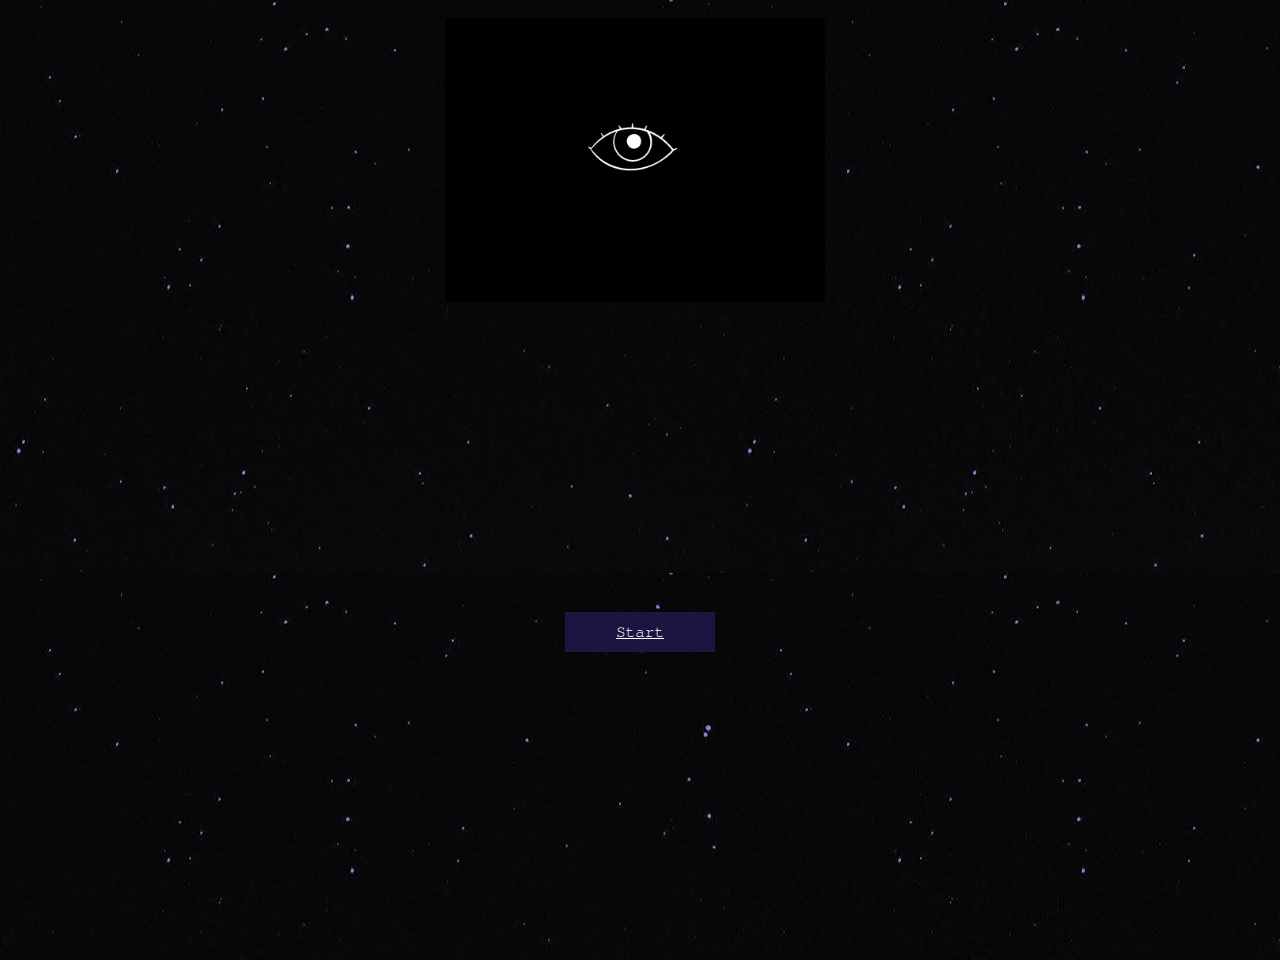
<file: index.html>
<!DOCTYPE html>
<html>
  <head>
    <meta charset="utf-8">
    <meta name="viewport" content="width=device-width">
    <title>La bonne aventure</title>
    <link href="assets/style.css" rel="stylesheet" type="text/css"/>
  </head>
  <body>
    <header>
    <div class="alignement_en_colonne">
      <img src="assets/images/general/logo.png" width="30%" class="page_de_start">
      <nav class="barre_de_nav" class="page_de_start">
        <ul>
          <li><a href="pages/general/choix_du_signe.html">Start</a></li>
        </ul>
      </nav>
    </div>
  </header>
    <script src="assets/script.js"></script>
  </body>
</html>
  </body>
</html>
</file>
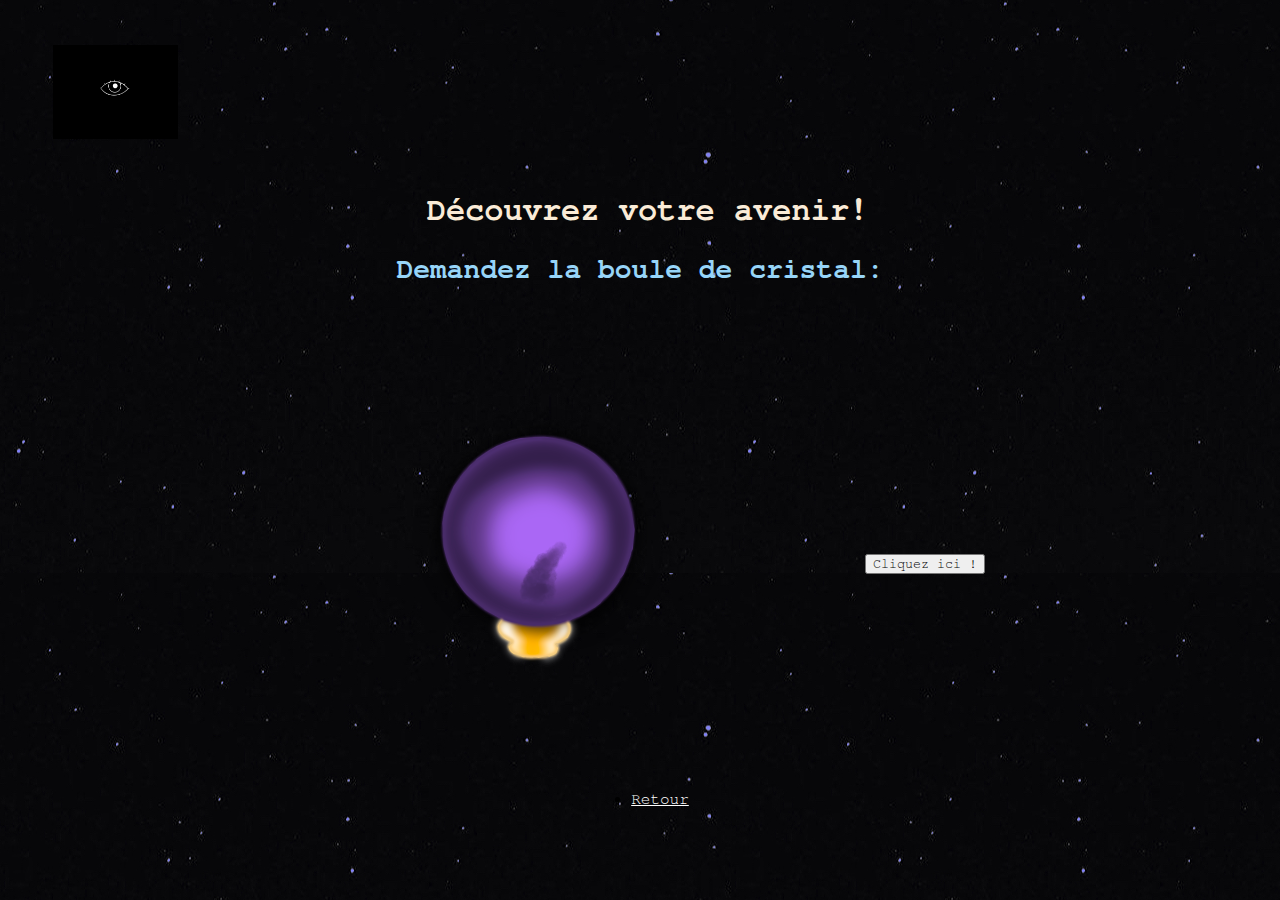
<file: pages/general/prediction.html>
<!DOCTYPE html>
<html>
  <head>
    <meta charset="utf-8">
    <meta name="viewport" content="width=device-width">
    <title>Predictions</title>
    <link href="../../assets/style.css" rel="stylesheet" type="text/css"/>
    <script src="https://ajax.googleapis.com/ajax/libs/jquery/1.11.1/jquery.min.js"></script>
  </head>
  <body>
    <script src="../../assets/script.js"></script>
    <div class="logo">
    <img src="../../assets/images/general/logo.png" width="10%">
    <h1>Découvrez votre avenir!</h1>
    </div>
    
    <h2 class="predictions_texte">Demandez la boule de cristal:</h2>

    <div class="centre">
      <p id="text"></p>
    </div>

    <div class="alignement_en_ligne">
      <img src="../../assets/images/general/boule_de_cristal.png">
      <button id="ok" onClick="my_alert()">Cliquez ici !</button>
    </div>

    <nav class="barre_de_nav">
    <ul>
      <li><a href="choix_du_signe.html">Retour</a>
    <ul>
    </nav>
  </body>
</html>
</file>
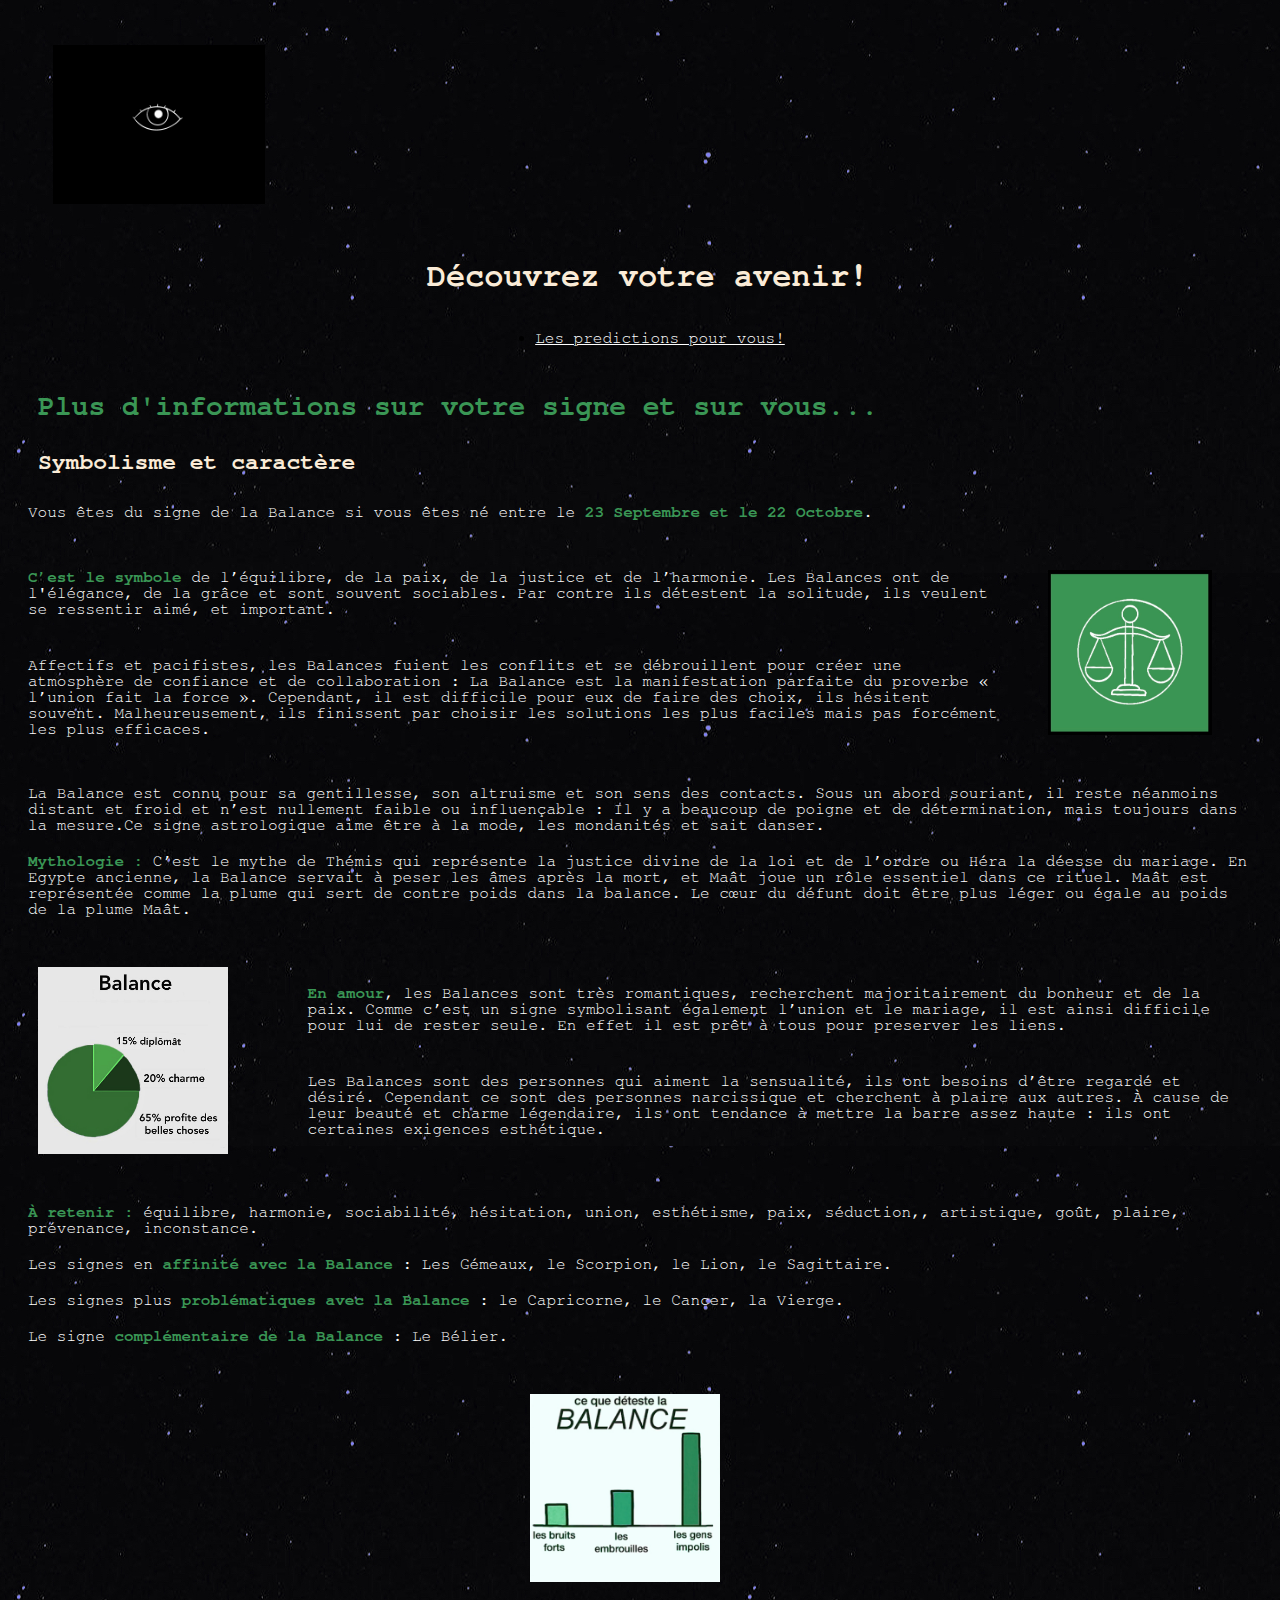
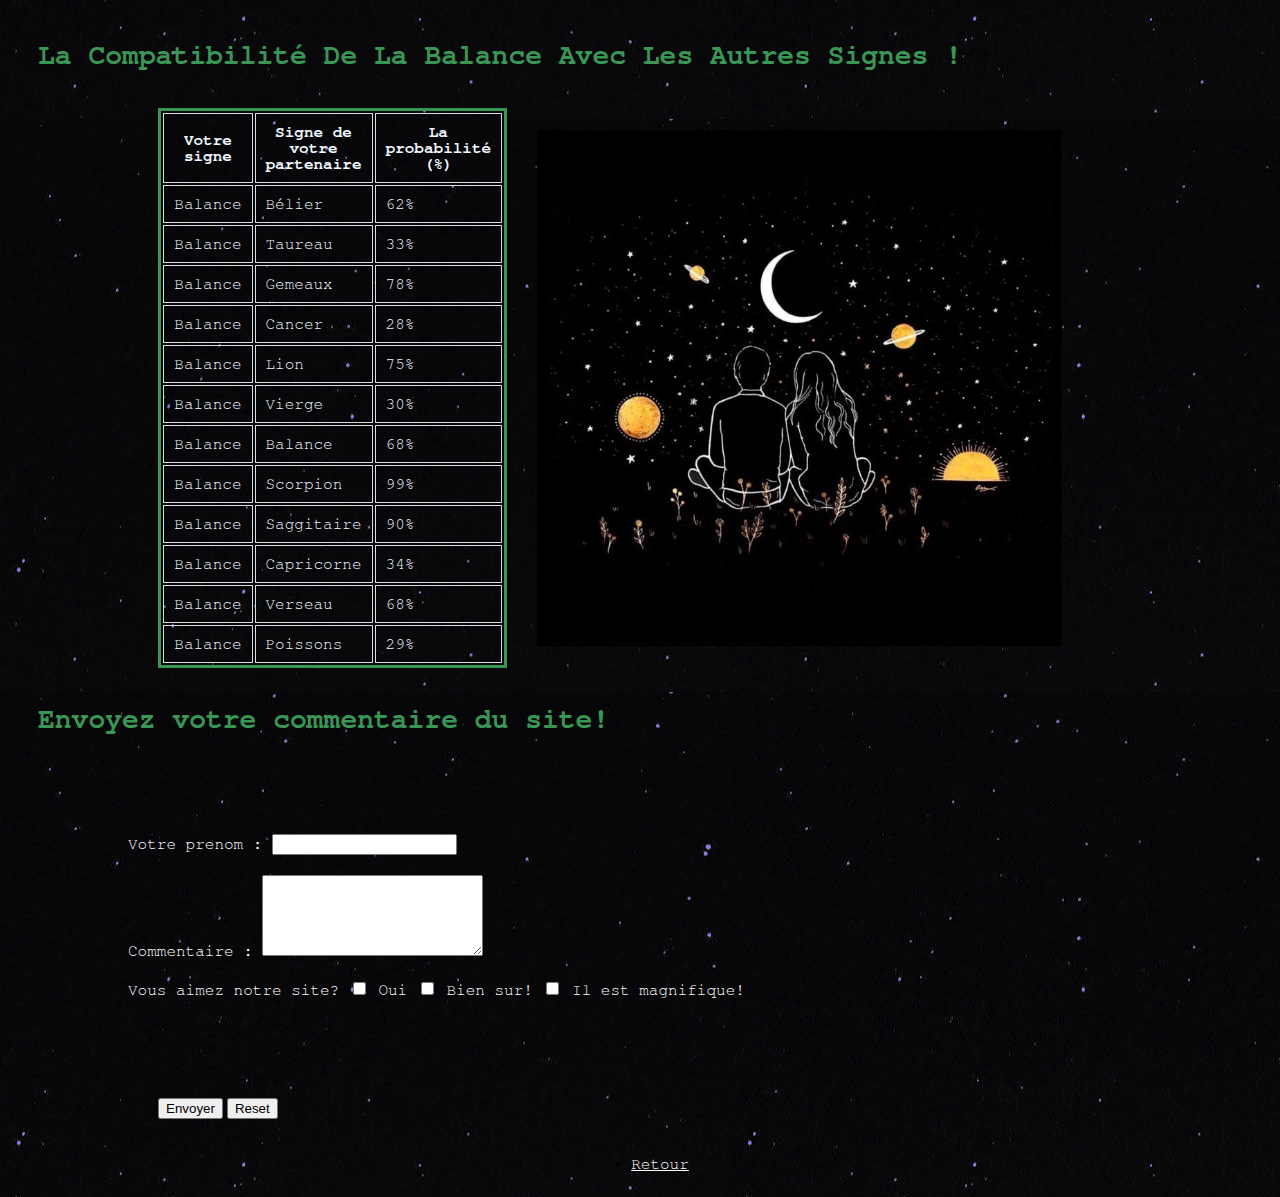
<file: pages/signesAstro/balance.html>
<!DOCTYPE html>
<html>

<head>
  <meta charset="utf-8">
  <meta name="viewport" content="width=device-width">
  <title>La bonne aventure: Balance</title>
  <link href="../../assets/style.css" rel="stylesheet" type="text/css" />
</head>

<body>

  <script src="../../assets/script.js"></script>

  <div class="logo">
    <img src="../../assets/images/general/logo.png" width="17%">
    <h1>Découvrez votre avenir!</h1>
  </div>

  <nav class="barre_de_nav">
    <ul>
      <li><a href="../general/prediction.html">Les predictions pour vous!</a>
    </ul>
  </nav>

  <h2 class="balance">Plus d'informations sur votre signe et sur vous...</h2>

  <h3>Symbolisme et caractère</h3>

  <p> Vous êtes du signe de la Balance si vous êtes né entre le <strong class="balance"> 23 Septembre et le 22
      Octobre</strong>.</p>

  <div class="astro">
    <div class="alignement_en_colonne">
      <p><strong class="balance">C’est le symbole </strong>de l’équilibre, de la paix, de la justice et de l’harmonie.
        Les Balances ont de l'élégance, de la grâce et sont souvent sociables. Par contre ils détestent la solitude, ils
        veulent se ressentir aimé, et important.</p>

      <p>Affectifs et pacifistes, les Balances fuient les conflits et se débrouillent pour créer une atmosphère de
        confiance et de collaboration : La Balance est la manifestation parfaite du proverbe « l’union fait la force ».
        Cependant, il est difficile pour eux de faire des choix, ils hésitent souvent. Malheureusement, ils finissent
        par choisir les solutions les plus faciles mais pas forcément les plus efficaces.</p>
    </div>
    <img src="../../assets/images/signesAstro/balance/balance.png" height="13%" width="13%">
  </div>

  <p>La Balance est connu pour sa gentillesse, son altruisme et son sens des contacts. Sous un abord souriant, il reste
    néanmoins distant et froid et n’est nullement faible ou influençable : Il y a beaucoup de poigne et de
    détermination, mais toujours dans la mesure.Ce signe astrologique aime être à la mode, les mondanités et sait
    danser.</p>

  <p><strong class="balance">Mythologie :</strong> C’est le mythe de Thémis qui représente la justice divine de la loi
    et de l’ordre ou Héra la déesse du mariage. En Egypte ancienne, la Balance servait à peser les âmes après la mort,
    et Maât joue un rôle essentiel dans ce rituel. Maât est représentée comme la plume qui sert de contre poids dans la
    balance. Le cœur du défunt doit être plus léger ou égale au poids de la plume Maât.</p>

  <div class="astro">
    <img src="../../assets/images/signesAstro/balance/balance_graf.png" height="15%" width="15%">
    <div class="alignement_en_colonne">
      <p><strong class="balance">En amour</strong>, les Balances sont très romantiques, recherchent majoritairement du
        bonheur et de la paix. Comme c’est un signe symbolisant également l’union et le mariage, il est ainsi difficile
        pour lui de rester seule. En effet il est prêt à tous pour preserver les liens.</p>

      <p>Les Balances sont des personnes qui aiment la sensualité, ils ont besoins d’être regardé et désiré. Cependant
        ce sont des personnes narcissique et cherchent à plaire aux autres. À cause de leur beauté et charme légendaire,
        ils ont tendance à mettre la barre assez haute : ils ont certaines exigences esthétique.</p>
    </div>
  </div>

  <p><strong class="balance">À retenir :</strong> équilibre, harmonie, sociabilité, hésitation, union, esthétisme, paix,
    séduction,, artistique, goût, plaire, prévenance, inconstance.</p>

  <p>Les signes en <strong class="balance">affinité avec la Balance </strong>: Les Gémeaux, le Scorpion, le Lion, le
    Sagittaire.</p>

  <p>Les signes plus <strong class="balance">problématiques avec la Balance </strong>: le Capricorne, le Cancer, la
    Vierge.</p>

  <p>Le signe <strong class="balance">complémentaire de la Balance </strong>: Le Bélier.</p>

  <div class="dernier">
    <img src="../../assets/images/signesAstro/balance/balance_3.png" height="15%" width="15%">
  </div>

  <h2 class="balance">La Compatibilité De La Balance Avec Les Autres Signes !</h2>

  <div class="astro">
    <table class="tab-balance">
      <tr>
        <th>Votre signe</th>
        <th>Signe de votre partenaire</th>
        <th>La probabilité (%)</th>
      </tr>
      <tr>
        <td>Balance</td>
        <td>Bélier</td>
        <td>62%</td>
      </tr>
      <tr>
        <td>Balance</td>
        <td>Taureau</td>
        <td>33%</td>
      </tr>
      <tr>
        <td>Balance</td>
        <td>Gemeaux</td>
        <td>78%</td>
      </tr>
      <tr>
        <td>Balance</td>
        <td>Cancer</td>
        <td>28%</td>
      </tr>
      <tr>
        <td>Balance</td>
        <td>Lion</td>
        <td>75%</td>
      </tr>
      <tr>
        <td>Balance</td>
        <td>Vierge</td>
        <td>30%</td>
      </tr>
      <tr>
        <td>Balance</td>
        <td>Balance</td>
        <td>68%</td>
      </tr>
      <tr>
        <td>Balance</td>
        <td>Scorpion</td>
        <td>99%</td>
      </tr>
      <tr>
        <td>Balance</td>
        <td>Saggitaire</td>
        <td>90%</td>
      </tr>
      <tr>
        <td>Balance</td>
        <td>Capricorne</td>
        <td>34%</td>
      </tr>
      <tr>
        <td>Balance</td>
        <td>Verseau</td>
        <td>68%</td>
      </tr>
      <tr>
        <td>Balance</td>
        <td>Poissons</td>
        <td>29%</td>
      </tr>
    </table>
    <img class="te" src="../../assets/images/general/couple.jpg" height="41.5%" width="41.5%">
  </div>

  <h2 class="balance">Envoyez votre commentaire du site!</h2>

  <form action="mailto:ekaterina.galkina@outlook.com" method="post" name="contact">

      <div class="formulaire">
        <p><label for="user">Votre prenom :</label>
          <input name="Votre_prenom" type="text" id="user" value="" />
        </p>

        <p><label for="comments">Commentaire :</label>
          <textarea name="Votre_commentaire:" id="comments" rows="5" cols="25"></textarea>
        </p>

        <p><label for="comments">Vous aimez notre site?</label>
          <input type="checkbox" name="oui,_j'aime_votre_site" /> Oui
          <input type="checkbox" name="Bien_sur!_J'aime_votre_site" class="threepxfix" /> Bien sur!
          <input type="checkbox" name="Il_est_magnifique_votre_site!" class="threepxfix" /> Il est magnifique!
        </p>
      </div>

      <p>
      <div style="margin-left: 150px;">
        <input type="submit" value="Envoyer" />
        <input type="reset" value="Reset" />
      </div>
      </p>
    </form>

    <nav class="barre_de_nav">
      <ul>
        <li><a href="../general/choix_du_signe.html">Retour</a>
          <ul>
    </nav>
</body>

</html>
</file>
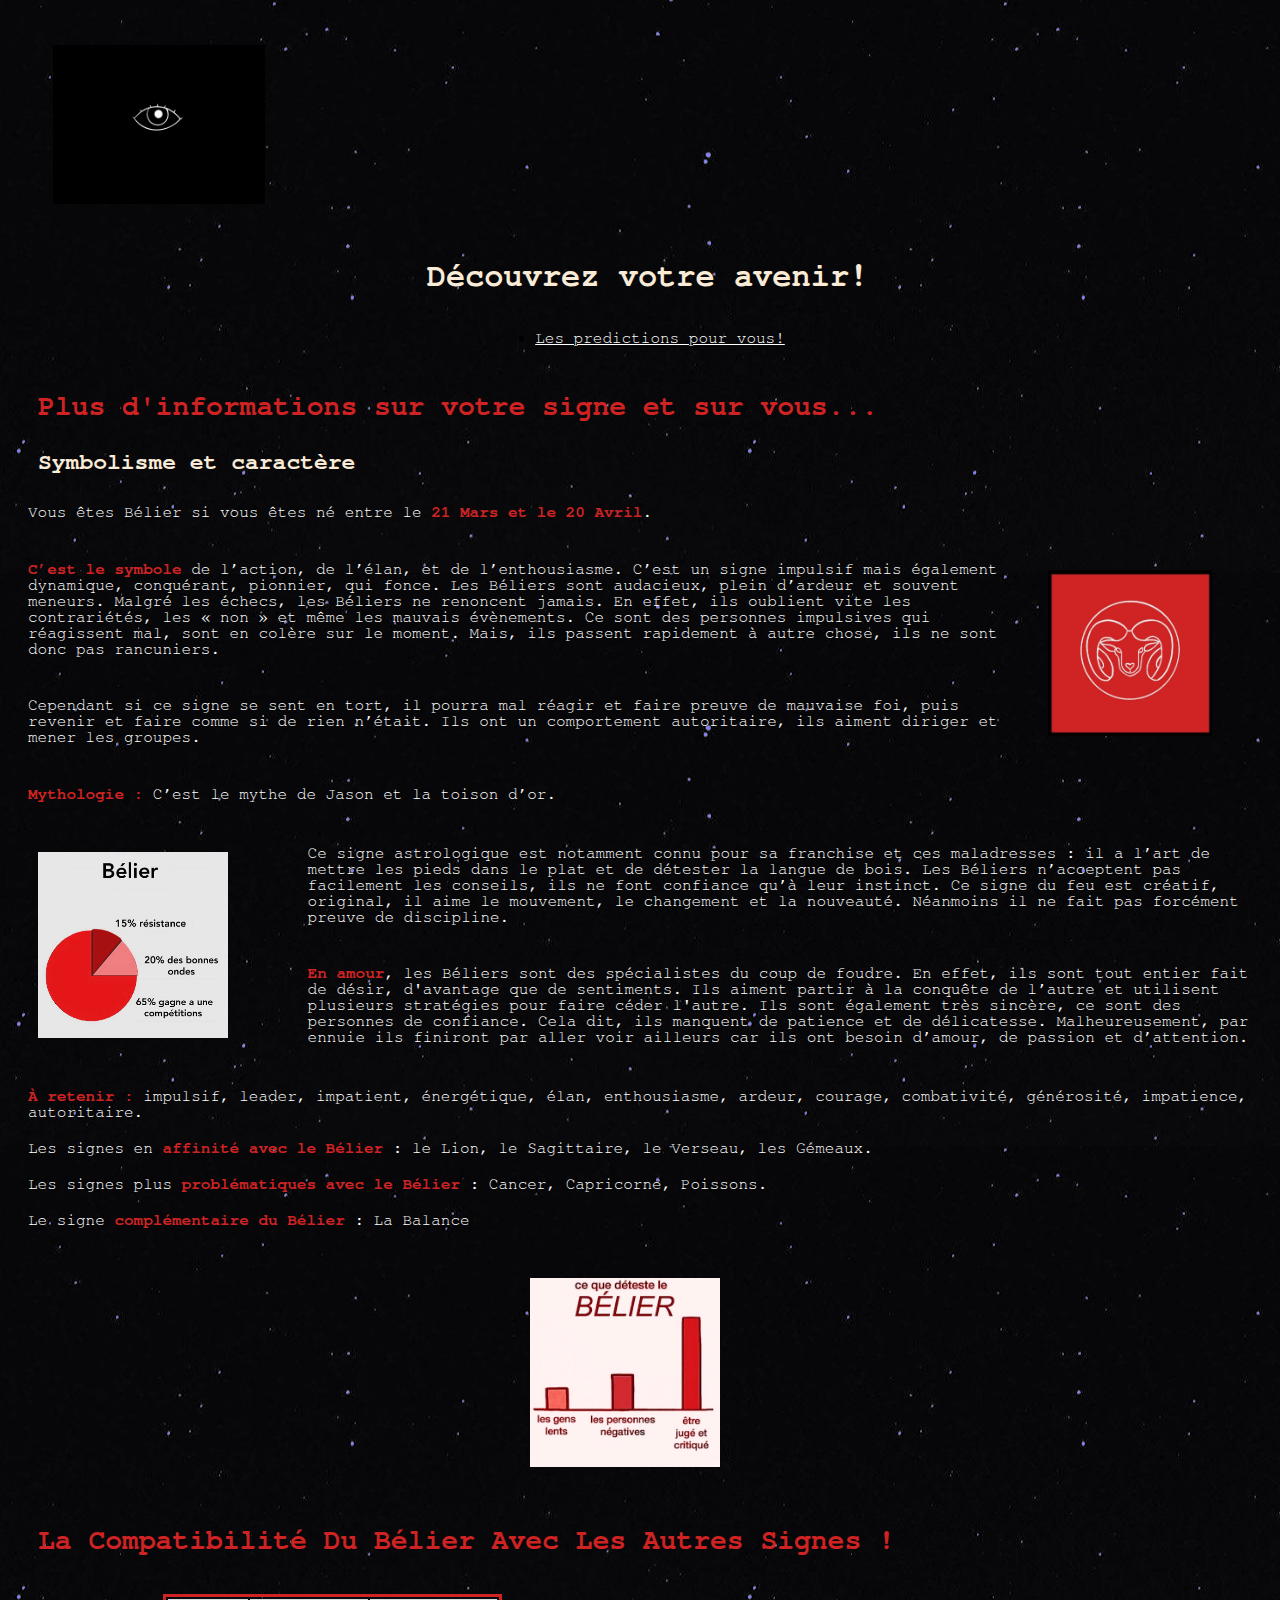
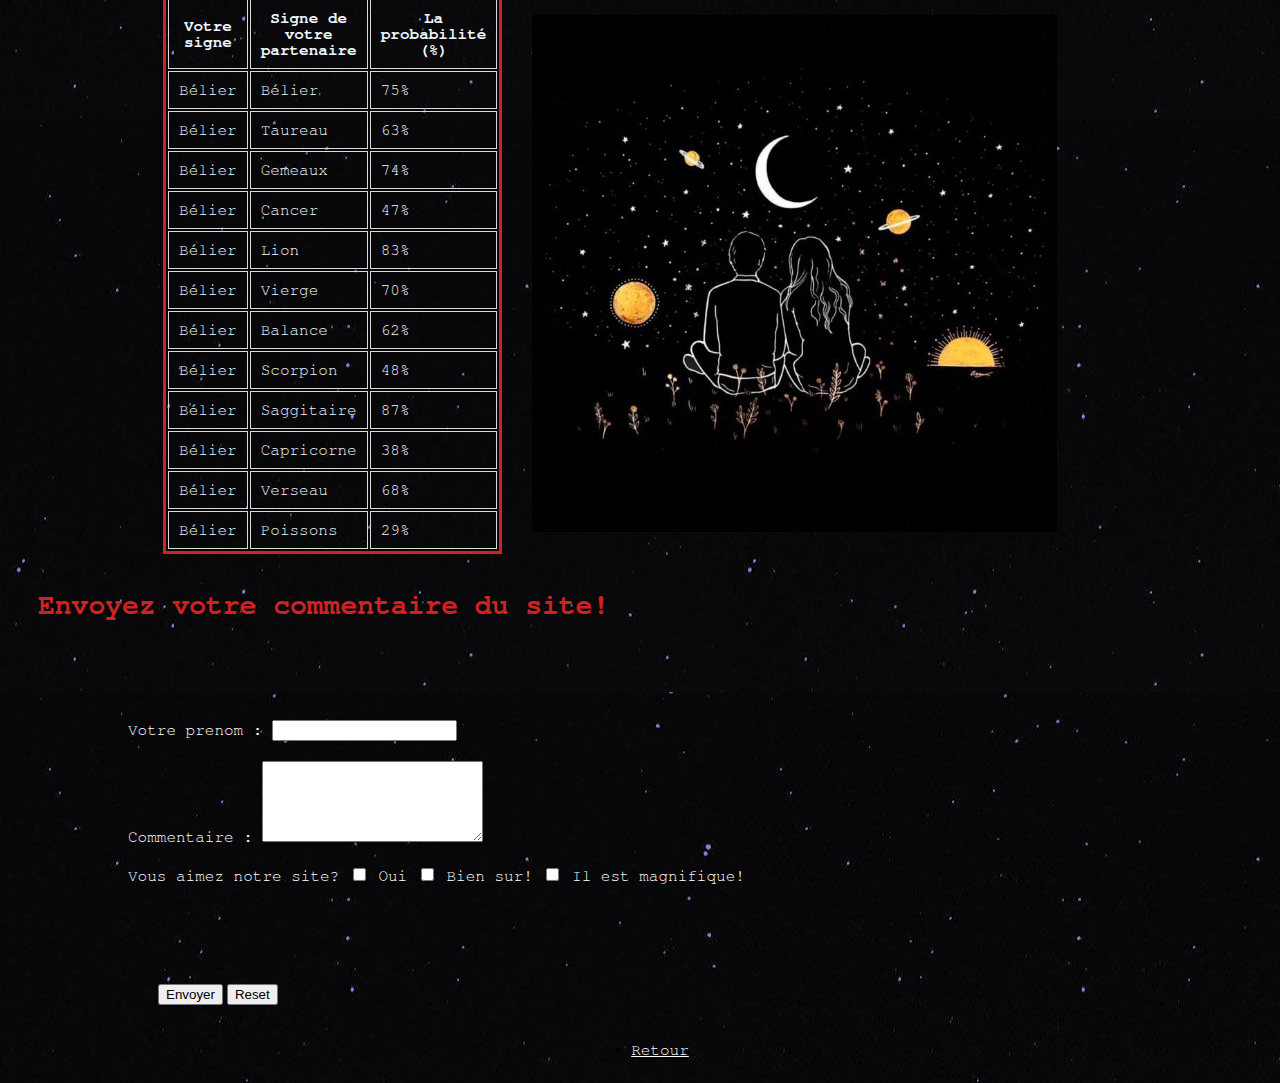
<file: pages/signesAstro/belier.html>
<!DOCTYPE html>
<html>
  <head>
    <meta charset="utf-8">
    <meta name="viewport" content="width=device-width">
    <title>La bonne aventure: Belier</title>
    <link href="../../assets/style.css" rel="stylesheet" type="text/css" />
  </head>

  <body>

    <script src="../../assets/script.js"></script>

    <div class="logo">
    <img src="../../assets/images/general/logo.png"
    width="17%">
    <h1>Découvrez votre avenir!</h1>
    </div>

    <nav class="barre_de_nav">
      <ul>
        <li><a href="../general/prediction.html">Les predictions pour vous!</a>
      </ul>
    </nav>

    <h2 class="belier" class="parl">Plus d'informations sur votre signe et sur vous...</h2>

    <h3>Symbolisme et caractère</h3>

    <p>Vous êtes Bélier si vous êtes né entre le <strong class="belier"> 21 Mars et le 20 Avril</strong>.</p>

    <div class="astro">
      <div class="alignement_en_colonne"> 
        <p><strong class="belier">C’est le symbole </strong> de l’action, de l’élan, et de l’enthousiasme. C’est un signe impulsif mais également dynamique, conquérant, pionnier, qui fonce. Les Béliers sont audacieux, plein d’ardeur et souvent meneurs. Malgré les échecs, les Béliers ne renoncent jamais. En effet, ils oublient vite les contrariétés, les « non » et même les mauvais évènements. Ce sont des personnes impulsives qui réagissent mal, sont en colère sur le moment. Mais, ils passent rapidement à autre chose, ils ne sont donc pas rancuniers.</p>

        <p>Cependant si ce signe se sent en tort, il pourra mal réagir et faire preuve de mauvaise foi, puis revenir et faire comme si de rien n’était. Ils ont un comportement autoritaire, ils aiment diriger et mener les groupes.</p>
      </div> 
      <img src="../../assets/images/signesAstro/belier/belier.png"
      height="13%" width="13%">
    </div>

    <p><strong class="belier">Mythologie :</strong> C’est le mythe de Jason et la toison d’or.</p>

    <div class="astro">
    <img src="../../assets/images/signesAstro/belier/belier_graf.png" height="15%" width="15%">
      <div class="alignement_en_colonne">
        <p>Ce signe astrologique est notamment connu pour sa franchise et ces maladresses : il a l’art de mettre les pieds dans le plat et de détester la langue de bois. Les Béliers n’acceptent pas facilement les conseils, ils ne font confiance qu’à leur instinct. Ce signe du feu est créatif, original, il aime le mouvement, le changement et la nouveauté. Néanmoins il ne fait pas forcément preuve de discipline.</p>
        <p><strong class="belier">En amour</strong>, les Béliers sont des  spécialistes du coup de foudre. En effet, ils sont tout entier fait de désir, d'avantage que de sentiments. Ils aiment partir à la conquête de l’autre et utilisent plusieurs stratégies pour faire céder l'autre. Ils sont également très sincère, ce sont des personnes de confiance. Cela dit, ils manquent de patience et de délicatesse. Malheureusement, par ennuie ils finiront par aller voir ailleurs car ils ont besoin d’amour, de passion et d’attention.</p>
      </div>
    </div>

    <p><strong class="belier">À retenir :</strong> impulsif, leader, impatient, énergétique, élan, enthousiasme, ardeur, courage, combativité, générosité, impatience, autoritaire.</p>

    <p>Les signes en <strong class="belier">affinité avec le Bélier </strong>: le Lion, le Sagittaire, le Verseau, les Gémeaux.</p>

    <p>Les signes plus <strong class="belier">problématiques avec le Bélier </strong>: Cancer, Capricorne, Poissons.</p>
    <p>Le signe <strong class="belier">complémentaire du Bélier </strong>: La Balance</p>

    <div class="dernier">
      <img src="../../assets/images/signesAstro/belier/belier_3.png"
      height="15%" width="15%">
    </div>

    <h2 class="belier">La Compatibilité Du Bélier Avec Les Autres Signes !</h2>

    <div class="astro">
      <table class="tab-belier">
        <tr>
          <th>Votre signe</th>
          <th>Signe de votre partenaire</th>
          <th>La probabilité (%)</th>
        </tr>
        <tr>
          <td>Bélier</td>
          <td>Bélier</td>
          <td>75%</td>
        </tr>
        <tr>
          <td>Bélier</td>
          <td>Taureau</td>
          <td>63%</td>
        </tr>
        <tr>
          <td>Bélier</td>
          <td>Gemeaux</td>
          <td>74%</td>
        </tr>
        <tr>
          <td>Bélier</td>
          <td>Cancer</td>
          <td>47%</td>
        </tr>
        <tr>
          <td>Bélier</td>
          <td>Lion</td>
          <td>83%</td>
        </tr>
        <tr>
          <td>Bélier</td>
          <td>Vierge</td>
          <td>70%</td>
        </tr>
        <tr>
          <td>Bélier</td>
          <td>Balance</td>
          <td>62%</td>
        </tr>
        <tr>
          <td>Bélier</td>
          <td>Scorpion</td>
          <td>48%</td>
        </tr>
        <tr>
          <td>Bélier</td>
          <td>Saggitaire</td>
          <td>87%</td>
        </tr>
        <tr>
          <td>Bélier</td>
          <td>Capricorne</td>
          <td>38%</td>
        </tr>
        <tr>
          <td>Bélier</td>
          <td>Verseau</td>
          <td>68%</td>
        </tr>
        <tr>
          <td>Bélier</td>
          <td>Poissons</td>
          <td>29%</td>
        </tr>
      </table>
      <img class="te" src="../../assets/images/general/couple.jpg"
      height="41.5%" width="41.5%">
    </div>

    <h2 class="belier">Envoyez votre commentaire du site!</h2>

    <form action="mailto:ekaterina.galkina@outlook.com" method="post" name="contact">

    <div class="formulaire">
	    <p><label for="user">Votre prenom :</label>
	    <input name="Votre_prenom" type="text" id="user" value="" /></p>

	    <p><label for="comments">Commentaire :</label>
	    <textarea name="Votre_commentaire:" id="comments" rows="5" cols="25"></textarea></p>

	    <p><label for="comments">Vous aimez notre site?</label>
	    <input type="checkbox" name="oui,_j'aime_votre_site" /> Oui
	    <input type="checkbox" name="Bien_sur!_J'aime_votre_site" class="threepxfix" /> Bien sur!
  	  <input type="checkbox" name="Il_est_magnifique_votre_site!" class="threepxfix" /> Il est magnifique!</p>
    </div>

  	<p><div style="margin-left: 150px;">
		<input type="submit" value="Envoyer" />
		<input type="reset" value="Reset" />
	  </div></p>
    </form> 

    <nav class="barre_de_nav">
    <ul>
      <li><a href="../general/choix_du_signe.html">Retour</a>
    <ul>
    </nav>
    
  </body>
</html>
</file>
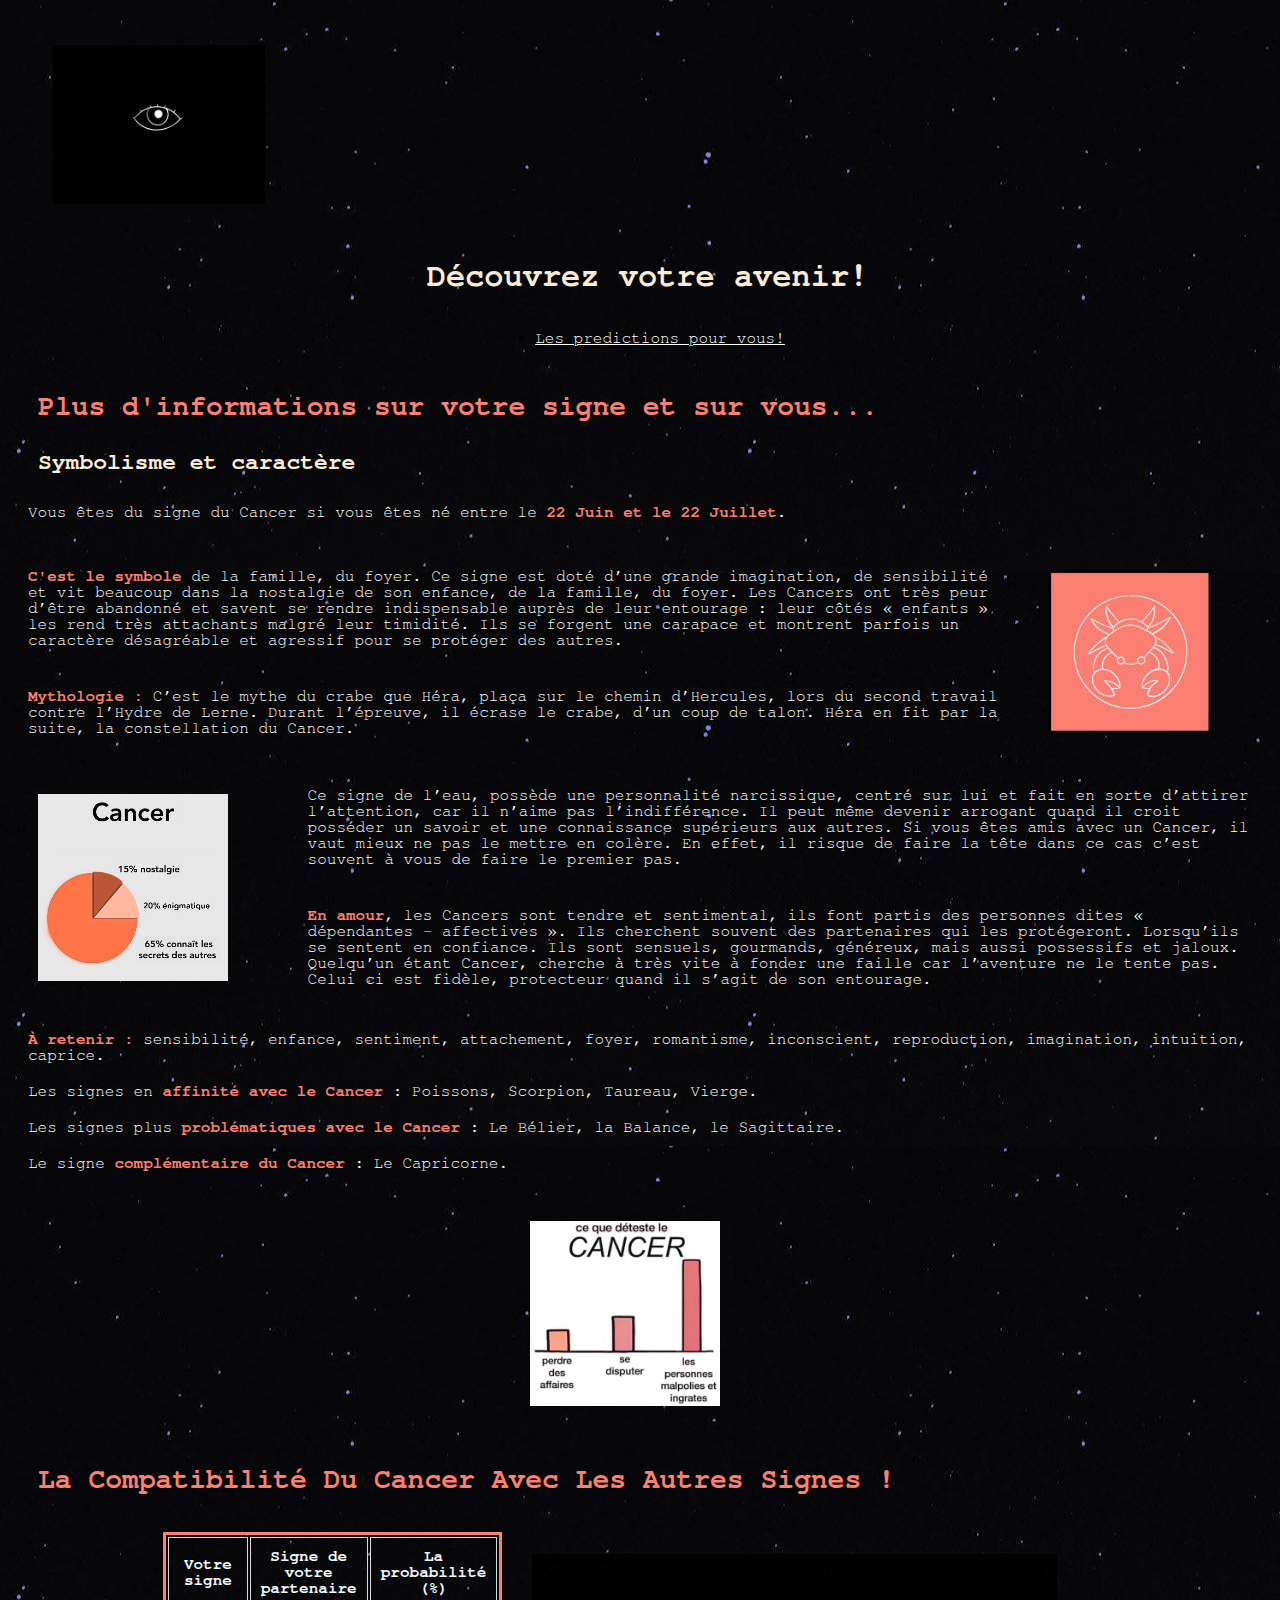
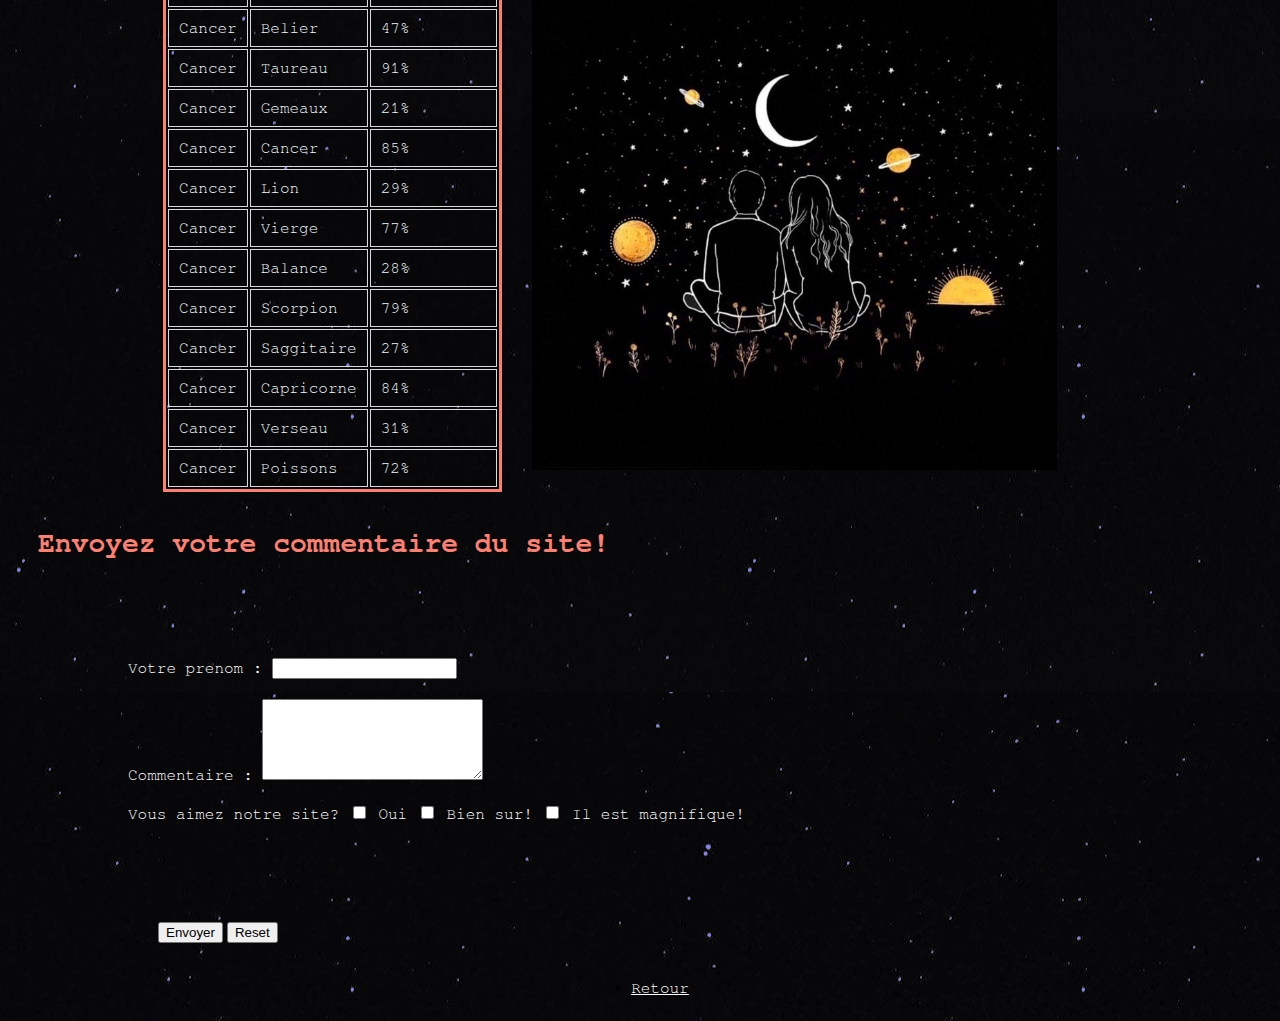
<file: pages/signesAstro/cancer.html>
<!DOCTYPE html>
<html>
  <head>
    <meta charset="utf-8">
    <meta name="viewport" content="width=device-width">
    <title>La bonne aventure: Cancer</title>
    <link href="../../assets/style.css" rel="stylesheet" type="text/css" />
  </head>

  <body>

    <script src="../../assets/script.js"></script>

    <div class="logo">
      <img src="../../assets/images/general/logo.png"
      width="17%">
      
      <h1>Découvrez votre avenir!</h1>
    </div>

    <nav class="barre_de_nav">
      <ul>
        <li><a href="../general/prediction.html">Les predictions pour vous!</a>
      </ul>
    </nav>

    <h2 class="cancer">Plus d'informations sur votre signe et sur vous...</h2>

    <h3>Symbolisme et caractère</h3>

    <p>Vous êtes du signe du Cancer si vous êtes né entre le <strong class="cancer"> 22 Juin et le 22 Juillet</strong>.</p>

    <div class="astro">
      <div class="alignement_en_colonne">
        <p><strong class="cancer">C'est le symbole</strong> de la famille, du foyer. Ce signe est doté d’une grande imagination, de sensibilité et vit beaucoup dans la nostalgie de son enfance, de la famille, du foyer. Les Cancers ont très peur d’être abandonné et savent se rendre indispensable auprès de leur entourage : leur côtés « enfants » les rend très attachants malgré leur timidité. Ils se forgent une carapace et montrent parfois un caractère désagréable et agressif pour se protéger des autres.</p> 
        
        <p><strong class="cancer">Mythologie :</strong> C’est le mythe du crabe que Héra, plaça sur le chemin d’Hercules, lors du second travail contre l’Hydre de Lerne.  Durant l’épreuve, il écrase le crabe, d’un coup de talon. Héra en fit par la suite, la constellation du Cancer.</p>
      </div>
    <img src="../../assets/images/signesAstro/cancer/cancer.png"
    height="13%" width="13%">
    </div>

    <div class="astro">
      <img src="../../assets/images/signesAstro/cancer/cancer_graf.png"
      height="15%" width="15%">
      <div class="alignement_en_colonne"> 
        <p>Ce signe de l’eau, possède une personnalité narcissique, centré sur lui et fait en sorte d’attirer l’attention, car il n’aime pas l’indifférence. Il peut même devenir arrogant quand il croit posséder un savoir et une connaissance supérieurs aux autres. Si vous êtes amis avec un Cancer, il vaut mieux ne pas le mettre en colère. En effet, il risque de faire la tête dans ce cas c’est souvent à vous de faire le premier pas.</p>

        <p><strong class="cancer">En amour</strong>, les Cancers sont tendre  et sentimental, ils font partis des personnes dites « dépendantes - affectives ». Ils cherchent souvent des partenaires qui les protégeront. Lorsqu’ils se sentent en confiance. Ils sont sensuels, gourmands, généreux, mais aussi possessifs et jaloux. Quelqu’un étant Cancer, cherche à très vite à fonder une faille car l’aventure ne le tente pas. Celui ci est fidèle, protecteur quand il s’agit de son entourage.</p>
      </div>
    </div>
    
    <p><strong class="cancer">À retenir :</strong> sensibilité, enfance, sentiment, attachement, foyer, romantisme, inconscient, reproduction, imagination, intuition, caprice.</p>

    <p>Les signes en <strong class="cancer">affinité avec le Cancer </strong>: Poissons, Scorpion, Taureau, Vierge.</p>

    <p>Les signes plus <strong class="cancer">problématiques avec le Cancer </strong>: Le Bélier, la Balance, le Sagittaire.</p>

    <p>Le signe <strong class="cancer">complémentaire du Cancer </strong>: Le Capricorne.</p>

    <div class="dernier">
      <img src="../../assets/images/signesAstro/cancer/cancer_3.png"
      height="15%" width="15%">
    </div>

    <h2 class="cancer">La Compatibilité Du Cancer Avec Les Autres Signes !</h2>

    <div class="astro">
    <table class="tab-cancer">
      <tr>
        <th>Votre signe</th>
        <th>Signe de votre partenaire</th>
        <th>La probabilité (%)</th>
      </tr>
      <tr>
        <td>Cancer</td>
        <td>Belier</td>
        <td>47%</td>
      </tr>
      <tr>
        <td>Cancer</td>
        <td>Taureau</td>
        <td>91%</td>
      </tr>
      <tr>
        <td>Cancer</td>
        <td>Gemeaux</td>
        <td>21%</td>
      </tr>
      <tr>
        <td>Cancer</td>
        <td>Cancer</td>
        <td>85%</td>
      </tr>
      <tr>
        <td>Cancer</td>
        <td>Lion</td>
        <td>29%</td>
      </tr>
      <tr>
        <td>Cancer</td>
        <td>Vierge</td>
        <td>77%</td>
      </tr>
      <tr>
        <td>Cancer</td>
        <td>Balance</td>
        <td>28%</td>
      </tr>
      <tr>
        <td>Cancer</td>
        <td>Scorpion</td>
        <td>79%</td>
      </tr>
      <tr>
        <td>Cancer</td>
        <td>Saggitaire</td>
        <td>27%</td>
      </tr>
      <tr>
        <td>Cancer</td>
        <td>Capricorne</td>
        <td>84%</td>
      </tr>
      <tr>
        <td>Cancer</td>
        <td>Verseau</td>
        <td>31%</td>
      </tr>
      <tr>
        <td>Cancer</td>
        <td>Poissons</td>
        <td>72%</td>
      </tr>
    </table>
    <img class="te" src="../../assets/images/general/couple.jpg"
    height="41.5%" width="41.5%">
    </div>

    <h2 class="cancer">Envoyez votre commentaire du site!</h2>

    <form action="mailto:ekaterina.galkina@outlook.com" method="post" name="contact">

    <div class="formulaire">
	    <p><label for="user">Votre prenom :</label>
	    <input name="Votre_prenom" type="text" id="user" value="" /></p>

	    <p><label for="comments">Commentaire :</label>
	    <textarea name="Votre_commentaire:" id="comments" rows="5" cols="25"></textarea></p>

	    <p><label for="comments">Vous aimez notre site?</label>
	    <input type="checkbox" name="oui,_j'aime_votre_site" /> Oui
	    <input type="checkbox" name="Bien_sur!_J'aime_votre_site" class="threepxfix" /> Bien sur!
  	  <input type="checkbox" name="Il_est_magnifique_votre_site!" class="threepxfix" /> Il est magnifique!</p>
    </div>

  	<p><div style="margin-left: 150px;">
		<input type="submit" value="Envoyer" />
		<input type="reset" value="Reset" />
	  </div></p>
    </form>

    <nav class="barre_de_nav">
    <ul>
      <li><a href="../general/choix_du_signe.html">Retour</a>
    <ul>
    </nav>
    
  </body>
</html>
</file>
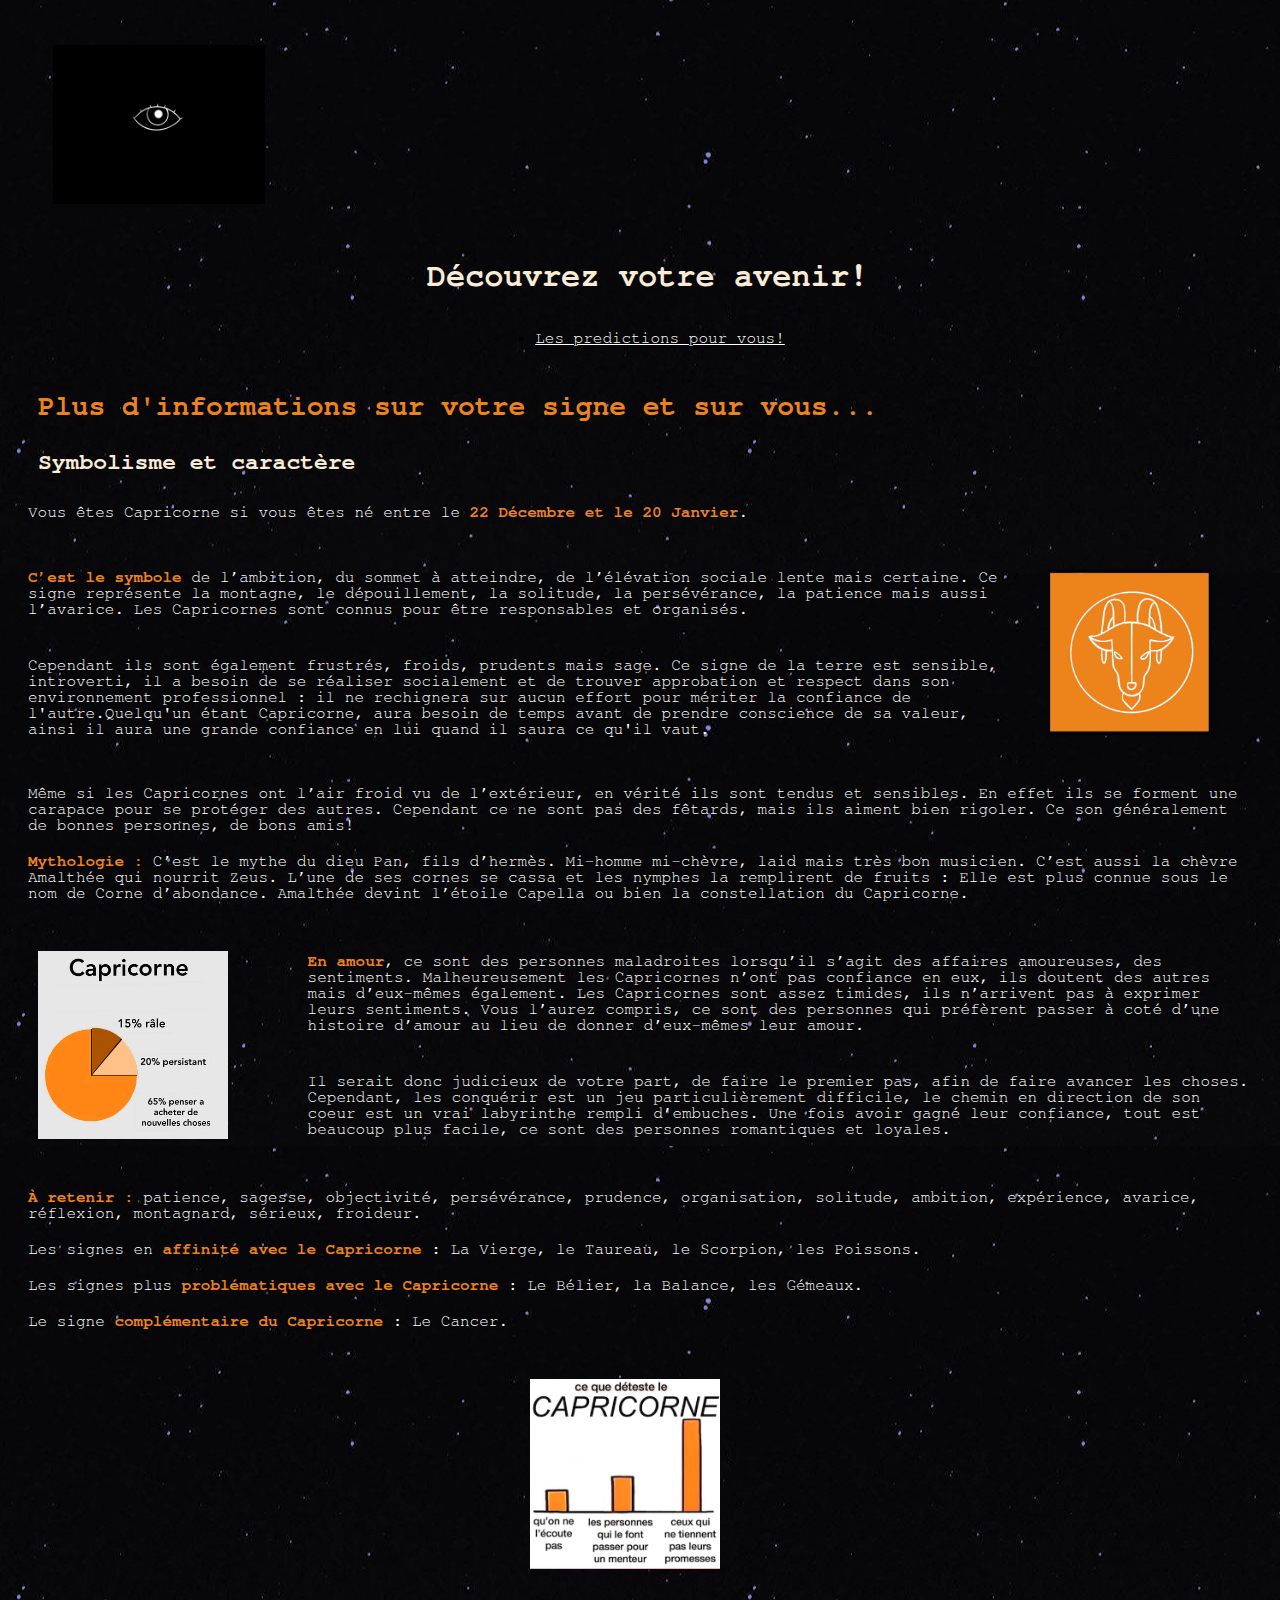
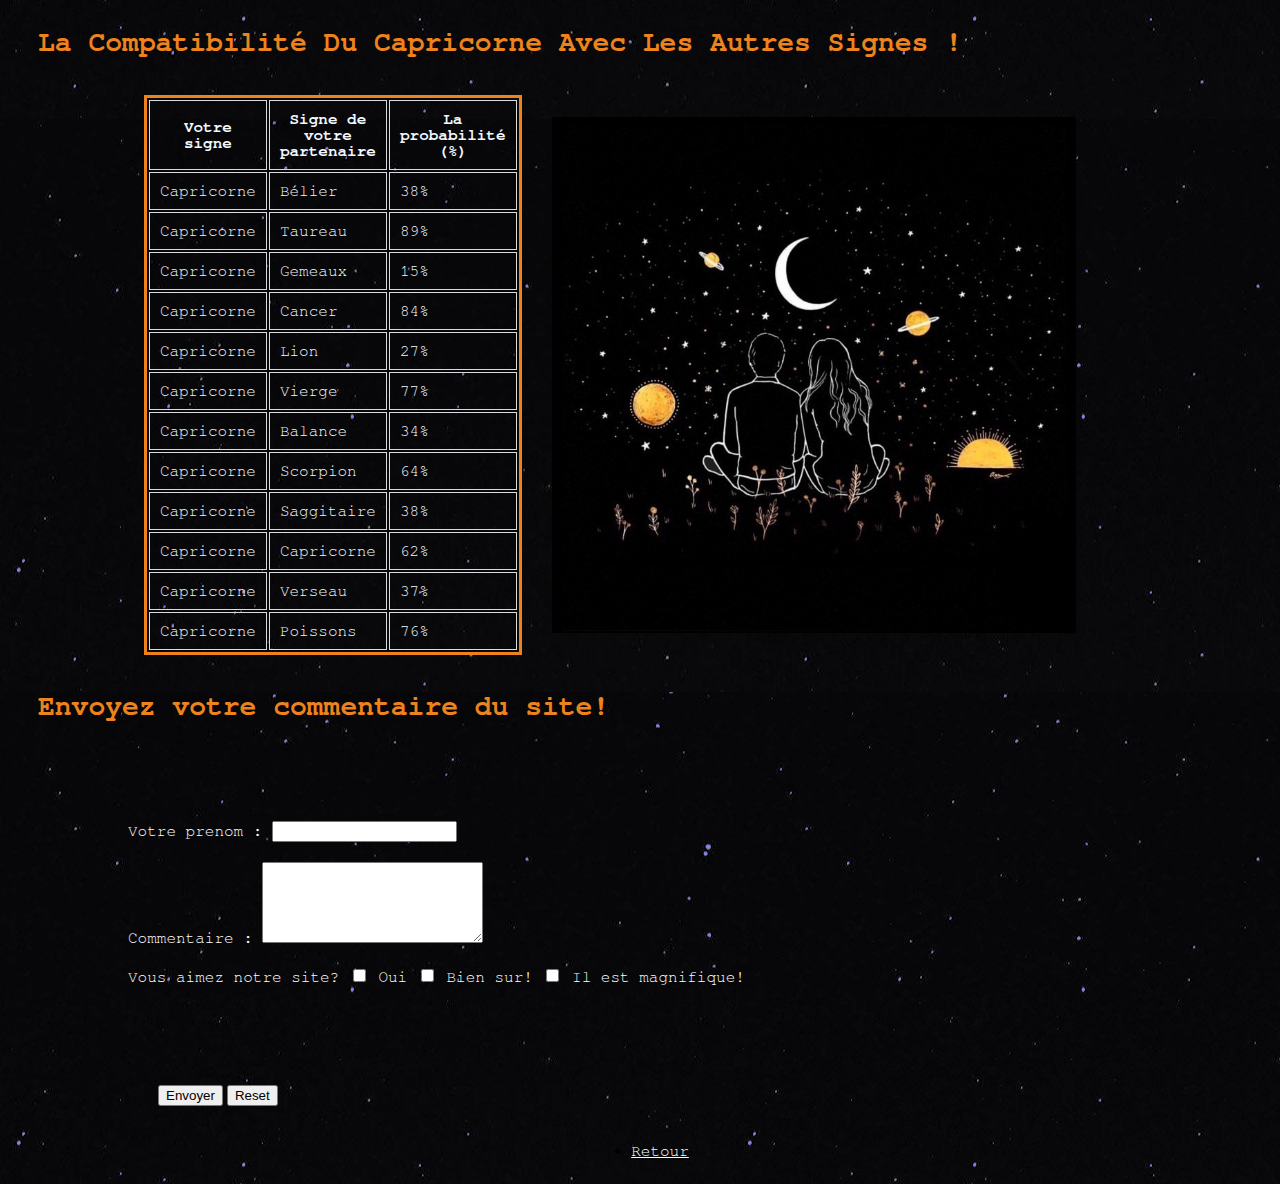
<file: pages/signesAstro/capricorne.html>
<!DOCTYPE html>
<html>
  <head>
    <meta charset="utf-8">
    <meta name="viewport" content="width=device-width">
    <title>La bonne aventure: Capricorne</title>
    <link href="../../assets/style.css" rel="stylesheet" type="text/css" />
  </head>

  <body>

    <script src="../../assets/script.js"></script>

    <div class="logo">
      <img src="../../assets/images/general/logo.png"
      width="17%">
      <h1>Découvrez votre avenir!</h1>
    </div>

    <nav class="barre_de_nav">
      <ul>
        <li><a href="../general/prediction.html">Les predictions pour vous!</a>
      </ul>
    </nav>

    <h2 class="capricorne" class="parl">Plus d'informations sur votre signe et sur vous...</h2>

    <h3>Symbolisme et caractère</h3>

    <p> Vous êtes Capricorne si vous êtes né entre le <strong class="capricorne"> 22 Décembre et le 20 Janvier</strong>.</p>

    <div class="astro">
      <div class="alignement_en_colonne">
        <p><strong class="capricorne">C’est le symbole</strong> de l’ambition, du sommet à atteindre, de l’élévation sociale lente mais certaine. Ce signe représente la montagne, le dépouillement, la solitude, la persévérance, la patience mais aussi l’avarice. Les Capricornes sont connus pour être responsables et organisés.</p> 
        <p>Cependant ils sont également frustrés, froids, prudents mais sage. Ce signe de la terre est sensible, introverti, il a besoin de se réaliser socialement et de trouver approbation et respect dans son environnement professionnel : il ne rechignera sur aucun effort pour mériter la confiance de l'autre.Quelqu'un étant Capricorne, aura besoin de temps avant de prendre conscience de sa valeur, ainsi il aura une grande confiance en lui quand il saura ce qu'il vaut.</p>
      </div>
      <img src="../../assets/images/signesAstro/capricorne/capricorne.png"
      height="13%" width="13%">
    </div>   

    <p>Même si les Capricornes ont l’air froid vu de l’extérieur, en vérité ils sont tendus et sensibles. En effet ils se forment une carapace pour se protéger des autres. Cependant ce ne sont pas des fêtards, mais ils aiment bien rigoler. Ce son généralement de bonnes personnes, de bons amis!</p>     
    
    <p><strong class="capricorne">Mythologie :</strong> C’est le mythe du dieu Pan, fils d’hermès. Mi-homme mi-chèvre, laid mais très bon musicien. C’est aussi la chèvre Amalthée qui nourrit Zeus. L’une de ses cornes se cassa et les nymphes la remplirent de fruits : Elle est plus connue sous le nom de Corne d’abondance. Amalthée devint l’étoile Capella ou bien la constellation du Capricorne.</p>

    <div class="astro">
      <img src="../../assets/images/signesAstro/capricorne/capricorne_graf.png" height="15%" width="15%">
      <div class="alignement_en_colonne">
        <p><strong class="capricorne">En amour</strong>, ce sont des personnes maladroites lorsqu’il s’agit des affaires amoureuses, des sentiments. Malheureusement les Capricornes n’ont pas confiance en eux, ils doutent des autres mais d’eux-mêmes également. Les Capricornes sont assez timides, ils n’arrivent pas à exprimer leurs sentiments. Vous l’aurez compris, ce sont des personnes qui préfèrent passer à coté d’une histoire d’amour au lieu de donner d’eux-mêmes leur amour.</p> 
        <p>Il serait donc judicieux de votre part, de faire le premier pas, afin de faire avancer les choses. Cependant, les conquérir est un jeu particulièrement difficile, le chemin en direction de son coeur est un vrai labyrinthe rempli d’embuches. Une fois avoir gagné leur confiance, tout est beaucoup plus facile, ce sont des personnes romantiques et loyales. </p>
      </div>  
    </div>

    <p><strong class="capricorne">À retenir : </strong> patience, sagesse, objectivité, persévérance, prudence, organisation, solitude, ambition, expérience, avarice, réflexion, montagnard, sérieux, froideur.</p>

    <p>Les signes en <strong class="capricorne">affinité avec le Capricorne </strong>: La Vierge, le Taureau, le Scorpion, les Poissons.</p>

    <p>Les signes plus <strong class="capricorne">problématiques avec le Capricorne </strong>: Le Bélier, la Balance, les Gémeaux.</p>

    <p>Le signe <strong class="capricorne">complémentaire du Capricorne </strong>: Le Cancer.</p>

    <div class="dernier">
      <img src="../../assets/images/signesAstro/capricorne/capricorne_3.png" height="15%" width="15%">
    </div>

    <h2 class="capricorne">La Compatibilité Du Capricorne Avec Les Autres Signes !</h2>

    <div class="astro">
      <table class="tab-capricorne">
        <tr>
          <th>Votre signe</th>
          <th>Signe de votre partenaire</th>
          <th>La probabilité (%)</th>
        </tr>
        <tr>
          <td>Capricorne</td>
          <td>Bélier</td>
          <td>38%</td>
        </tr>
        <tr>
          <td>Capricorne</td>
          <td>Taureau</td>
          <td>89%</td>
        </tr>
        <tr>
          <td>Capricorne</td>
          <td>Gemeaux</td>
          <td>15%</td>
        </tr>
        <tr>
          <td>Capricorne</td>
          <td>Cancer</td>
          <td>84%</td>
        </tr>
        <tr>
          <td>Capricorne</td>
          <td>Lion</td>
          <td>27%</td>
        </tr>
        <tr>
          <td>Capricorne</td>
          <td>Vierge</td>
          <td>77%</td>
        </tr>
        <tr>
          <td>Capricorne</td>
          <td>Balance</td>
          <td>34%</td>
        </tr>
        <tr>
          <td>Capricorne</td>
          <td>Scorpion</td>
          <td>64%</td>
        </tr>
        <tr>
          <td>Capricorne</td>
          <td>Saggitaire</td>
          <td>38%</td>
        </tr>
        <tr>
          <td>Capricorne</td>
          <td>Capricorne</td>
          <td>62%</td>
        </tr>
        <tr>
          <td>Capricorne</td>
          <td>Verseau</td>
          <td>37%</td>
        </tr>
        <tr>
          <td>Capricorne</td>
          <td>Poissons</td>
          <td>76%</td>
        </tr>
      </table>
      <img class="te" src="../../assets/images/general/couple.jpg"
      height="41.5%" width="41.5%">
    </div>

    <h2 class="capricorne">Envoyez votre commentaire du site!</h2>

    <form action="mailto:ekaterina.galkina@outlook.com" method="post" name="contact">

    <div class="formulaire">
	    <p><label for="user">Votre prenom :</label>
	    <input name="Votre_prenom" type="text" id="user" value="" /></p>

	    <p><label for="comments">Commentaire :</label>
	    <textarea name="Votre_commentaire:" id="comments" rows="5" cols="25"></textarea></p>

	    <p><label for="comments">Vous aimez notre site?</label>
	    <input type="checkbox" name="oui,_j'aime_votre_site" /> Oui
	    <input type="checkbox" name="Bien_sur!_J'aime_votre_site" class="threepxfix" /> Bien sur!
  	  <input type="checkbox" name="Il_est_magnifique_votre_site!" class="threepxfix" /> Il est magnifique!</p>
    </div>

  	<p><div style="margin-left: 150px;">
		<input type="submit" value="Envoyer" />
		<input type="reset" value="Reset" />
	  </div></p>
    </form>

    <nav class="barre_de_nav">
    <ul>
      <li><a href="../general/choix_du_signe.html">Retour</a>
    <ul>
    </nav>
    
  </body>
</html>
</file>
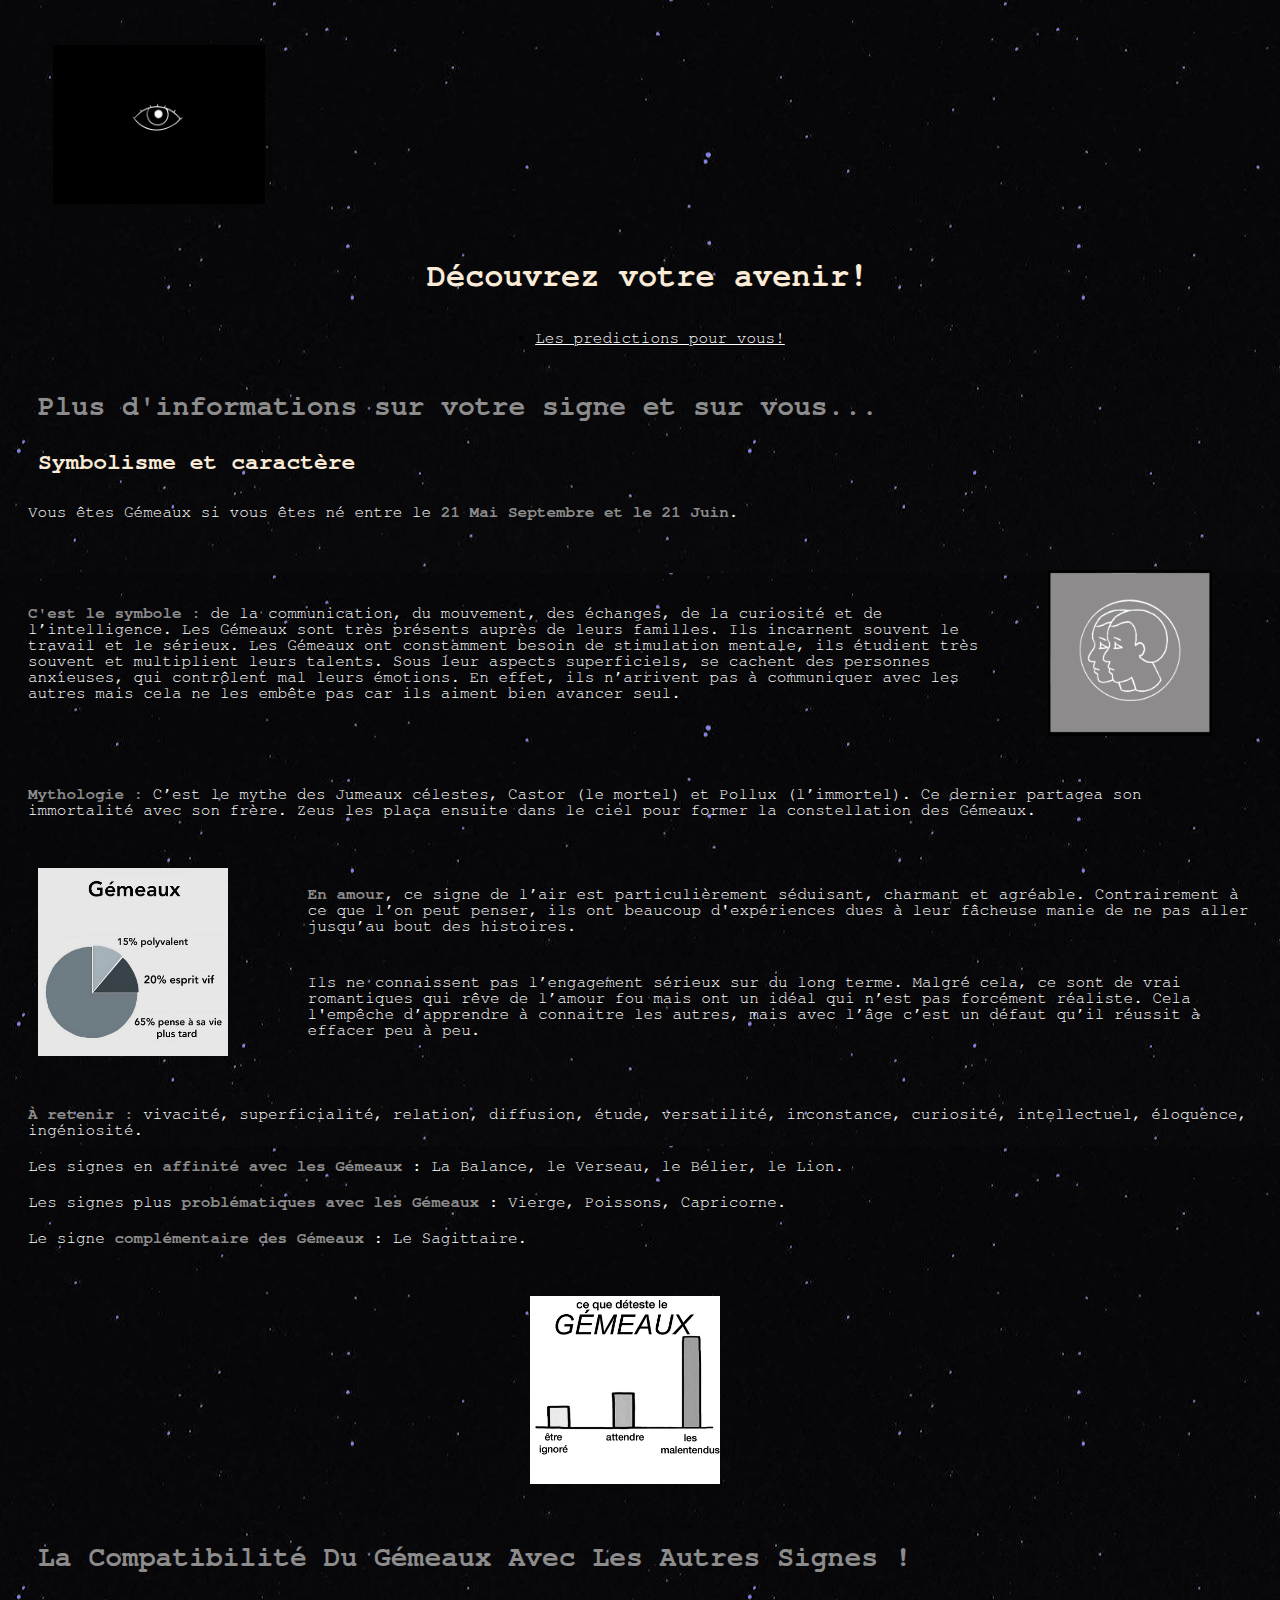
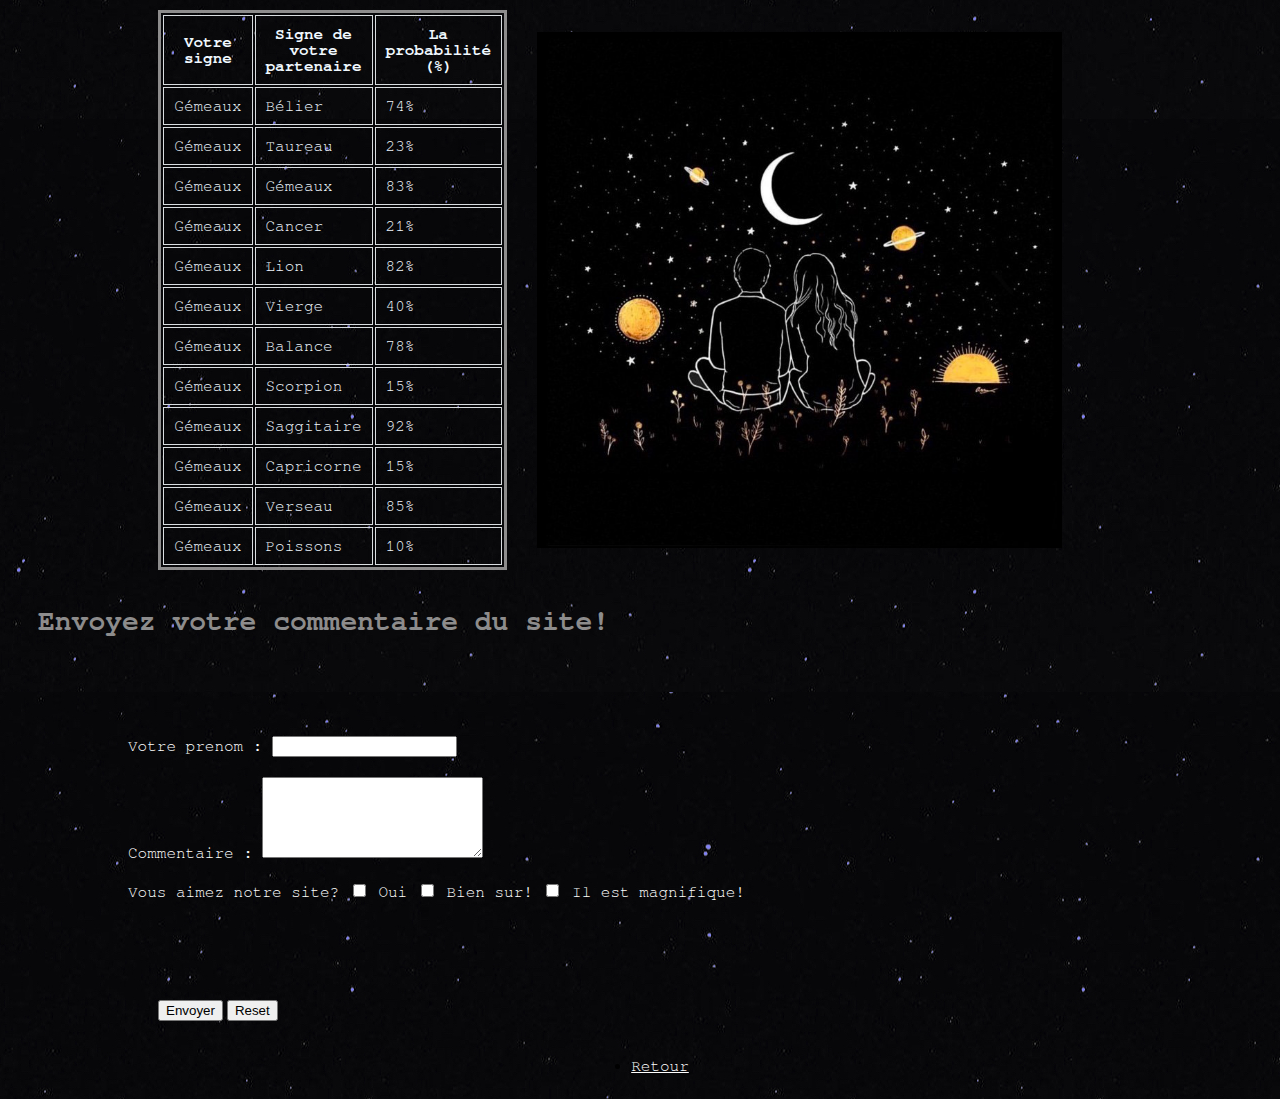
<file: pages/signesAstro/gemeaux.html>
<!DOCTYPE html>
<html>
  <head>
    <meta charset="utf-8">
    <meta name="viewport" content="width=device-width">
    <title>La bonne aventure: Gemeaux</title>
    <link href="../../assets/style.css" rel="stylesheet" type="text/css" />
  </head>

  <body>

    <script src="../../assets/script.js"></script>

    <div class="logo">
      <img src="../../assets/images/general/logo.png"
      width="17%">
      
      <h1>Découvrez votre avenir!</h1>
    </div>

    <nav class="barre_de_nav">
      <ul>
        <li><a href="../general/prediction.html">Les predictions pour vous!</a>
      </ul>
    </nav>

    <h2  class="gemeaux" class="parl">Plus d'informations sur votre signe et sur vous...</h2>

    <h3>Symbolisme et caractère</h3>

    <p>Vous êtes Gémeaux si vous êtes né entre le <strong class="gemeaux"> 21 Mai Septembre et le 21 Juin</strong>.</p>

    <div class="astro">
      <div class="alignement_en_colonne"> 
        <p><strong class="gemeaux">C'est le symbole :</strong> de la communication, du mouvement, des échanges, de la curiosité et de l’intelligence. Les Gémeaux sont très présents auprès de leurs familles. Ils incarnent souvent le travail et le sérieux. Les Gémeaux ont constamment besoin de stimulation mentale, ils étudient très souvent et multiplient leurs talents. Sous leur aspects superficiels, se cachent des personnes anxieuses, qui contrôlent mal leurs émotions. En effet, ils n’arrivent pas à communiquer avec les autres mais cela ne les embête pas car ils aiment bien avancer seul.</p>
      </div>
      <img src="../../assets/images/signesAstro/gemeaux/gemeaux.png"
      height="13%" width="13%">
    </div>
    
    <p><strong class="gemeaux">Mythologie :</strong> C’est le mythe des Jumeaux célestes, Castor (le mortel) et Pollux (l’immortel). Ce dernier partagea son immortalité avec son frère. Zeus les plaça ensuite dans le ciel pour former la constellation des Gémeaux.</p>

    <div class="astro">
      <img src="../../assets/images/signesAstro/gemeaux/gemeaux_graf.png"
      height="15%" width="15%">
      <div class="alignement_en_colonne">
        <p><strong class="gemeaux">En amour</strong>, ce signe de l’air est particulièrement séduisant, charmant et agréable. Contrairement à ce que l’on peut penser, ils ont beaucoup d'expériences dues à leur fâcheuse manie de ne pas aller jusqu’au bout des histoires.</p> 

        <p>Ils ne connaissent pas l’engagement sérieux sur du long terme. Malgré cela, ce sont de vrai romantiques qui rêve de l’amour fou mais ont un idéal qui n’est pas forcément réaliste. Cela l'empêche d’apprendre à connaitre les autres, mais avec l’âge c’est un défaut qu’il réussit à effacer peu à peu.</p>
      </div>
    </div>

    <p><strong class="gemeaux">À retenir :</strong> vivacité, superficialité, relation, diffusion, étude, versatilité, inconstance, curiosité, intellectuel, éloquence, ingéniosité.</p>

    <p>Les signes en <strong class="gemeaux">affinité avec les Gémeaux </strong> : La Balance, le Verseau, le Bélier, le Lion.</p>

    <p>Les signes plus <strong class="gemeaux">problématiques avec les Gémeaux </strong>: Vierge, Poissons, Capricorne.</p>

    <p>Le signe <strong class="gemeaux">complémentaire des Gémeaux </strong>: Le Sagittaire.</p>

    <div class="dernier">
      <img src="../../assets/images/signesAstro/gemeaux/gemeaux_3.png" height="15%" width="15%">
    </div>

    <h2 class="gemeaux">La Compatibilité Du Gémeaux Avec Les Autres Signes !</h2>

    <div class="astro">
    <table class="tab-gemeaux">
      <tr>
        <th>Votre signe</th>
        <th>Signe de votre partenaire</th>
        <th>La probabilité (%)</th>
      </tr>
      <tr>
        <td>Gémeaux</td>
        <td>Bélier</td>
        <td>74%</td>
      </tr>
      <tr>
        <td>Gémeaux</td>
        <td>Taureau</td>
        <td>23%</td>
      </tr>
      <tr>
        <td>Gémeaux</td>
        <td>Gémeaux</td>
        <td>83%</td>
      </tr>
      <tr>
        <td>Gémeaux</td>
        <td>Cancer</td>
        <td>21%</td>
      </tr>
      <tr>
        <td>Gémeaux</td>
        <td>Lion</td>
        <td>82%</td>
      </tr>
      <tr>
        <td>Gémeaux</td>
        <td>Vierge</td>
        <td>40%</td>
      </tr>
      <tr>
        <td>Gémeaux</td>
        <td>Balance</td>
        <td>78%</td>
      </tr>
      <tr>
        <td>Gémeaux</td>
        <td>Scorpion</td>
        <td>15%</td>
      </tr>
      <tr>
        <td>Gémeaux</td>
        <td>Saggitaire</td>
        <td>92%</td>
      </tr>
      <tr>
        <td>Gémeaux</td>
        <td>Capricorne</td>
        <td>15%</td>
      </tr>
      <tr>
        <td>Gémeaux</td>
        <td>Verseau</td>
        <td>85%</td>
      </tr>
      <tr>
        <td>Gémeaux</td>
        <td>Poissons</td>
        <td>10%</td>
      </tr>
    </table>
    <img class="te" src="../../assets/images/general/couple.jpg" height="41.5%" width="41.5%">
    </div>

    <h2 class="gemeaux">Envoyez votre commentaire du site!</h2>

    <form action="mailto:ekaterina.galkina@outlook.com" method="post" name="contact">

    <div class="formulaire">
	    <p><label for="user">Votre prenom :</label>
	    <input name="Votre_prenom" type="text" id="user" value="" /></p>

	    <p><label for="comments">Commentaire :</label>
	    <textarea name="Votre_commentaire:" id="comments" rows="5" cols="25"></textarea></p>

	    <p><label for="comments">Vous aimez notre site?</label>
	    <input type="checkbox" name="oui,_j'aime_votre_site" /> Oui
	    <input type="checkbox" name="Bien_sur!_J'aime_votre_site" class="threepxfix" /> Bien sur!
  	  <input type="checkbox" name="Il_est_magnifique_votre_site!" class="threepxfix" /> Il est magnifique!</p>
    </div>

  	<p><div style="margin-left: 150px;">
		<input type="submit" value="Envoyer" />
		<input type="reset" value="Reset" />
	  </div></p>
    </form>

    <nav class="barre_de_nav">
    <ul>
      <li><a href="../general/choix_du_signe.html">Retour</a>
    <ul>
    </nav>
    
  </body>
</html>
</file>
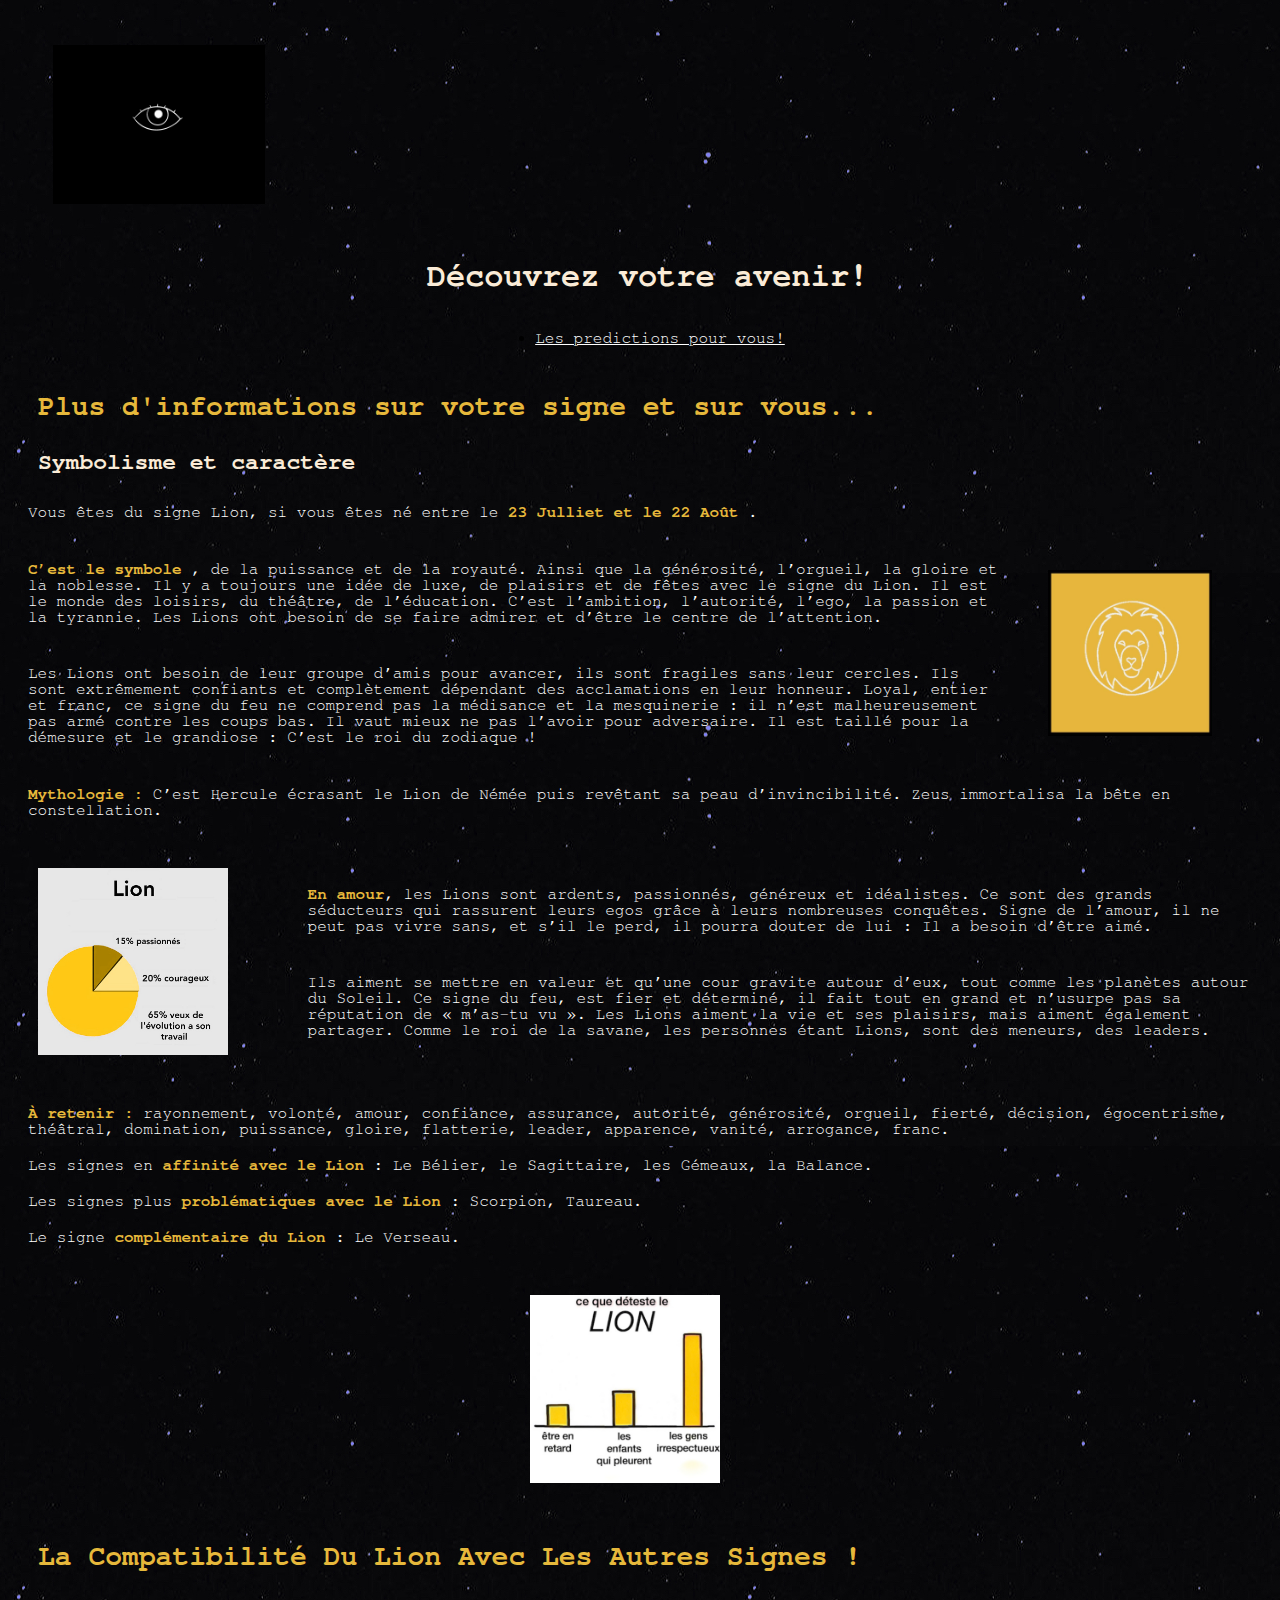
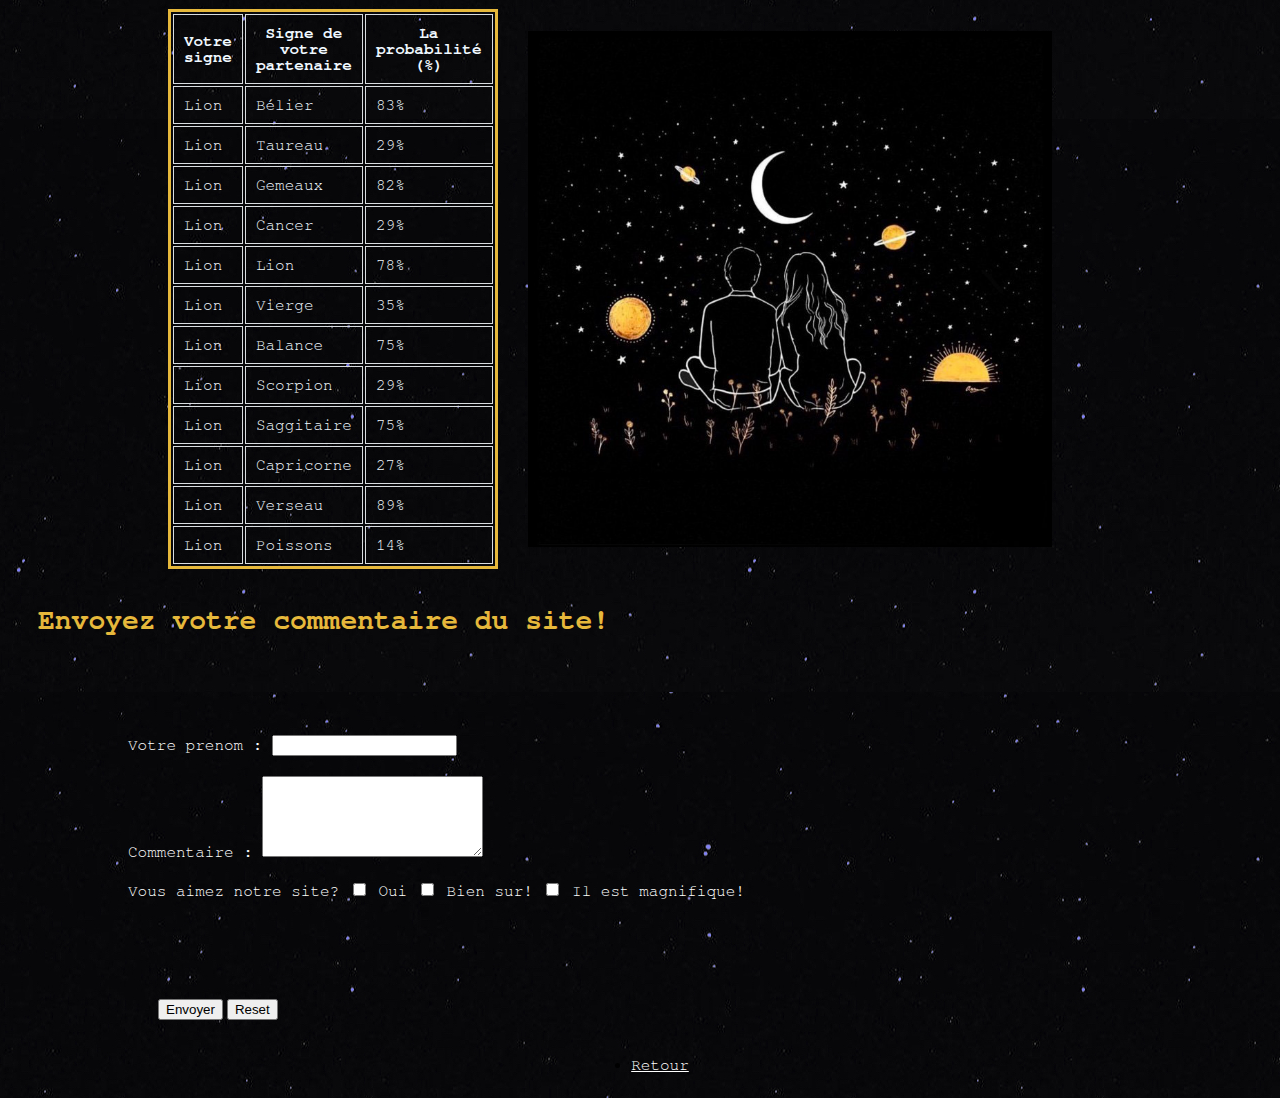
<file: pages/signesAstro/lion.html>
<!DOCTYPE html>
<html>
  <head>
    <meta charset="utf-8">
    <meta name="viewport" content="width=device-width">
    <title>La bonne aventure: Lion</title>
    <link href="../../assets/style.css" rel="stylesheet" type="text/css" />
  </head>

  <body>

    <script src="../../assets/script.js"></script>

    <div class="logo">
      <img src="../../assets/images/general/logo.png"
      width="17%">
      <h1>Découvrez votre avenir!</h1>
    </div>

    <nav class="barre_de_nav">
      <ul>
        <li><a href="../general/prediction.html">Les predictions pour vous!</a>
      </ul>
    </nav>

    <h2 class="lion" class="parl">Plus d'informations sur votre signe et sur vous...</h2>

    <h3>Symbolisme et caractère</h3>

    <p> Vous êtes du signe Lion, si vous êtes né entre le <strong class="lion"> 23 Julliet et le 22 Août </strong>.</p>

    <div class="astro">
      <div class="alignement_en_colonne">
        <p><strong class="lion">C’est le symbole </strong>, de la puissance et de la royauté. Ainsi que la générosité, l’orgueil, la gloire et la noblesse.  Il y a toujours une idée de luxe, de plaisirs et de fêtes avec le signe du Lion. Il est le monde des loisirs, du théâtre, de l’éducation. C’est l’ambition, l’autorité, l’ego, la passion et la tyrannie. Les Lions ont besoin de se faire admirer et d’être le centre de l’attention.</p>

        <p>Les Lions ont besoin de leur groupe d’amis pour avancer, ils sont fragiles sans leur cercles. Ils sont extrêmement confiants et complètement dépendant des acclamations en leur honneur. Loyal, entier et franc, ce signe du feu ne comprend pas la médisance et la mesquinerie : il n’est malheureusement pas armé contre les coups bas. Il vaut mieux ne pas l’avoir pour adversaire. Il est taillé pour la démesure et le grandiose : C’est le roi du zodiaque !</p>
      </div>
      <img src="../../assets/images/signesAstro/lion/lion.png" 
      height="13%" width="13%">
    </div>

    <p><strong class="lion">Mythologie :</strong> C’est Hercule écrasant le Lion de Némée puis revêtant sa peau d’invincibilité. Zeus immortalisa la bête en constellation.</p>

    <div class="astro">
      <img src="../../assets/images/signesAstro/lion/lion_graf.png"
      height="15%" width="15%">
      <div class="alignement_en_colonne">        
        <p><strong class="lion">En amour</strong>, les Lions sont ardents, passionnés, généreux et idéalistes. Ce sont des grands séducteurs qui rassurent leurs egos grâce à leurs nombreuses conquêtes. Signe de l’amour, il ne peut pas vivre sans, et s’il le perd, il pourra douter de lui : Il a besoin d’être aimé.</p>
        <p>Ils aiment se mettre en valeur et qu’une cour gravite autour d’eux, tout comme les planètes autour du Soleil. Ce signe du feu, est fier et déterminé, il fait tout en grand et n’usurpe pas sa réputation de « m’as-tu vu ». Les Lions aiment la vie et ses plaisirs, mais aiment également partager. Comme le roi de la savane, les personnes étant Lions, sont des meneurs, des leaders. </p>
      </div>
    </div>

    <p><strong class="lion">À retenir :</strong> rayonnement, volonté, amour, confiance, assurance, autorité, générosité, orgueil, fierté, décision, égocentrisme, théâtral, domination, puissance, gloire, flatterie, leader, apparence, vanité, arrogance, franc.</p>

    <p>Les signes en <strong class="lion">affinité avec le Lion </strong>: Le Bélier, le Sagittaire, les Gémeaux, la Balance.</p>

    <p>Les signes plus <strong class="lion">problématiques avec le Lion </strong>: Scorpion, Taureau.</p>

    <p>Le signe <strong class="lion">complémentaire du Lion</strong> : Le Verseau.</p>

    <div class="dernier">
      <img src="../../assets/images/signesAstro/lion/lion_3.png"
      height="15%" width="15%">
    </div>

    <h2 class="lion">La Compatibilité Du Lion Avec Les Autres Signes !</h2>

    <div class="astro">
      <table class="tab-lion">
        <tr>
          <th>Votre signe</th>
          <th>Signe de votre partenaire</th>
          <th>La probabilité (%)</th>
        </tr>
        <tr>
          <td>Lion</td>
          <td>Bélier</td>
          <td>83%</td>
        </tr>
        <tr>
          <td>Lion</td>
          <td>Taureau</td>
          <td>29%</td>
        </tr>
        <tr>
          <td>Lion</td>
          <td>Gemeaux</td>
          <td>82%</td>
        </tr>
        <tr>
          <td>Lion</td>
          <td>Cancer</td>
          <td>29%</td>
        </tr>
        <tr>
          <td>Lion</td>
          <td>Lion</td>
          <td>78%</td>
        </tr>
        <tr>
          <td>Lion</td>
          <td>Vierge</td>
          <td>35%</td>
        </tr>
        <tr>
          <td>Lion</td>
          <td>Balance</td>
          <td>75%</td>
        </tr>
        <tr>
          <td>Lion</td>
          <td>Scorpion</td>
          <td>29%</td>
        </tr>
        <tr>
          <td>Lion</td>
          <td>Saggitaire</td>
          <td>75%</td>
        </tr>
        <tr>
          <td>Lion</td>
          <td>Capricorne</td>
          <td>27%</td>
        </tr>
        <tr>
          <td>Lion</td>
          <td>Verseau</td>
          <td>89%</td>
        </tr>
        <tr>
          <td>Lion</td>
          <td>Poissons</td>
          <td>14%</td>
        </tr>
      </table>
      <img class="te" src="../../assets/images/general/couple.jpg"
      height="41.5%" width="41.5%">
    </div>

    <h2 class="lion">Envoyez votre commentaire du site!</h2>

    <form action="mailto:ekaterina.galkina@outlook.com" method="post" name="contact">

    <div class="formulaire">
	    <p><label for="user">Votre prenom :</label>
	    <input name="Votre_prenom" type="text" id="user" value="" /></p>

	    <p><label for="comments">Commentaire :</label>
	    <textarea name="Votre_commentaire:" id="comments" rows="5" cols="25"></textarea></p>

	    <p><label for="comments">Vous aimez notre site?</label>
	    <input type="checkbox" name="oui,_j'aime_votre_site" /> Oui
	    <input type="checkbox" name="Bien_sur!_J'aime_votre_site" class="threepxfix" /> Bien sur!
  	  <input type="checkbox" name="Il_est_magnifique_votre_site!" class="threepxfix" /> Il est magnifique!</p>
    </div>

  	<p><div style="margin-left: 150px;">
		<input type="submit" value="Envoyer" />
		<input type="reset" value="Reset" />
	  </div></p>
    </form>

    <nav class="barre_de_nav">
    <ul>
      <li><a href="../general/choix_du_signe.html">Retour</a>
    <ul>
    </nav>
    
  </body>
</html>
</file>
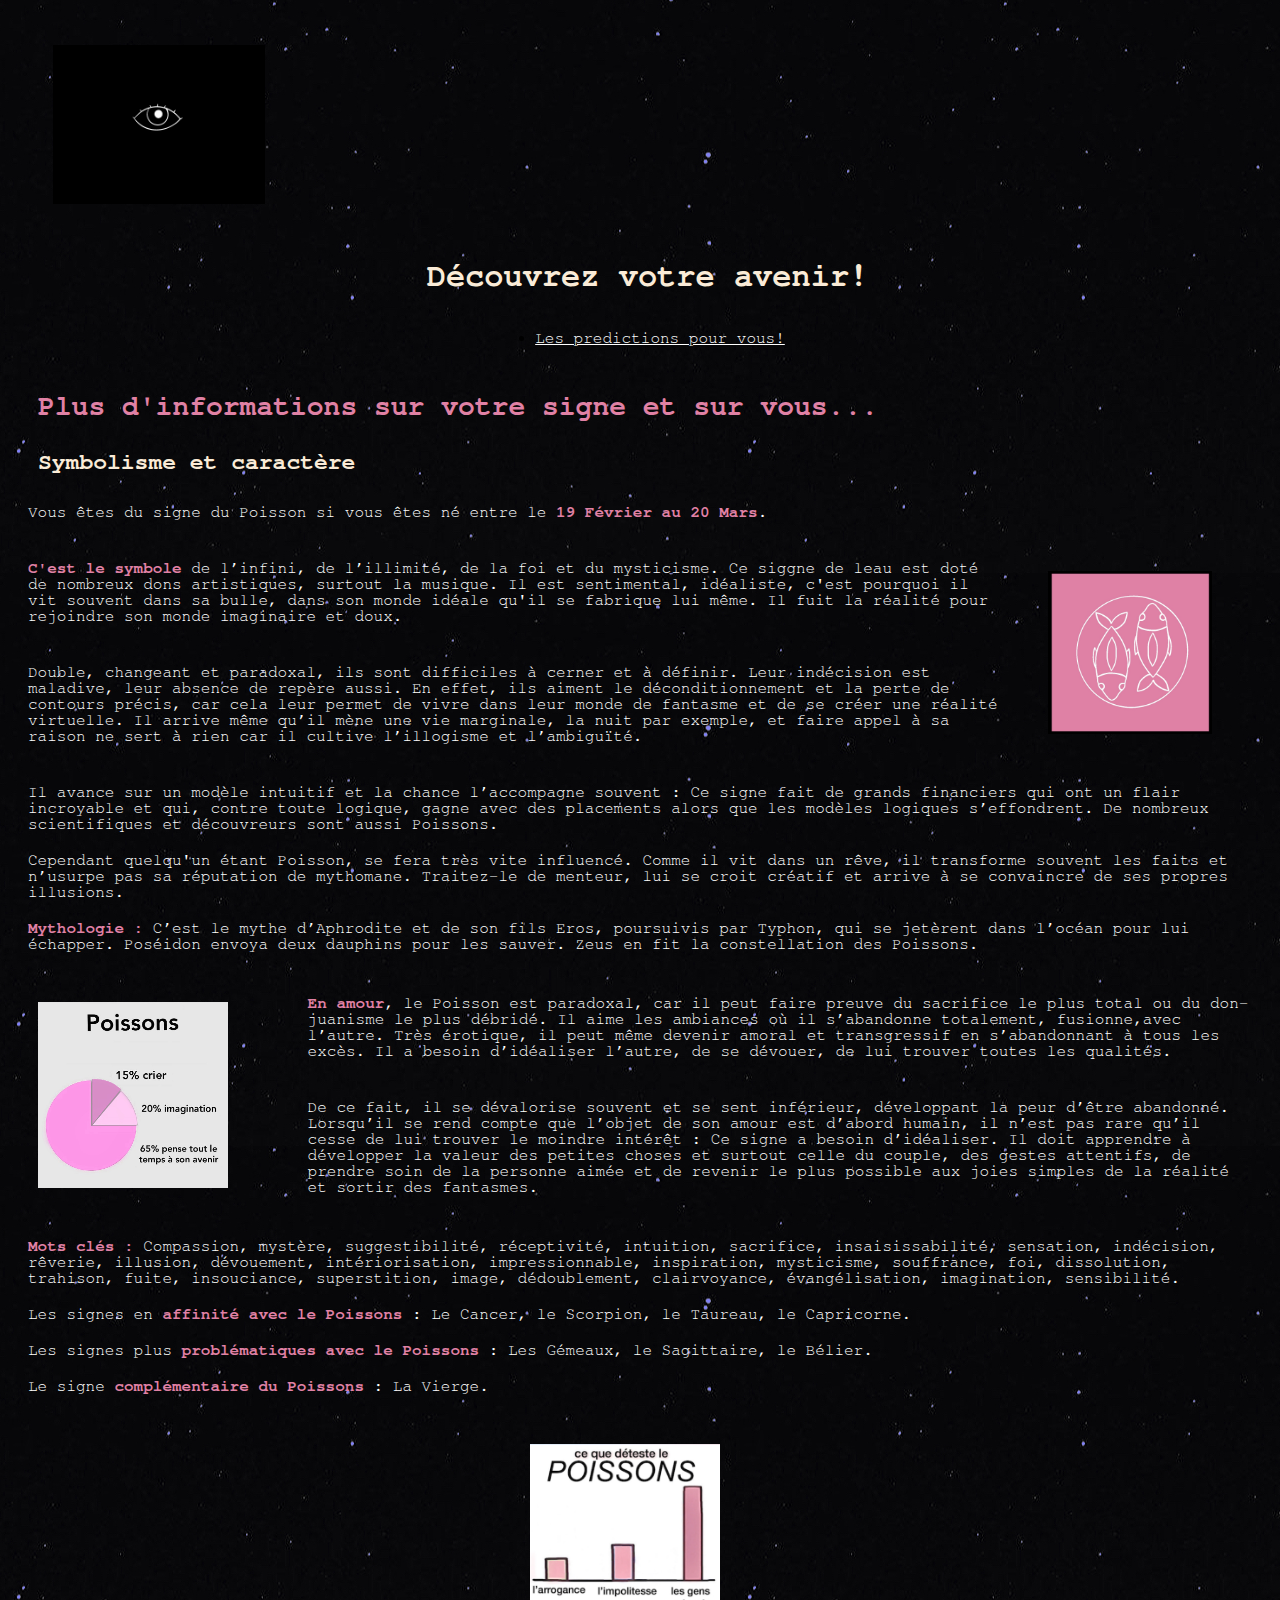
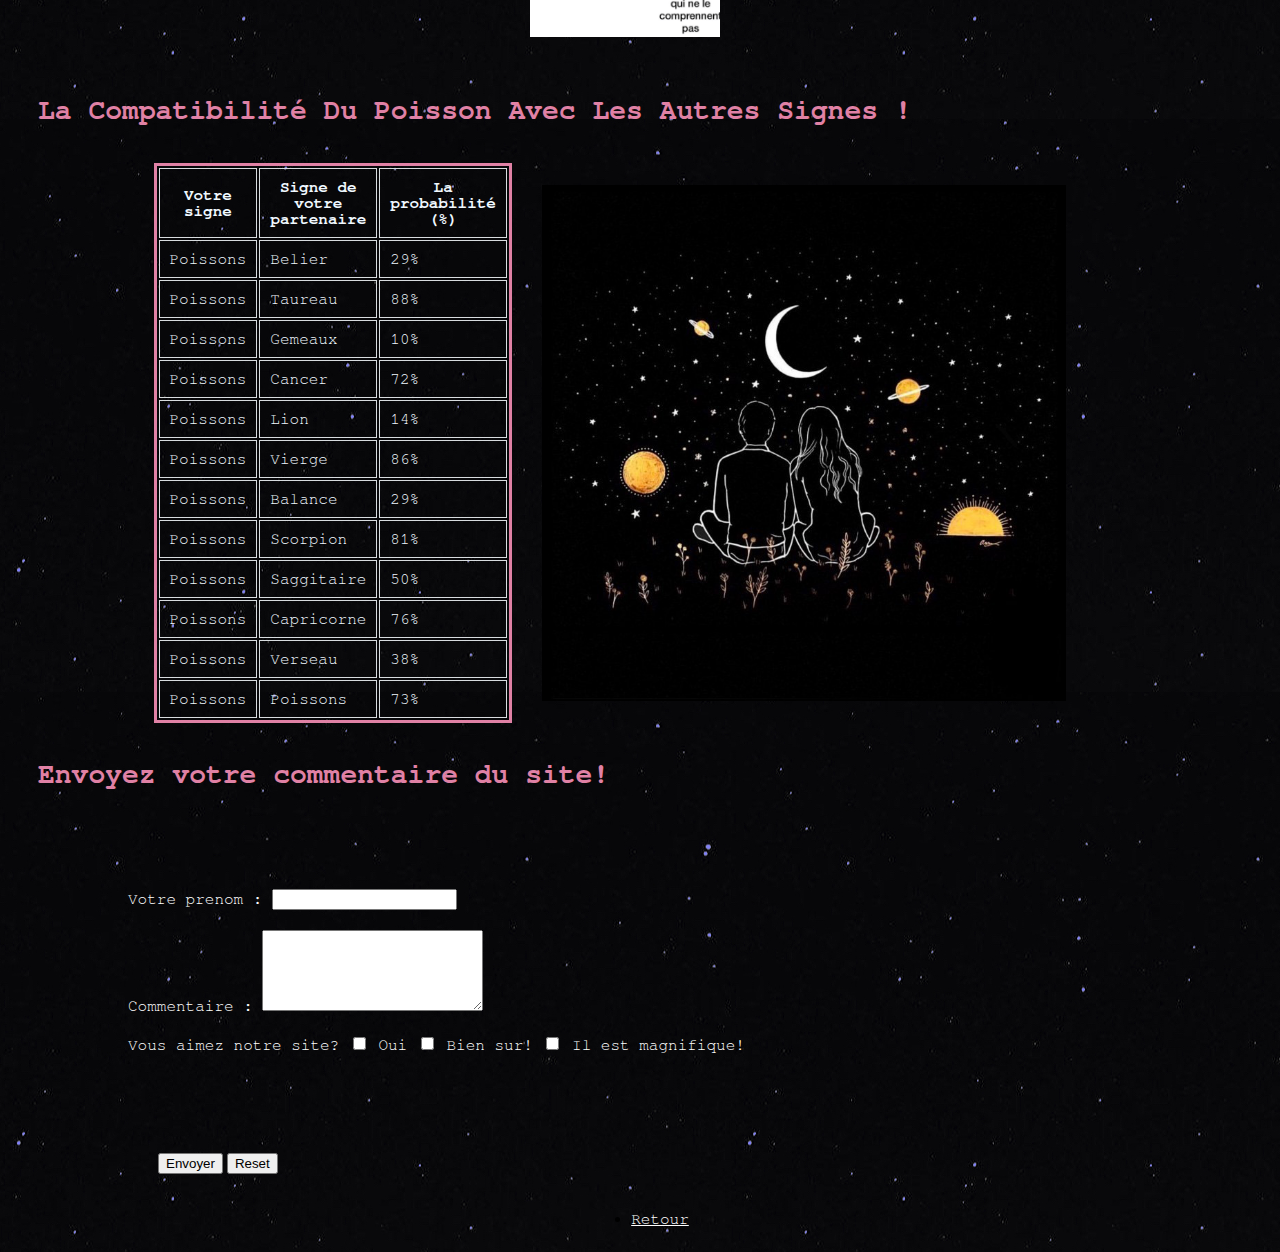
<file: pages/signesAstro/poissons.html>
<!DOCTYPE html>
<html>
  <head>
    <meta charset="utf-8">
    <meta name="viewport" content="width=device-width">
    <title>La bonne aventure: Poissons</title>
    <link href="../../assets/style.css" rel="stylesheet" type="text/css" />
  </head>

  <body>

    <script src="../../assets/script.js"></script>

    <div class="logo">
      <img src="../../assets/images/general/logo.png"
      width="17%">

      <h1>Découvrez votre avenir!</h1>
    </div>

    <nav class="barre_de_nav">
      <ul>
        <li><a href="../general/prediction.html">Les predictions pour vous!</a>
      </ul>
    </nav>

    <h2 class="poissons" class="parl">Plus d'informations sur votre signe et sur vous...</h2>

    <h3>Symbolisme et caractère</h3>

    <p>Vous êtes du signe du Poisson si vous êtes né entre le <strong class="poissons"> 19 Février au 20 Mars</strong>.</p>

    <div class="astro">
      <div class="alignement_en_colonne">
        <p><strong class="poissons">C'est le symbole</strong> de  l’infini, de l’illimité, de la foi et du mysticisme. Ce siggne de leau est doté de nombreux dons artistiques, surtout la musique. Il est sentimental, idéaliste, c'est pourquoi il vit souvent dans sa bulle, dans son monde idéale qu'il se fabrique lui même. Il fuit la réalité pour rejoindre son monde imaginaire et doux.</p>

       <p>Double, changeant et paradoxal, ils sont difficiles à cerner et à définir. Leur indécision est maladive, leur absence de repère aussi. En effet, ils aiment le déconditionnement et la perte de contours précis, car cela leur permet de vivre dans leur monde de fantasme et de se créer une réalité virtuelle. Il arrive même qu’il mène une vie marginale, la nuit par exemple, et faire appel à sa raison ne sert à rien car il cultive l’illogisme et l’ambiguïté.</p>
      </div>
      <img src="../../assets/images/signesAstro/poissons/poissons.png"
      height="13%" width="13%">
    </div>

    <p>Il avance sur un modèle intuitif et la chance l’accompagne souvent : Ce signe fait de grands financiers qui ont un flair incroyable et qui, contre toute logique, gagne avec des placements alors que les modèles logiques s’effondrent. De nombreux scientifiques et découvreurs sont aussi Poissons.</p>

    <p>Cependant quelqu'un étant Poisson, se fera très vite influencé. Comme il vit dans un rêve, il transforme souvent les faits et n’usurpe pas sa réputation de mythomane. Traitez-le de menteur, lui se croit créatif et arrive à se convaincre de ses propres illusions.</p>

    <p><strong class="poissons">Mythologie :</strong> C’est le mythe d’Aphrodite et de son fils Eros, poursuivis par Typhon, qui se jetèrent dans l’océan pour lui échapper. Poséidon envoya deux dauphins pour les sauver. Zeus en fit la constellation des Poissons.</p>

    <div class="astro">
      <img src="../../assets/images/signesAstro/poissons/poissons_graf.png"
      height="15%" width="15%">
      <div class="alignement_en_colonne">
        <p><strong class="poissons">En amour</strong>, le Poisson est paradoxal, car il peut faire preuve du sacrifice le plus total ou du don-juanisme le plus débridé. Il aime les ambiances où il s’abandonne totalement, fusionne,avec l’autre. Très érotique, il peut même devenir amoral et transgressif en s’abandonnant à tous les excès. Il a besoin d’idéaliser l’autre, de se dévouer, de lui trouver toutes les qualités.</p> 

        <p>De ce fait, il se dévalorise souvent et se sent inférieur, développant la peur d’être abandonné. Lorsqu’il se rend compte que l’objet de son amour est d’abord humain, il n’est pas rare qu’il cesse de lui trouver le moindre intérêt : Ce signe a besoin d’idéaliser. Il doit apprendre à développer la valeur des petites choses et surtout celle du couple, des gestes attentifs, de prendre soin de la personne aimée et de revenir le plus possible aux joies simples de la réalité et sortir des fantasmes.</p>
      </div>
    </div>

    <p><strong class="poissons">Mots clés :</strong> Compassion, mystère, suggestibilité, réceptivité, intuition, sacrifice, insaisissabilité, sensation, indécision, rêverie, illusion, dévouement, intériorisation, impressionnable, inspiration, mysticisme, souffrance, foi, dissolution, trahison, fuite, insouciance, superstition, image, dédoublement, clairvoyance, évangélisation, imagination, sensibilité.</p>

    <p>Les signes en <strong class="poissons">affinité avec le Poissons </strong>: Le Cancer, le Scorpion, le Taureau, le Capricorne.</p>

    <p>Les signes plus <strong class="poissons">problématiques avec le Poissons </strong>: Les Gémeaux, le Sagittaire, le Bélier.</p>

    <p>Le signe <strong class="poissons">complémentaire du Poissons </strong>: La Vierge.</p>

    <div class="dernier">
      <img src="../../assets/images/signesAstro/poissons/poissons_3.png"
      height="15%" width="15%">
    </div>

    <h2 class="poissons">La Compatibilité Du Poisson Avec Les Autres Signes !</h2>

    <div class="astro">
    <table class="tab-poissons">
      <tr>
        <th>Votre signe</th>
        <th>Signe de votre partenaire</th>
        <th>La probabilité (%)</th>
      </tr>
      <tr>
        <td>Poissons</td>
        <td>Belier</td>
        <td>29%</td>
      </tr>
      <tr>
        <td>Poissons</td>
        <td>Taureau</td>
        <td>88%</td>
      </tr>
      <tr>
        <td>Poissons</td>
        <td>Gemeaux</td>
        <td>10%</td>
      </tr>
      <tr>
        <td>Poissons</td>
        <td>Cancer</td>
        <td>72%</td>
      </tr>
      <tr>
        <td>Poissons</td>
        <td>Lion</td>
        <td>14%</td>
      </tr>
      <tr>
        <td>Poissons</td>
        <td>Vierge</td>
        <td>86%</td>
      </tr>
      <tr>
        <td>Poissons</td>
        <td>Balance</td>
        <td>29%</td>
      </tr>
      <tr>
        <td>Poissons</td>
        <td>Scorpion</td>
        <td>81%</td>
      </tr>
      <tr>
        <td>Poissons</td>
        <td>Saggitaire</td>
        <td>50%</td>
      </tr>
      <tr>
        <td>Poissons</td>
        <td>Capricorne</td>
        <td>76%</td>
      </tr>
      <tr>
        <td>Poissons</td>
        <td>Verseau</td>
        <td>38%</td>
      </tr>
      <tr>
        <td>Poissons</td>
        <td>Poissons</td>
        <td>73%</td>
      </tr>
    </table>
    <img class="te" src="../../assets/images/general/couple.jpg"
    height="41.5%" width="41.5%">
    </div>

    <h2 class="poissons">Envoyez votre commentaire du site!</h2>

    <form action="mailto:ekaterina.galkina@outlook.com" method="post" name="contact">

    <div class="formulaire">
	    <p><label for="user">Votre prenom :</label>
	    <input name="Votre_prenom" type="text" id="user" value="" /></p>

	    <p><label for="comments">Commentaire :</label>
	    <textarea name="Votre_commentaire:" id="comments" rows="5" cols="25"></textarea></p>

	    <p><label for="comments">Vous aimez notre site?</label>
	    <input type="checkbox" name="oui,_j'aime_votre_site" /> Oui
	    <input type="checkbox" name="Bien_sur!_J'aime_votre_site" class="threepxfix" /> Bien sur!
  	  <input type="checkbox" name="Il_est_magnifique_votre_site!" class="threepxfix" /> Il est magnifique!</p>
    </div>

  	<p><div style="margin-left: 150px;">
		<input type="submit" value="Envoyer" />
		<input type="reset" value="Reset" />
	  </div></p>
    </form>

    <nav class="barre_de_nav">
    <ul>
      <li><a href="../general/choix_du_signe.html">Retour</a>
    <ul>
    </nav>
    
  </body>
</html>
</file>
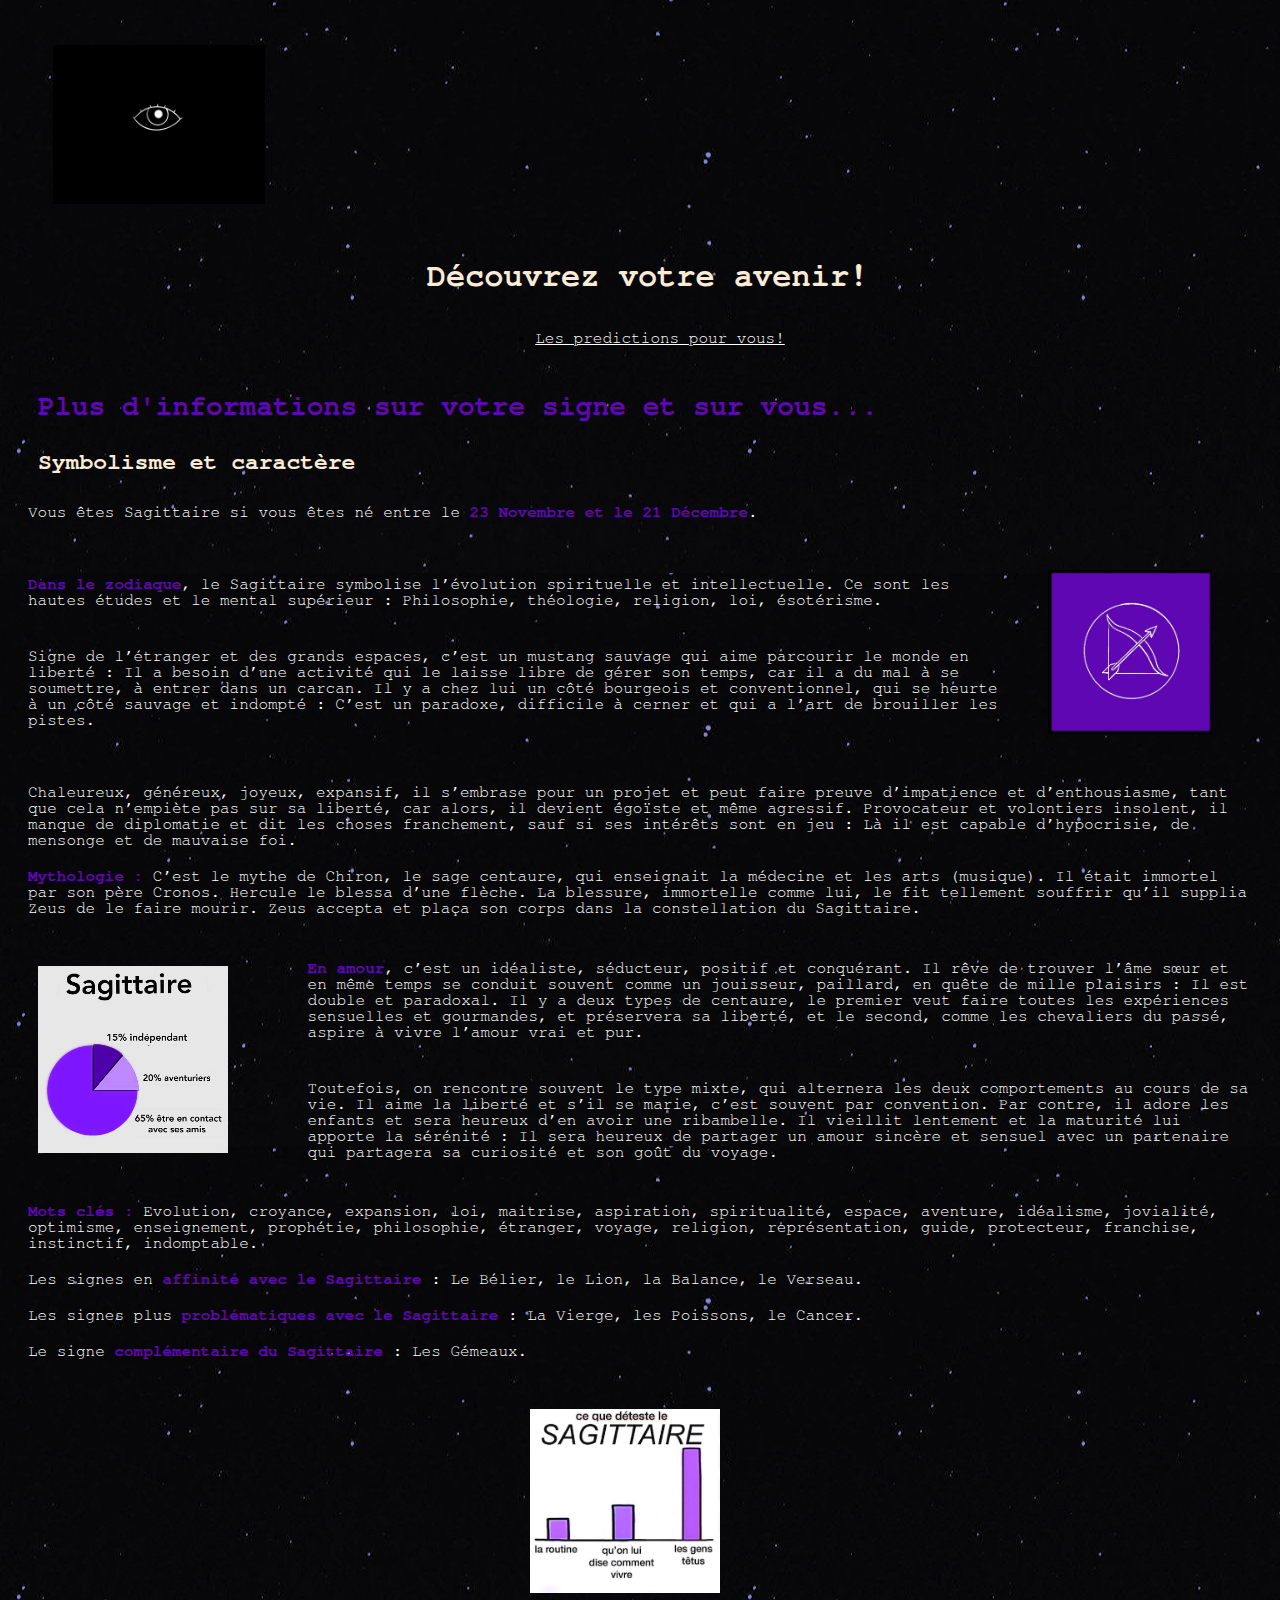
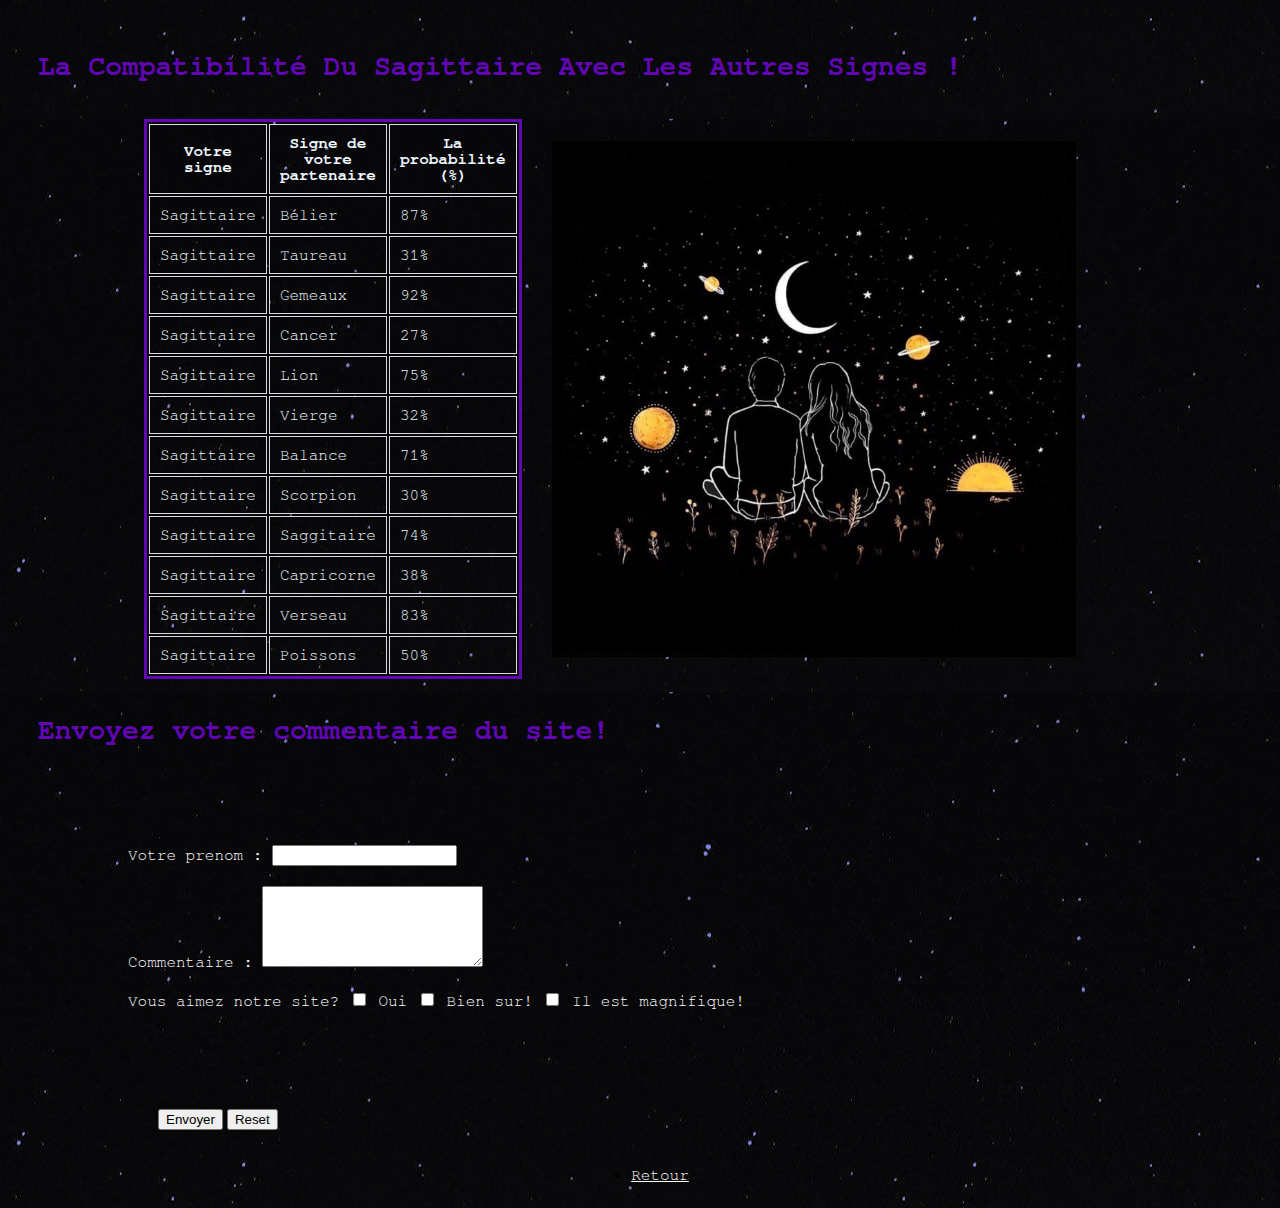
<file: pages/signesAstro/sagittaire.html>
<!DOCTYPE html>
<html>
  <head>
    <meta charset="utf-8">
    <meta name="viewport" content="width=device-width">
    <title>La bonne aventure: Sagittaire</title>
    <link href="../../assets/style.css" rel="stylesheet" type="text/css" />
  </head>
  
  <body>

    <script src="../../assets/script.js"></script>

    <div class="logo">
      <img src="../../assets/images/general/logo.png"
      width="17%">

      <h1>Découvrez votre avenir!</h1>
    </div>

    <nav class="barre_de_nav">
      <ul>
        <li><a href="../general/prediction.html">Les predictions pour vous!</a>
      </ul>
    </nav>

    <h2 class="sagittaire" class="parl">Plus d'informations sur votre signe et sur vous...</h2>

    <h3>Symbolisme et caractère</h3>

    <p>Vous êtes Sagittaire si vous êtes né entre le <strong class="sagittaire"> 23 Novembre et le 21 Décembre</strong>.</p>

    <div class="astro">
      <div class="alignement_en_colonne">
        <p><strong class="sagittaire">Dans le zodiaque</strong>, le Sagittaire symbolise l’évolution spirituelle et intellectuelle. Ce sont les hautes études et le mental supérieur : Philosophie, théologie, religion, loi, ésotérisme.</p>   
        <p>Signe de l’étranger et des grands espaces, c’est un mustang sauvage qui aime parcourir le monde en liberté : Il a besoin d’une activité qui le laisse libre de gérer son temps, car il a du mal à se soumettre, à entrer dans un carcan. Il y a chez lui un côté bourgeois et conventionnel, qui se heurte à un côté sauvage et indompté : C’est un paradoxe, difficile à cerner et qui a l’art de brouiller les pistes.</p>
      </div>
      <img src="../../assets/images/signesAstro/sagittaire/sagittaire.png"
      height="13%" width="13%">
    </div>
    
    <p>Chaleureux, généreux, joyeux, expansif, il s’embrase pour un projet et peut faire preuve d’impatience et d’enthousiasme, tant que cela n’empiète pas sur sa liberté, car alors, il devient égoïste et même agressif. Provocateur et volontiers insolent, il manque de diplomatie et dit les choses franchement, sauf si ses intérêts sont en jeu : Là il est capable d’hypocrisie, de mensonge et de mauvaise foi.</p>

    <p><strong class="sagittaire">Mythologie :</strong> C’est le mythe de Chiron, le sage centaure, qui enseignait la médecine et les arts (musique). Il était immortel par son père Cronos. Hercule le blessa d’une flèche. La blessure, immortelle comme lui, le fit tellement souffrir qu’il supplia Zeus de le faire mourir. Zeus accepta et plaça son corps dans la constellation du Sagittaire.</p>


    <div class="astro">
      <img src="../../assets/images/signesAstro/sagittaire/sagittaire_graf.png"
      height="15%" width="15%">
      <div class="alignement_en_colonne">
        <p><strong class="sagittaire">En amour</strong>, c’est un idéaliste, séducteur, positif et conquérant. Il rêve de trouver l’âme sœur et en même temps se conduit souvent comme un jouisseur, paillard, en quête de mille plaisirs : Il est double et paradoxal. Il y a deux types de centaure, le premier veut faire toutes les expériences sensuelles et gourmandes, et préservera sa liberté, et le second, comme les chevaliers du passé, aspire à vivre l’amour vrai et pur.</p>
        <p>Toutefois, on rencontre souvent le type mixte, qui alternera les deux comportements au cours de sa vie. Il aime la liberté et s’il se marie, c’est souvent par convention. Par contre, il adore les enfants et sera heureux d’en avoir une ribambelle. Il vieillit lentement et la maturité lui apporte la sérénité : Il sera heureux de partager un amour sincère et sensuel avec un partenaire qui partagera sa curiosité et son goût du voyage.</p>
      </div>
    </div>

    <p><strong class="sagittaire">Mots clés :</strong> Evolution, croyance, expansion, loi, maitrise, aspiration, spiritualité, espace, aventure, idéalisme, jovialité, optimisme, enseignement, prophétie, philosophie, étranger, voyage, religion, représentation, guide, protecteur, franchise, instinctif, indomptable.</p>

    <p>Les signes en <strong class="sagittaire">affinité avec le Sagittaire</strong> : Le Bélier, le Lion, la Balance, le Verseau.</p>

    <p>Les signes plus <strong class="sagittaire">problématiques avec le Sagittaire</strong> : La Vierge, les Poissons, le Cancer.</p>

    <p>Le signe <strong class="sagittaire">complémentaire du Sagittaire</strong> : Les Gémeaux.</p>

    <div class="dernier">
      <img src="../../assets/images/signesAstro/sagittaire/sagittaire_3.png"
      height="15%" width="15%">
    </div>

    <h2 class="sagittaire">La Compatibilité Du Sagittaire Avec Les Autres Signes !</h2>

    <div class="astro">
      <table class="tab-sagittaire">
        <tr>
          <th>Votre signe</th>
          <th>Signe de votre partenaire</th>
          <th>La probabilité (%)</th>
        </tr>
        <tr>
          <td>Sagittaire</td>
          <td>Bélier</td>
          <td>87%</td>
        </tr>
        <tr>
          <td>Sagittaire</td>
          <td>Taureau</td>
          <td>31%</td>
        </tr>
        <tr>
          <td>Sagittaire</td>
          <td>Gemeaux</td>
          <td>92%</td>
        </tr>
        <tr>
          <td>Sagittaire</td>
          <td>Cancer</td>
          <td>27%</td>
        </tr>
        <tr>
          <td>Sagittaire</td>
          <td>Lion</td>
          <td>75%</td>
        </tr>
        <tr>
          <td>Sagittaire</td>
          <td>Vierge</td>
          <td>32%</td>
        </tr>
        <tr>
          <td>Sagittaire</td>
          <td>Balance</td>
          <td>71%</td>
        </tr>
        <tr>
          <td>Sagittaire</td>
          <td>Scorpion</td>
          <td>30%</td>
        </tr>
        <tr>
          <td>Sagittaire</td>
          <td>Saggitaire</td>
          <td>74%</td>
        </tr>
        <tr>
          <td>Sagittaire</td>
          <td>Capricorne</td>
          <td>38%</td>
        </tr>
        <tr>
          <td>Sagittaire</td>
          <td>Verseau</td>
          <td>83%</td>
        </tr>
        <tr>
          <td>Sagittaire</td>
          <td>Poissons</td>
          <td>50%</td>
        </tr>
      </table>
      <img class="te" src="../../assets/images/general/couple.jpg"
      height="41.5%" width="41.5%">
    </div>

    <h2 class="sagittaire">Envoyez votre commentaire du site!</h2>
    
    <form action="mailto:ekaterina.galkina@outlook.com" method="post" name="contact">

    <div class="formulaire">
	    <p><label for="user">Votre prenom :</label>
	    <input name="Votre_prenom" type="text" id="user" value="" /></p>

	    <p><label for="comments">Commentaire :</label>
	    <textarea name="Votre_commentaire:" id="comments" rows="5" cols="25"></textarea></p>

	    <p><label for="comments">Vous aimez notre site?</label>
	    <input type="checkbox" name="oui,_j'aime_votre_site" /> Oui
	    <input type="checkbox" name="Bien_sur!_J'aime_votre_site" class="threepxfix" /> Bien sur!
  	  <input type="checkbox" name="Il_est_magnifique_votre_site!" class="threepxfix" /> Il est magnifique!</p>
    </div>

  	<p><div style="margin-left: 150px;">
		<input type="submit" value="Envoyer" />
		<input type="reset" value="Reset" />
	  </div></p>
    </form> 

    <nav class="barre_de_nav">
    <ul>
      <li><a href="../general/choix_du_signe.html">Retour</a>
    <ul>
    </nav>
    
  </body>
</html>
</file>
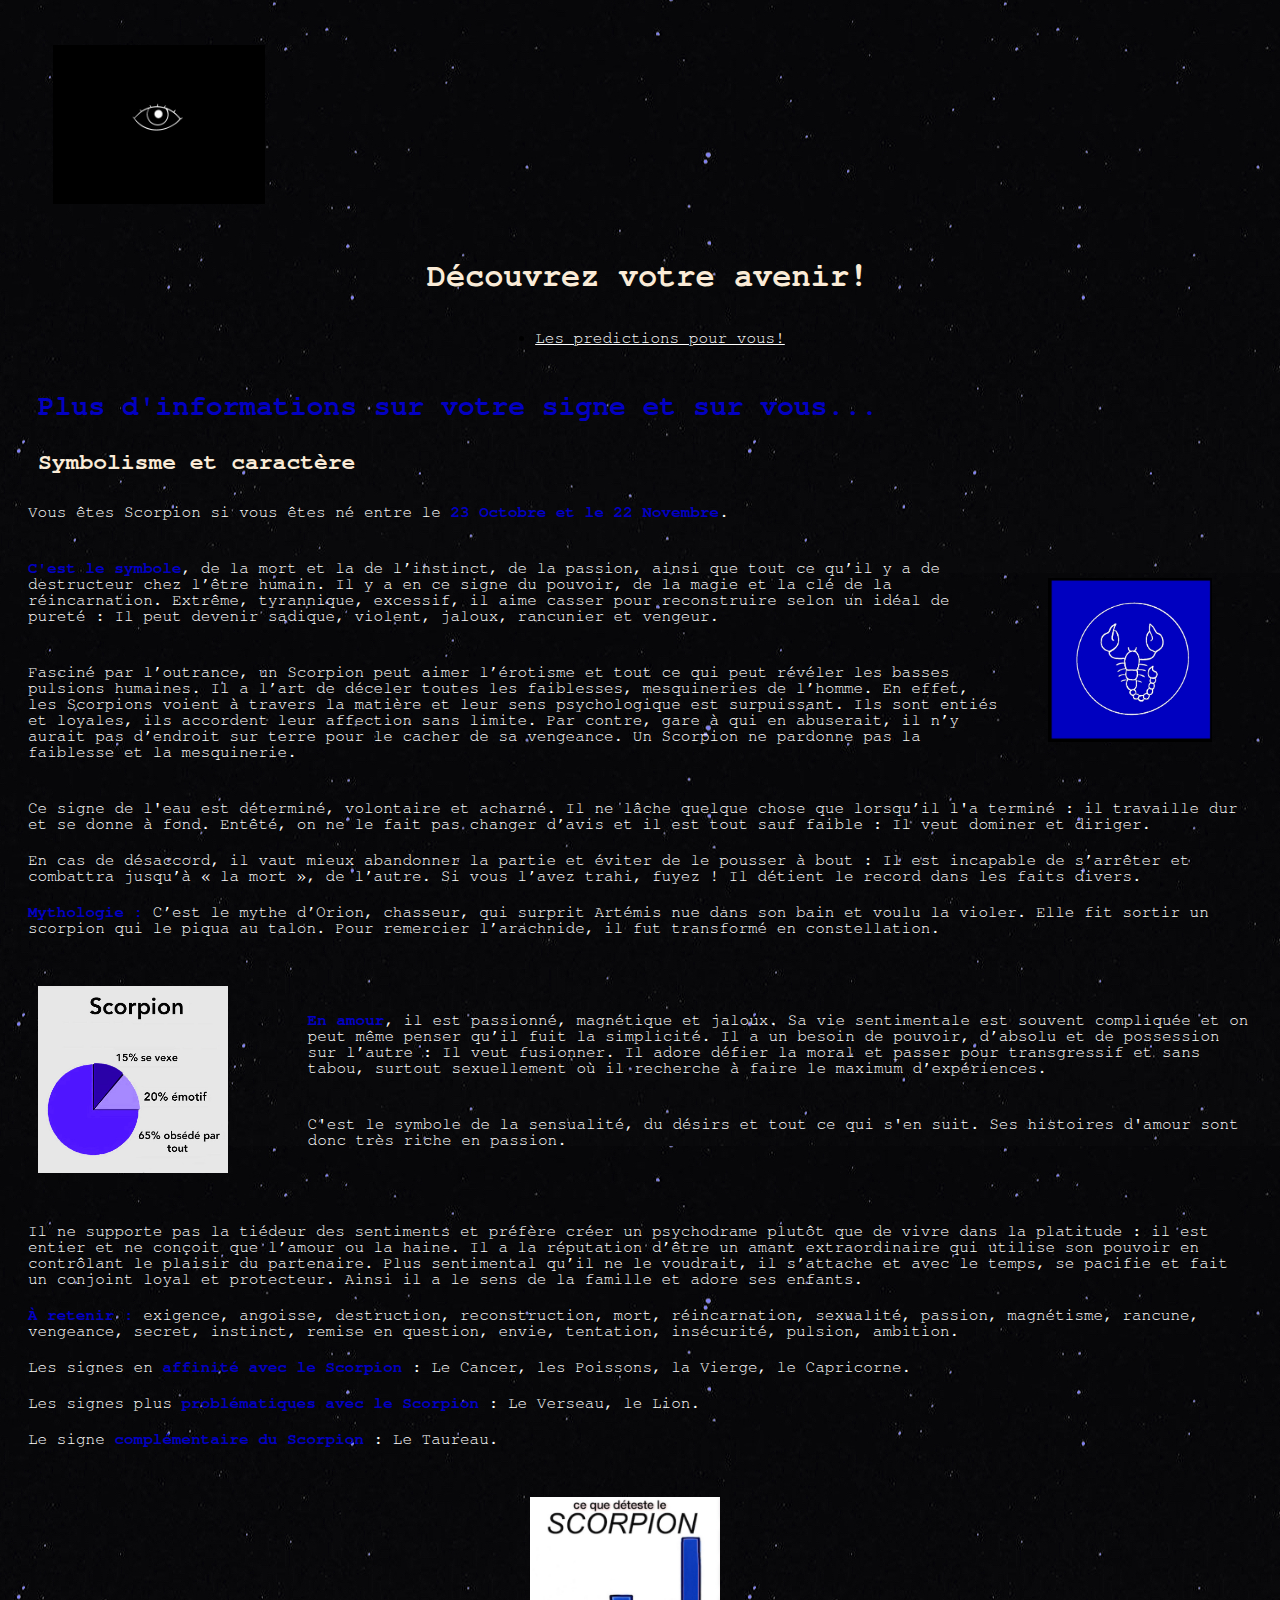
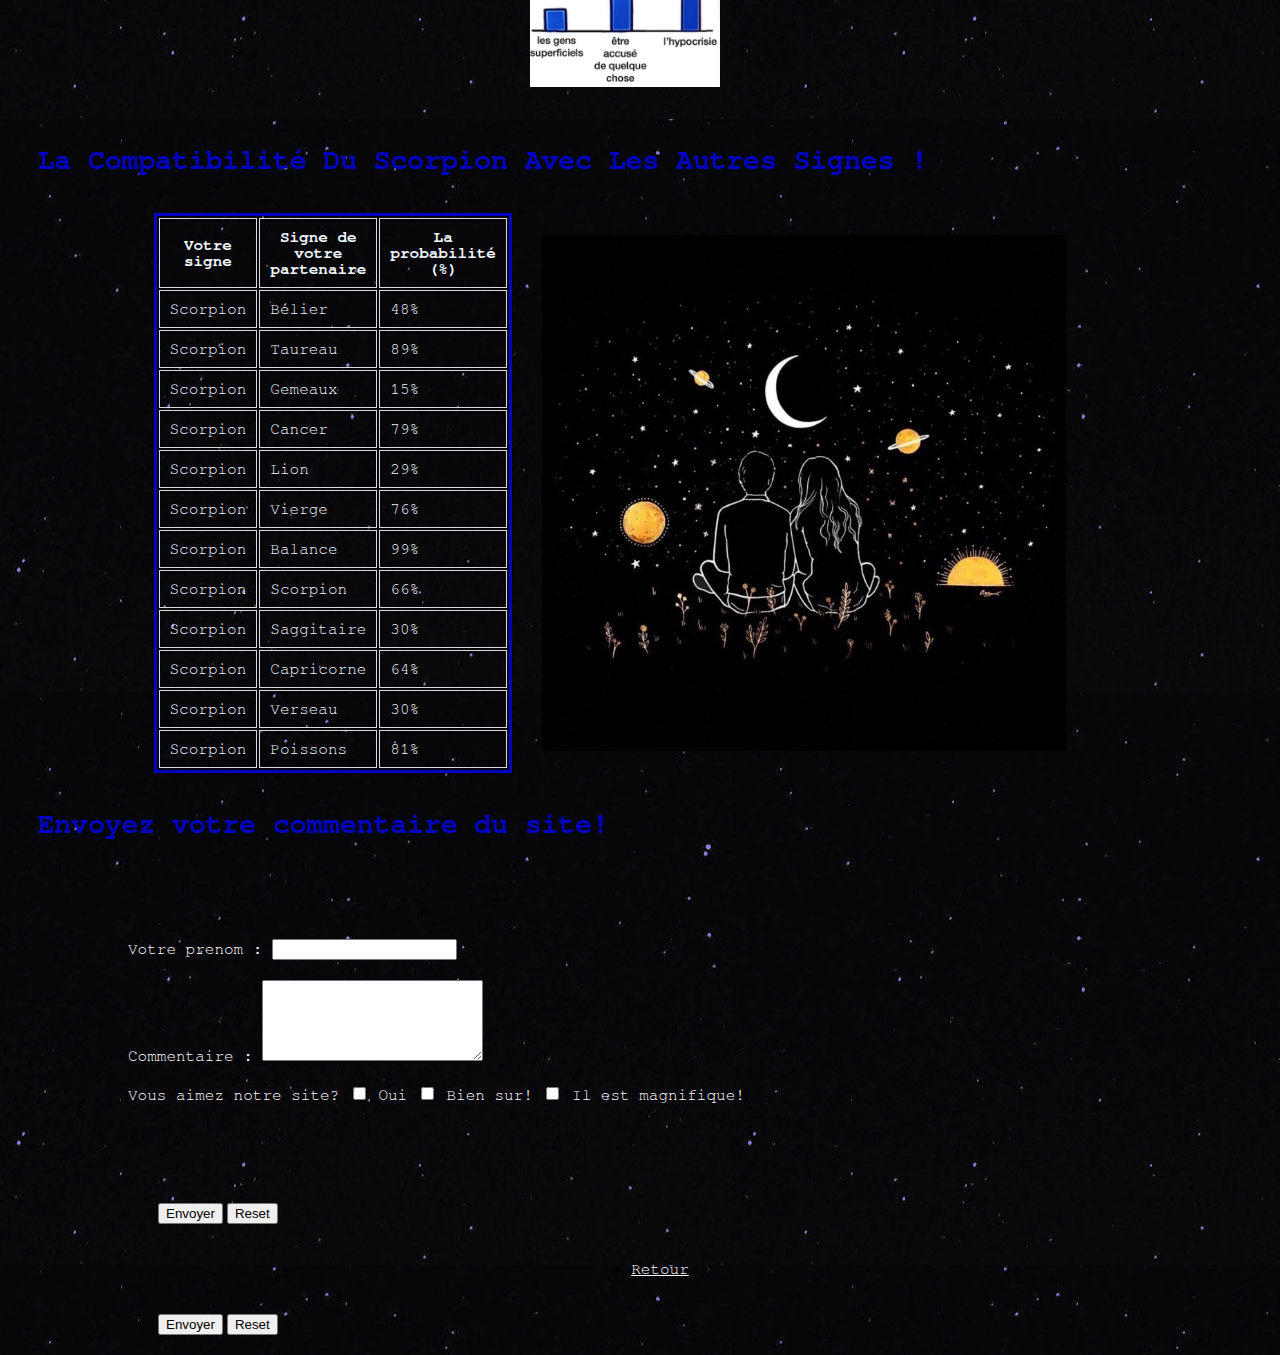
<file: pages/signesAstro/scorpion.html>
<!DOCTYPE html>
<html>

<head>
  <meta charset="utf-8">
  <meta name="viewport" content="width=device-width">
  <title>La bonne aventure: Scorpion</title>
  <link href="../../assets/style.css" rel="stylesheet" type="text/css" />
</head>

<body>

  <script src="../../assets/script.js"></script>

  <div class="logo">
    <img src="../../assets/images/general/logo.png" width="17%">

    <h1>Découvrez votre avenir!</h1>
  </div>

  <nav class="barre_de_nav">
    <ul>
      <li><a href="../general/prediction.html">Les predictions pour vous!</a>
    </ul>
  </nav>

  <h2 class="scorpion" class="parl">Plus d'informations sur votre signe et sur vous...</h2>

  <h3>Symbolisme et caractère</h3>

  <p>Vous êtes Scorpion si vous êtes né entre le <strong class="scorpion"> 23 Octobre et le 22 Novembre</strong>.</p>

  <div class="astro">
    <div class="alignement_en_colonne">
      <p><strong class="scorpion">C'est le symbole</strong>, de la mort et la de l’instinct, de la passion, ainsi que
        tout ce qu’il y a de destructeur chez l’être humain. Il y a en ce signe du pouvoir, de la magie et la clé de la
        réincarnation. Extrême, tyrannique, excessif, il aime casser pour reconstruire selon un idéal de pureté : Il
        peut devenir sadique, violent, jaloux, rancunier et vengeur.</p>

      <p>Fasciné par l’outrance, un Scorpion peut aimer l’érotisme et tout ce qui peut révéler les basses pulsions
        humaines. Il a l’art de déceler toutes les faiblesses, mesquineries de l’homme. En effet, les Scorpions voient à
        travers la matière et leur sens psychologique est surpuissant. Ils sont entiés et loyales, ils accordent leur
        affection sans limite. Par contre, gare à qui en abuserait, il n’y aurait pas d’endroit sur terre pour le cacher
        de sa vengeance. Un Scorpion ne pardonne pas la faiblesse et la mesquinerie.</p>
    </div>
    <img src="../../assets/images/signesAstro/scorpion/scorpio.png" height="13%" width="13%">
  </div>

  <p>Ce signe de l'eau est déterminé, volontaire et acharné. Il ne lâche quelque chose que lorsqu’il l'a terminé : il
    travaille dur et se donne à fond. Entêté, on ne le fait pas changer d’avis et il est tout sauf faible : Il veut
    dominer et diriger.</p>

  <p>En cas de désaccord, il vaut mieux abandonner la partie et éviter de le pousser à bout : Il est incapable de
    s’arrêter et combattra jusqu’à « la mort », de l’autre. Si vous l’avez trahi, fuyez ! Il détient le record dans les
    faits divers.</p>

  <p><strong class="scorpion">Mythologie :</strong> C’est le mythe d’Orion, chasseur, qui surprit Artémis nue dans son
    bain et voulu la violer. Elle fit sortir un scorpion qui le piqua au talon. Pour remercier l’arachnide, il fut
    transformé en constellation.</p>

  <div class="astro">
    <img src="../../assets/images/signesAstro/scorpion/scorpio_graf.png" height="15%" width="15%">
    <div class="alignement_en_colonne">
      <p><strong class="scorpion">En amour</strong>, il est passionné, magnétique et jaloux. Sa vie sentimentale est
        souvent compliquée et on peut même penser qu’il fuit la simplicité. Il a un besoin de pouvoir, d’absolu et de
        possession sur l’autre : Il veut fusionner. Il adore défier la moral et passer pour transgressif et sans tabou,
        surtout sexuellement où il recherche à faire le maximum d’expériences.</p>

      <p>C'est le symbole de la sensualité, du désirs et tout ce qui s'en suit. Ses histoires d'amour sont donc très
        riche en passion.</p>
    </div>
  </div>

  <p>Il ne supporte pas la tiédeur des sentiments et préfère créer un psychodrame plutôt que de vivre dans la platitude
    : il est entier et ne conçoit que l’amour ou la haine. Il a la réputation d’être un amant extraordinaire qui utilise
    son pouvoir en contrôlant le plaisir du partenaire. Plus sentimental qu’il ne le voudrait, il s’attache et avec le
    temps, se pacifie et fait un conjoint loyal et protecteur. Ainsi il a le sens de la famille et adore ses enfants.
  </p>

  <p><strong class="scorpion">À retenir :</strong> exigence, angoisse, destruction, reconstruction, mort, réincarnation,
    sexualité, passion, magnétisme, rancune, vengeance, secret, instinct, remise en question, envie, tentation,
    insécurité, pulsion, ambition.</p>

  <p>Les signes en <strong class="scorpion">affinité avec le Scorpion</strong> : Le Cancer, les Poissons, la Vierge, le
    Capricorne.</p>

  <p>Les signes plus <strong class="scorpion">problématiques avec le Scorpion</strong> : Le Verseau, le Lion.</p>

  <p>Le signe <strong class="scorpion">complémentaire du Scorpion</strong> : Le Taureau.</p>

  <div class="dernier">
    <img src="../../assets/images/signesAstro/scorpion/scorpion_3.png" height="15%" width="15%">
  </div>

  <h2 class="scorpion">La Compatibilité Du Scorpion Avec Les Autres Signes !</h2>

  <div class="astro">
    <table class="tab-scorpion">
      <tr>
        <th>Votre signe</th>
        <th>Signe de votre partenaire</th>
        <th>La probabilité (%)</th>
      </tr>
      <tr>
        <td>Scorpion</td>
        <td>Bélier</td>
        <td>48%</td>
      </tr>
      <tr>
        <td>Scorpion</td>
        <td>Taureau</td>
        <td>89%</td>
      </tr>
      <tr>
        <td>Scorpion</td>
        <td>Gemeaux</td>
        <td>15%</td>
      </tr>
      <tr>
        <td>Scorpion</td>
        <td>Cancer</td>
        <td>79%</td>
      </tr>
      <tr>
        <td>Scorpion</td>
        <td>Lion</td>
        <td>29%</td>
      </tr>
      <tr>
        <td>Scorpion</td>
        <td>Vierge</td>
        <td>76%</td>
      </tr>
      <tr>
        <td>Scorpion</td>
        <td>Balance</td>
        <td>99%</td>
      </tr>
      <tr>
        <td>Scorpion</td>
        <td>Scorpion</td>
        <td>66%</td>
      </tr>
      <tr>
        <td>Scorpion</td>
        <td>Saggitaire</td>
        <td>30%</td>
      </tr>
      <tr>
        <td>Scorpion</td>
        <td>Capricorne</td>
        <td>64%</td>
      </tr>
      <tr>
        <td>Scorpion</td>
        <td>Verseau</td>
        <td>30%</td>
      </tr>
      <tr>
        <td>Scorpion</td>
        <td>Poissons</td>
        <td>81%</td>
      </tr>
    </table>
    <img class="te" src="../../assets/images/general/couple.jpg" height="41.5%" width="41.5%">
  </div>

  <h2 class="scorpion">Envoyez votre commentaire du site!</h2>

  <form action="mailto:ekaterina.galkina@outlook.com" method="post" name="contact">

      <div class="formulaire">
        <p><label for="user">Votre prenom :</label>
          <input name="Votre_prenom" type="text" id="user" value="" />
        </p>

        <p><label for="comments">Commentaire :</label>
          <textarea name="Votre_commentaire:" id="comments" rows="5" cols="25"></textarea>
        </p>

        <p><label for="comments">Vous aimez notre site?</label>
          <input type="checkbox" name="oui,_j'aime_votre_site" /> Oui
          <input type="checkbox" name="Bien_sur!_J'aime_votre_site" class="threepxfix" /> Bien sur!
          <input type="checkbox" name="Il_est_magnifique_votre_site!" class="threepxfix" /> Il est magnifique!
        </p>
      </div>

      <p>
      <div style="margin-left: 150px;">
        <input type="submit" value="Envoyer" />
        <input type="reset" value="Reset" />
      </div>
      </p>
    </form>

    <nav class="barre_de_nav">
      <ul>
        <li><a href="../general/choix_du_signe.html">Retour</a>
          <ul>
    </nav>

    <p>
    <div style="margin-left: 150px;">
      <input type="submit" value="Envoyer" />
      <input type="reset" value="Reset" />
    </div>
    </p>
  </form>


</body>

</html>
</file>
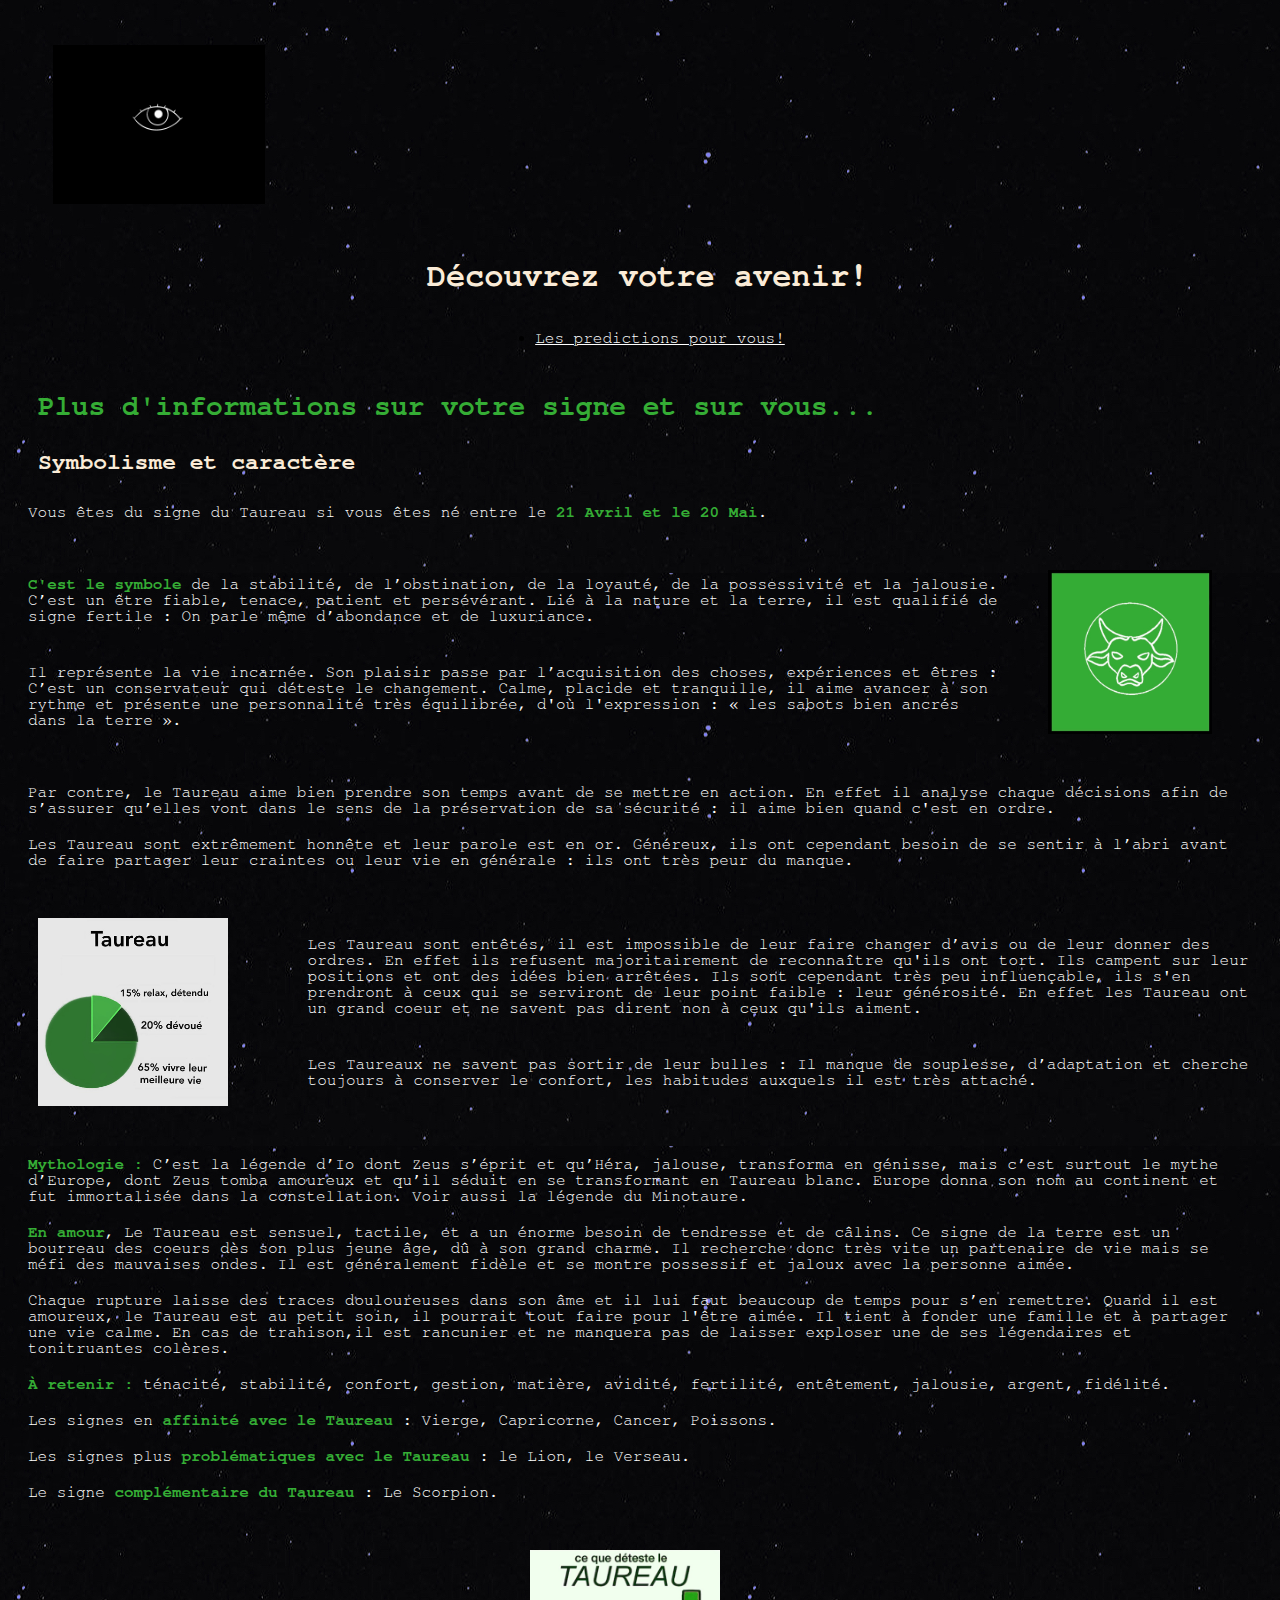
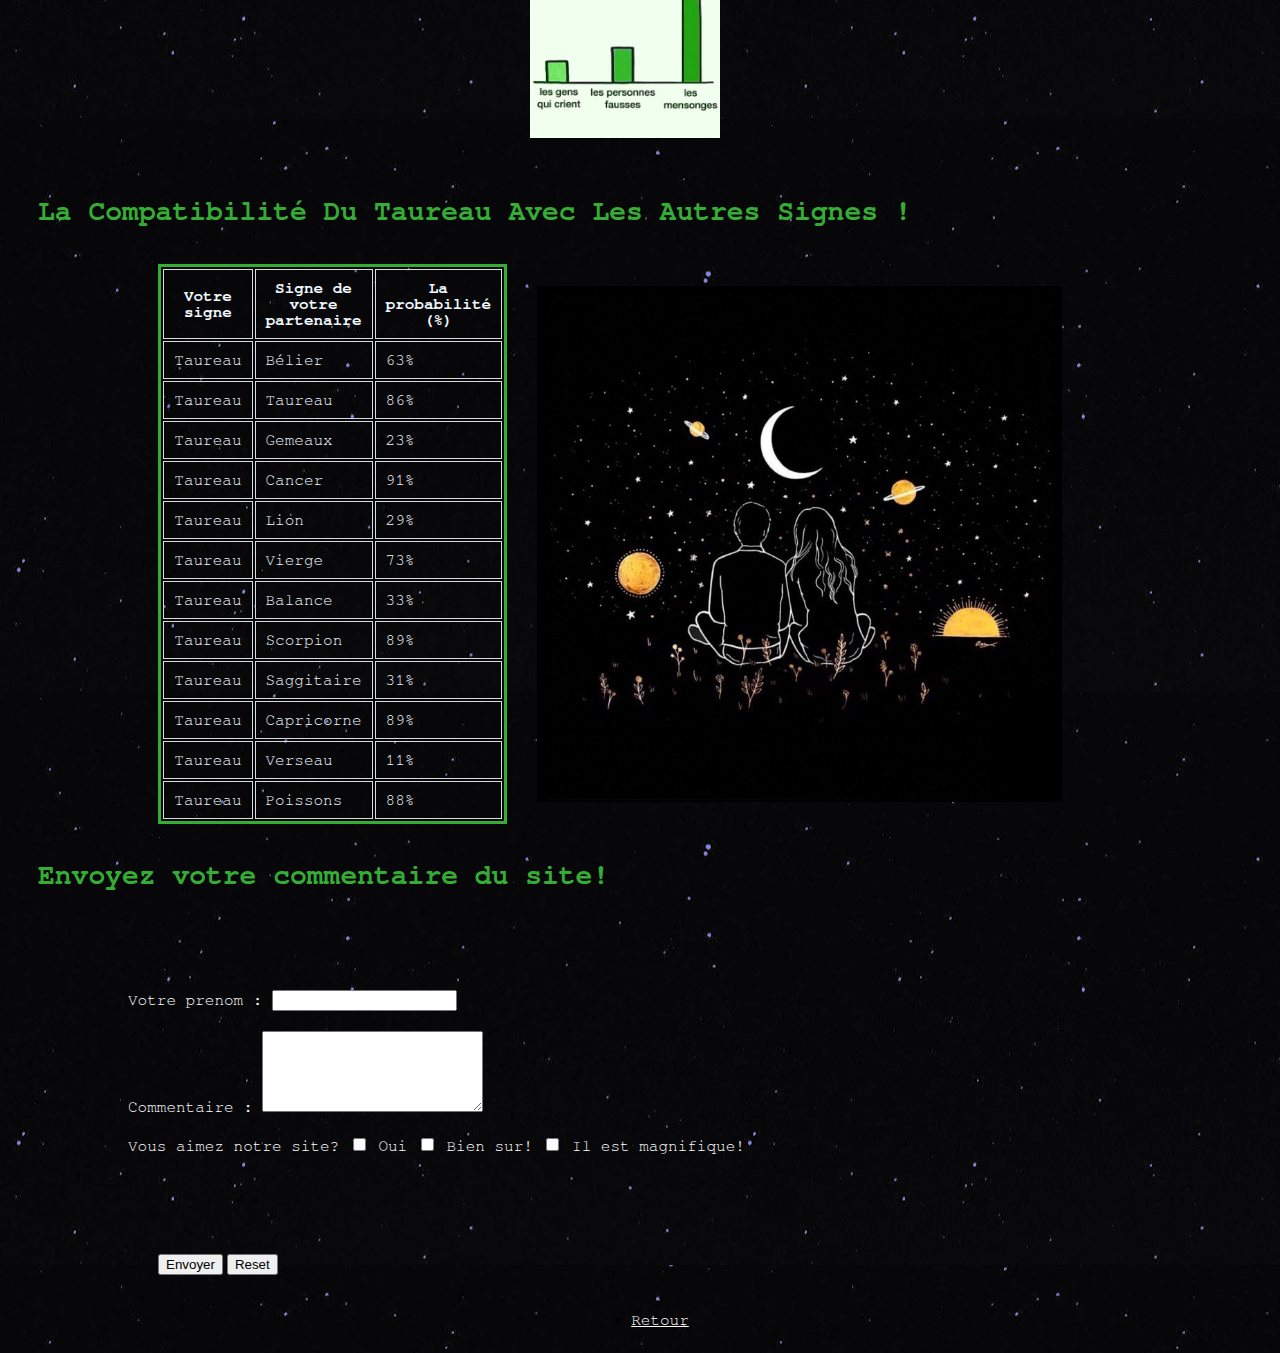
<file: pages/signesAstro/taureau.html>
<!DOCTYPE html>
<html>
  <head>
    <meta charset="utf-8">
    <meta name="viewport" content="width=device-width">
    <title>La bonne aventure: Taureau</title>
    <link href="../../assets/style.css" rel="stylesheet" type="text/css" />
  </head>

  <body>

    <script src="../../assets/script.js"></script>

    <div class="logo">
      <img src="../../assets/images/general/logo.png"
      width="17%">

    <h1>Découvrez votre avenir!</h1>
    </div>

      <nav class="barre_de_nav">
        <ul>
          <li><a href="../general/prediction.html">Les predictions pour vous!</a>
        </ul>
      </nav>
      <h2 class="taureau" class="parl">Plus d'informations sur votre signe et sur vous...</h2>
    <h3>Symbolisme et caractère</h3>

    <p> Vous êtes du signe du Taureau si vous êtes né entre le <strong class="taureau"> 21 Avril et le 20 Mai</strong>.</p>

    <div class="astro">
      <div class="alignement_en_colonne">
        <p><strong class="taureau">C'est le symbole</strong> de la stabilité, de l’obstination, de la loyauté, de la possessivité et la jalousie. C’est un être fiable, tenace, patient et persévérant. Lié à la nature et la terre, il est qualifié de signe fertile : On parle même d’abondance et de luxuriance.</p> 

        <p>Il représente la vie incarnée. Son plaisir passe par l’acquisition des choses, expériences et êtres : C’est un conservateur qui déteste le changement. Calme, placide et tranquille, il aime avancer à son rythme et présente une personnalité très équilibrée, d'où l'expression : « les sabots bien ancrés dans la terre ».</p>
      </div>  
      <img src="../../assets/images/signesAstro/taureau/taureau.png"
      height="13%" width="13%">
    </div>  

    <p>Par contre, le Taureau aime bien prendre son temps avant de se mettre en action. En effet il analyse chaque décisions afin de s’assurer qu’elles vont dans le sens de la préservation de sa sécurité : il aime bien quand c'est en ordre.</p>

    <p>Les Taureau sont extrêmement honnête et leur parole est en or. Généreux, ils ont cependant besoin de se sentir à l’abri avant de faire partager leur craintes ou leur vie en générale : ils ont très peur du manque.</p>

    <div class="astro">
    <img src="../../assets/images/signesAstro/taureau/taureau_graf.png"
    height="15%" width="15%">
      <div class="alignement_en_colonne">
        <p>Les Taureau sont entêtés, il est impossible de leur faire changer d’avis ou de leur donner des ordres. En effet ils refusent majoritairement de reconnaître qu'ils ont tort. Ils campent sur leur positions et ont des idées bien arrêtées. Ils sont cependant très peu influençable, ils s'en prendront à ceux qui se serviront de leur point faible : leur générosité. En effet les Taureau ont un grand coeur et ne savent pas dirent non à ceux qu'ils aiment.</p> 

        <p>Les Taureaux ne savent pas sortir de leur bulles : Il manque de souplesse, d’adaptation et cherche toujours à conserver le confort, les habitudes auxquels il est très attaché.</p>
      </div>
    </div> 
    
    <p><strong class="taureau">Mythologie :</strong> C’est la légende d’Io dont Zeus s’éprit et qu’Héra, jalouse, transforma en génisse, mais c’est surtout le mythe d’Europe, dont Zeus tomba amoureux et qu’il séduit en se transformant en Taureau blanc. Europe donna son nom au continent et fut immortalisée dans la constellation. Voir aussi la légende du Minotaure.</p>
      
    <p><strong class="taureau">En amour</strong>, Le Taureau est sensuel, tactile, et a un énorme besoin de tendresse et de câlins. Ce signe de la terre est un bourreau des coeurs dès son plus jeune âge, dû à son grand charme. Il recherche donc très vite un partenaire de vie mais se méfi des mauvaises ondes. Il est généralement fidèle et se montre possessif et jaloux avec la personne aimée.</p> 
        
    <p>Chaque rupture laisse des traces douloureuses dans son âme et il lui faut beaucoup de temps pour s’en remettre. Quand il est amoureux, le Taureau est au petit soin, il pourrait tout faire pour l'être aimée. Il tient à fonder une famille et à partager une vie calme. En cas de trahison,il est rancunier et ne manquera pas de laisser exploser une de ses légendaires et tonitruantes colères.</p>

    <p><strong class="taureau">À retenir :</strong> ténacité, stabilité, confort, gestion, matière, avidité, fertilité, entêtement, jalousie, argent, fidélité.</p>

    <p>Les signes en <strong class="taureau">affinité avec le Taureau</strong> : Vierge, Capricorne, Cancer, Poissons.</p>

    <p>Les signes plus <strong class="taureau">problématiques avec le Taureau</strong> : le Lion, le Verseau.</p>

    <p>Le signe <strong class="taureau">complémentaire du Taureau</strong> : Le Scorpion.</p>

    <div class="dernier">
      <img src="../../assets/images/signesAstro/taureau/taureau_3.png"
      height="15%" width="15%">
    </div>

    <h2 class="taureau">La Compatibilité Du Taureau Avec Les Autres Signes !</h2>

    <div class="astro">
      <table class="tab-taureau">
        <tr>
          <th>Votre signe</th>
          <th>Signe de votre partenaire</th>
          <th>La probabilité (%)</th>
        </tr>
        <tr>
          <td>Taureau</td>
          <td>Bélier</td>
          <td>63%</td>
        </tr>
        <tr>
          <td>Taureau</td>
          <td>Taureau</td>
          <td>86%</td>
        </tr>
        <tr>
          <td>Taureau</td>
          <td>Gemeaux</td>
          <td>23%</td>
        </tr>
        <tr>
          <td>Taureau</td>
          <td>Cancer</td>
          <td>91%</td>
        </tr>
        <tr>
          <td>Taureau</td>
          <td>Lion</td>
          <td>29%</td>
        </tr>
        <tr>
          <td>Taureau</td>
          <td>Vierge</td>
          <td>73%</td>
        </tr>
        <tr>
          <td>Taureau</td>
          <td>Balance</td>
          <td>33%</td>
        </tr>
        <tr>
          <td>Taureau</td>
          <td>Scorpion</td>
          <td>89%</td>
        </tr>
        <tr>
          <td>Taureau</td>
          <td>Saggitaire</td>
          <td>31%</td>
        </tr>
        <tr>
          <td>Taureau</td>
          <td>Capricorne</td>
          <td>89%</td>
        </tr>
        <tr>
          <td>Taureau</td>
          <td>Verseau</td>
          <td>11%</td>
        </tr>
        <tr>
          <td>Taureau</td>
          <td>Poissons</td>
          <td>88%</td>
        </tr>
      </table>

      <img class="te" src="../../assets/images/general/couple.jpg"
      height="41.5%" width="41.5%">
    </div>

    <h2 class="taureau">Envoyez votre commentaire du site!</h2>

    <form action="mailto:ekaterina.galkina@outlook.com" method="post" name="contact">

    <div class="formulaire">
	    <p><label for="user">Votre prenom :</label>
	    <input name="Votre_prenom" type="text" id="user" value="" /></p>

	    <p><label for="comments">Commentaire :</label>
	    <textarea name="Votre_commentaire:" id="comments" rows="5" cols="25"></textarea></p>

	    <p><label for="comments">Vous aimez notre site?</label>
	    <input type="checkbox" name="oui,_j'aime_votre_site" /> Oui
	    <input type="checkbox" name="Bien_sur!_J'aime_votre_site" class="threepxfix" /> Bien sur!
  	  <input type="checkbox" name="Il_est_magnifique_votre_site!" class="threepxfix" /> Il est magnifique!</p>
    </div>

  	<p><div style="margin-left: 150px;">
		<input type="submit" value="Envoyer" />
		<input type="reset" value="Reset" />
	  </div></p>
    </form> 

    <nav class="barre_de_nav">
    <ul>
      <li><a href="../general/choix_du_signe.html">Retour</a>
    <ul>
    </nav>
    
  </body>
</html>
</file>
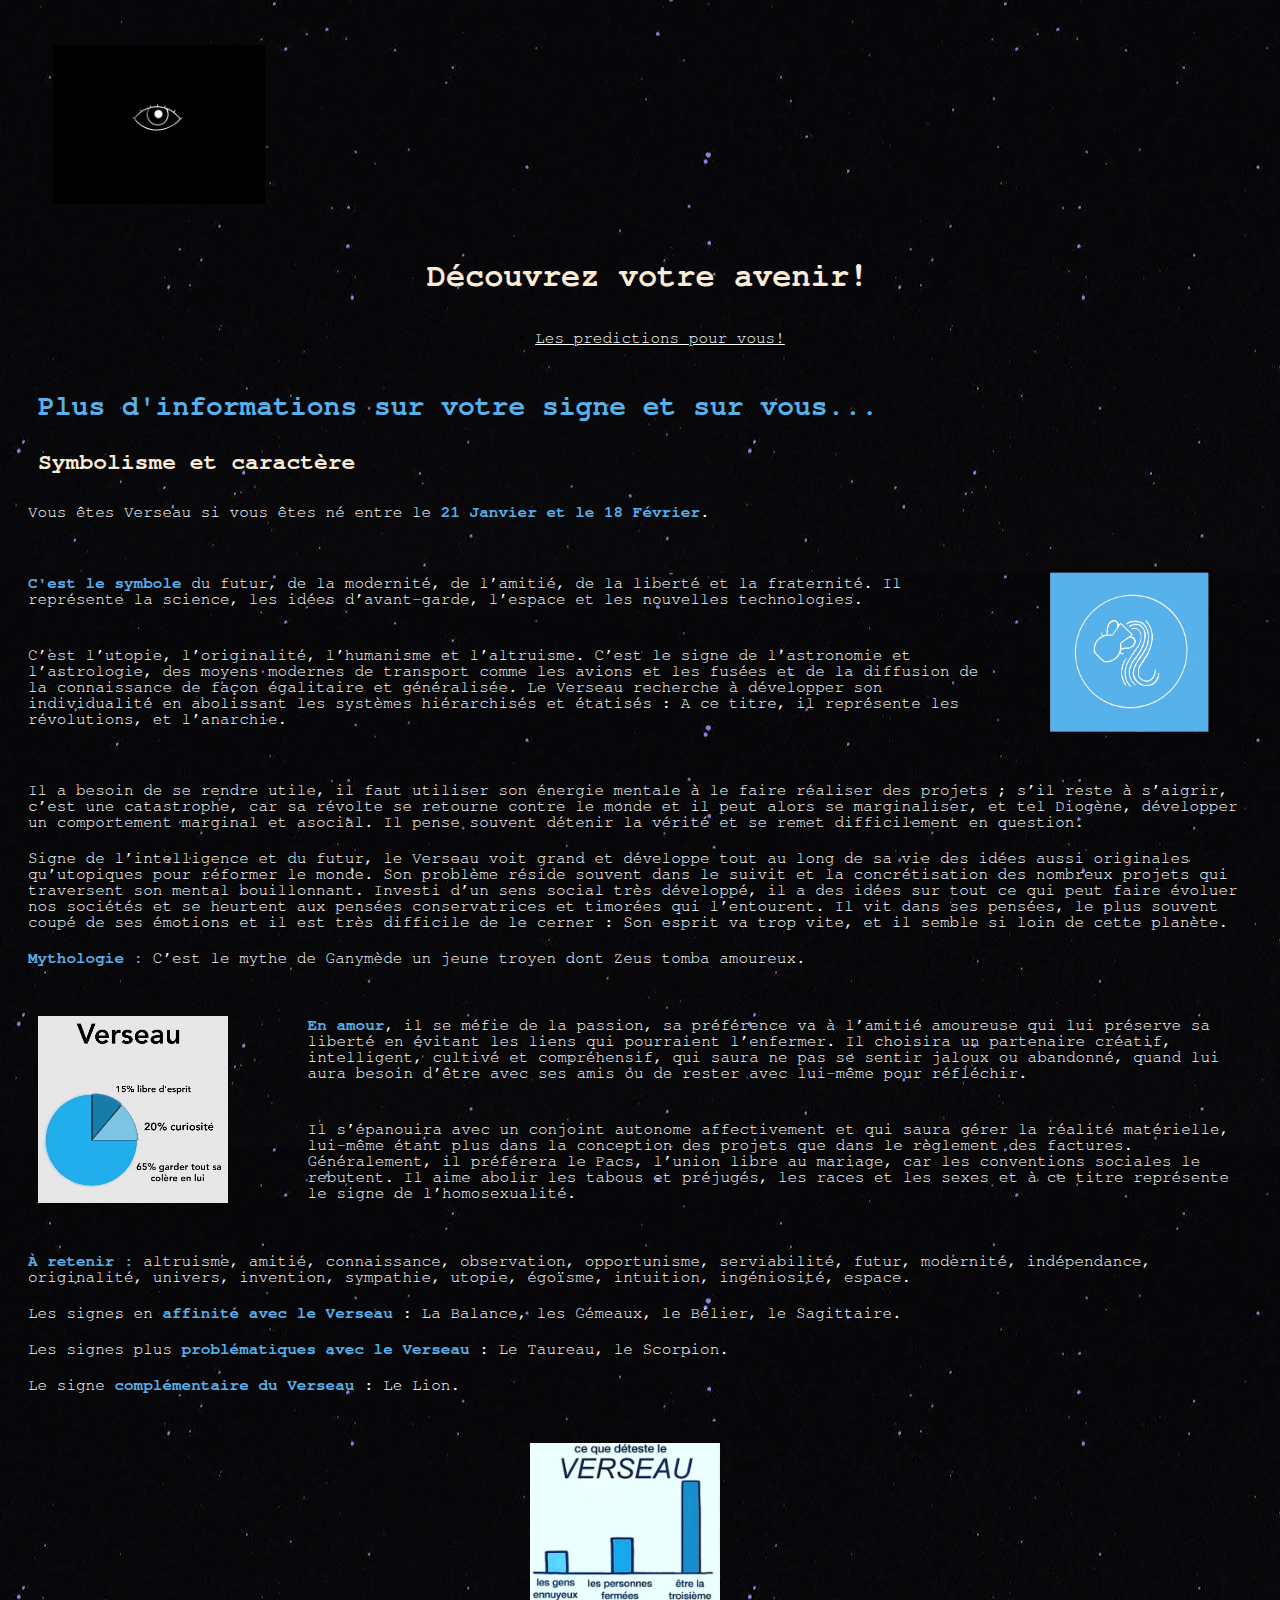
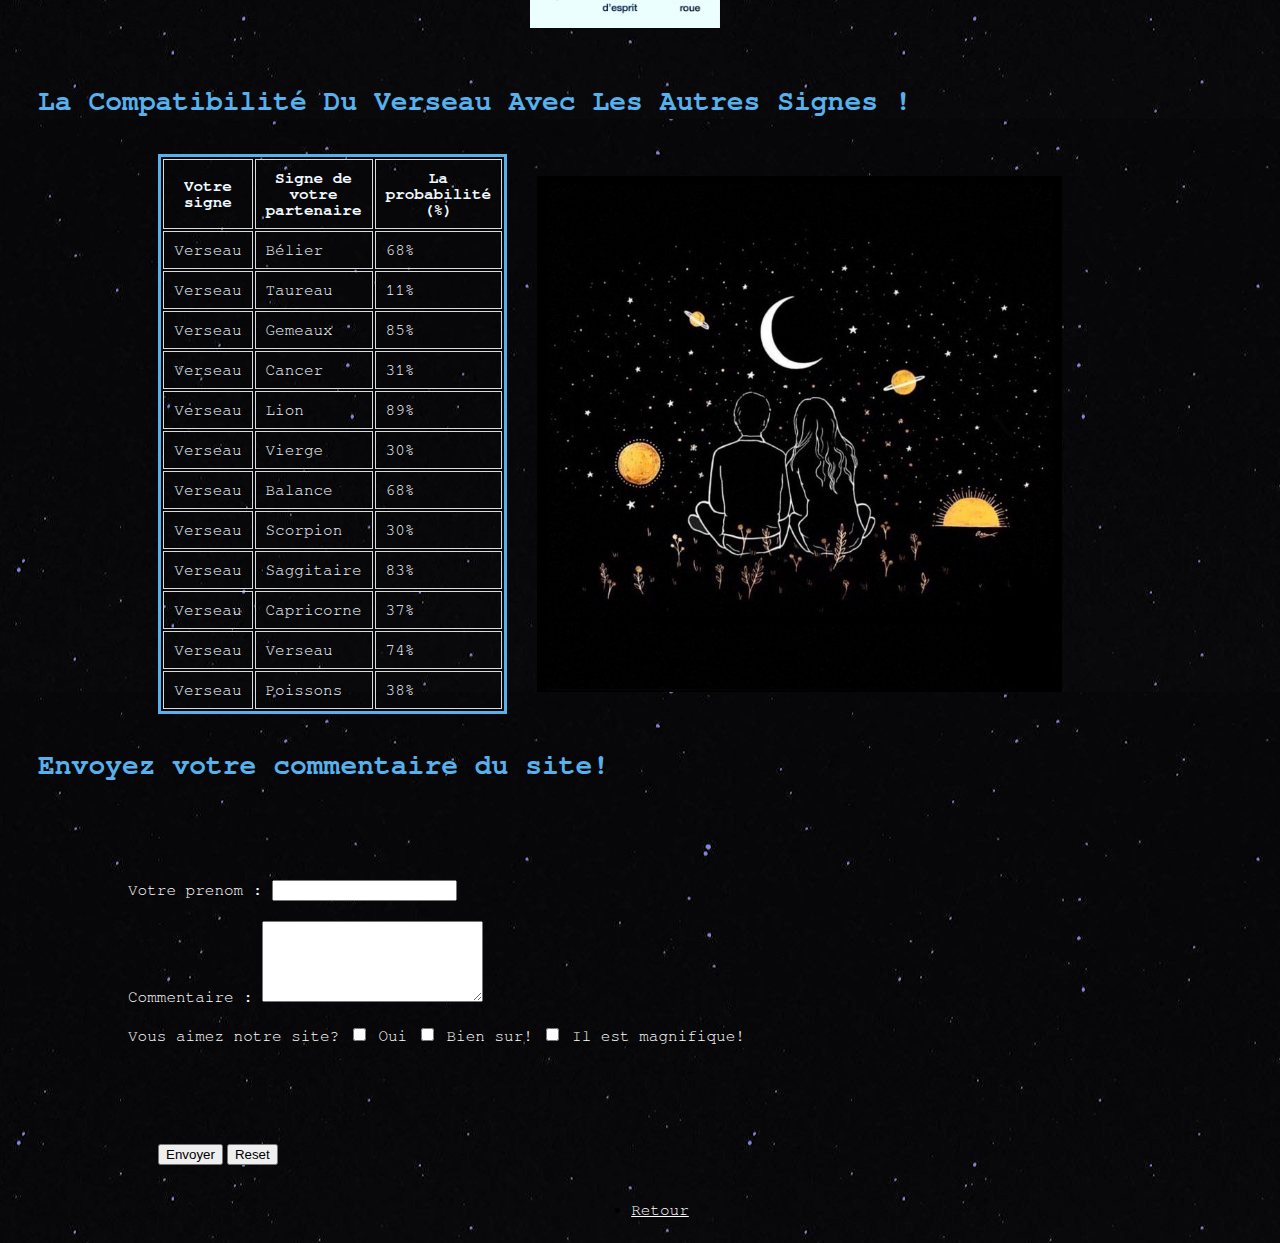
<file: pages/signesAstro/verseau.html>
<!DOCTYPE html>
<html>
  <head>
    <meta charset="utf-8">
    <meta name="viewport" content="width=device-width">
    <title>La bonne aventure: Verseau</title>
    <link href="../../assets/style.css" rel="stylesheet" type="text/css" />
  </head>

  <body>

    <script src="../../assets/script.js"></script>

    <div class="logo">
      <img src="../../assets/images/general/logo.png"
      width="17%">
      
      <h1>Découvrez votre avenir!</h1>
    </div>

    <nav class="barre_de_nav">
      <ul>
        <li><a href="../general/prediction.html">Les predictions pour vous!</a>
      </ul>
    </nav>

    <h2 class="verseau" class="parl">Plus d'informations sur votre signe et sur vous...</h2>

    <h3>Symbolisme et caractère</h3>

    <p>Vous êtes Verseau si vous êtes né entre le <strong class="verseau"> 21 Janvier et le 18 Février</strong>.</p>

    <div class="astro">
      <div class="alignement_en_colonne">
        <p><strong class="verseau">C'est le symbole</strong> du futur, de la modernité, de l’amitié, de la liberté et la fraternité. Il représente la science, les idées d’avant-garde, l’espace et les nouvelles technologies.</p> 
        <p>C’est l’utopie, l’originalité, l’humanisme et l’altruisme. C’est le signe de l’astronomie et l’astrologie, des moyens modernes de transport comme les avions et les fusées et de la diffusion de la connaissance de façon égalitaire et généralisée. Le Verseau recherche à développer son individualité en abolissant les systèmes hiérarchisés et étatisés : A ce titre, il représente les révolutions, et l’anarchie.</p>
      </div>
      <img src="../../assets/images/signesAstro/verseau/verseau.png"
      height="13%" width="13%">
    </div>
    
    <p>Il a besoin de se rendre utile, il faut utiliser son énergie mentale à le faire réaliser des projets ; s’il reste à s’aigrir, c’est une catastrophe, car sa révolte se retourne contre le monde et il peut alors se marginaliser, et tel Diogène, développer un comportement marginal et asocial. Il pense souvent détenir la vérité et se remet difficilement en question.</p>
    
    <p>Signe de l’intelligence et du futur, le Verseau voit grand et développe tout au long de sa vie des idées aussi originales qu’utopiques pour réformer le monde. Son problème réside souvent dans le suivit et la concrétisation des nombreux projets qui traversent son mental bouillonnant. Investi d’un sens social très développé, il a des idées sur tout ce qui peut faire évoluer nos sociétés et se heurtent aux pensées conservatrices et timorées qui l’entourent. Il vit dans ses pensées, le plus souvent coupé de ses émotions et il est très difficile de le cerner : Son esprit va trop vite, et il semble si loin de cette planète.</p>
    
    <p><strong class="verseau">Mythologie :</strong> C’est le mythe de Ganymède un jeune troyen dont Zeus tomba amoureux.</p>
    
    <div class="astro">
      <img src="../../assets/images/signesAstro/verseau/verseau_graf.png"
      height="15%" width="15%">
      <div class="alignement_en_colonne">
        <p><strong class="verseau">En amour</strong>, il se méfie de la passion, sa préférence va à l’amitié amoureuse qui lui préserve sa liberté en évitant les liens qui pourraient l’enfermer. Il choisira un partenaire créatif, intelligent, cultivé et compréhensif, qui saura ne pas se sentir jaloux ou abandonné, quand lui aura besoin d’être avec ses amis ou de rester avec lui-même pour réfléchir.</p>
        <p>Il s’épanouira avec un conjoint autonome affectivement et qui saura gérer la réalité matérielle, lui-même étant plus dans la conception des projets que dans le règlement des factures. Généralement, il préférera le Pacs, l’union libre au mariage, car les conventions sociales le rebutent. Il aime abolir les tabous et préjugés, les races et les sexes et à ce titre représente le signe de l’homosexualité.</p>
      </div>
    </div>

    <p><strong class="verseau">À retenir :</strong>  altruisme, amitié, connaissance, observation, opportunisme, serviabilité, futur, modernité,  indépendance, originalité, univers, invention, sympathie, utopie, égoïsme, intuition, ingéniosité, espace.</p>

    <p>Les signes en <strong class="verseau">affinité avec le Verseau</strong> : La Balance, les Gémeaux, le Bélier, le Sagittaire.</p>

    <p>Les signes plus <strong class="verseau">problématiques avec le Verseau</strong> : Le Taureau, le Scorpion.</p>

    <p>Le signe <strong class="verseau">complémentaire du Verseau</strong> : Le Lion.</p>

    <div class="dernier">
      <img src="../../assets/images/signesAstro/verseau/verseau_3.png"
      height="15%" width="15%">
    </div>

    <h2 class="verseau">La Compatibilité Du Verseau Avec Les Autres Signes !</h2>

    <div class="astro">
    <table class="tab-verseau">
      <tr>
        <th>Votre signe</th>
        <th>Signe de votre partenaire</th>
        <th>La probabilité (%)</th>
      </tr>
      <tr>
        <td>Verseau</td>
        <td>Bélier</td>
        <td>68%</td>
      </tr>
      <tr>
        <td>Verseau</td>
        <td>Taureau</td>
        <td>11%</td>
      </tr>
      <tr>
        <td>Verseau</td>
        <td>Gemeaux</td>
        <td>85%</td>
      </tr>
      <tr>
        <td>Verseau</td>
        <td>Cancer</td>
        <td>31%</td>
      </tr>
      <tr>
        <td>Verseau</td>
        <td>Lion</td>
        <td>89%</td>
      </tr>
      <tr>
        <td>Verseau</td>
        <td>Vierge</td>
        <td>30%</td>
      </tr>
      <tr>
        <td>Verseau</td>
        <td>Balance</td>
        <td>68%</td>
      </tr>
      <tr>
        <td>Verseau</td>
        <td>Scorpion</td>
        <td>30%</td>
      </tr>
      <tr>
        <td>Verseau</td>
        <td>Saggitaire</td>
        <td>83%</td>
      </tr>
      <tr>
        <td>Verseau</td>
        <td>Capricorne</td>
        <td>37%</td>
      </tr>
      <tr>
        <td>Verseau</td>
        <td>Verseau</td>
        <td>74%</td>
      </tr>
      <tr>
        <td>Verseau</td>
        <td>Poissons</td>
        <td>38%</td>
      </tr>
    </table>
    <img class="te" src="../../assets/images/general/couple.jpg"
    height="41.5%" width="41.5%">
    </div>

    <h2 class="verseau">Envoyez votre commentaire du site!</h2>

    <form action="mailto:ekaterina.galkina@outlook.com" method="post" name="contact">

    <div class="formulaire">
	    <p><label for="user">Votre prenom :</label>
	    <input name="Votre_prenom" type="text" id="user" value="" /></p>

	    <p><label for="comments">Commentaire :</label>
	    <textarea name="Votre_commentaire:" id="comments" rows="5" cols="25"></textarea></p>

	    <p><label for="comments">Vous aimez notre site?</label>
	    <input type="checkbox" name="oui,_j'aime_votre_site" /> Oui
	    <input type="checkbox" name="Bien_sur!_J'aime_votre_site" class="threepxfix" /> Bien sur!
  	  <input type="checkbox" name="Il_est_magnifique_votre_site!" class="threepxfix" /> Il est magnifique!</p>
    </div>

  	<p><div style="margin-left: 150px;">
		<input type="submit" value="Envoyer" />
		<input type="reset" value="Reset" />
	  </div></p>
    </form>

    <nav class="barre_de_nav">
    <ul>
      <li><a href="../general/choix_du_signe.html">Retour</a>
    <ul>
    </nav>
    
  </body>
</html>
</file>
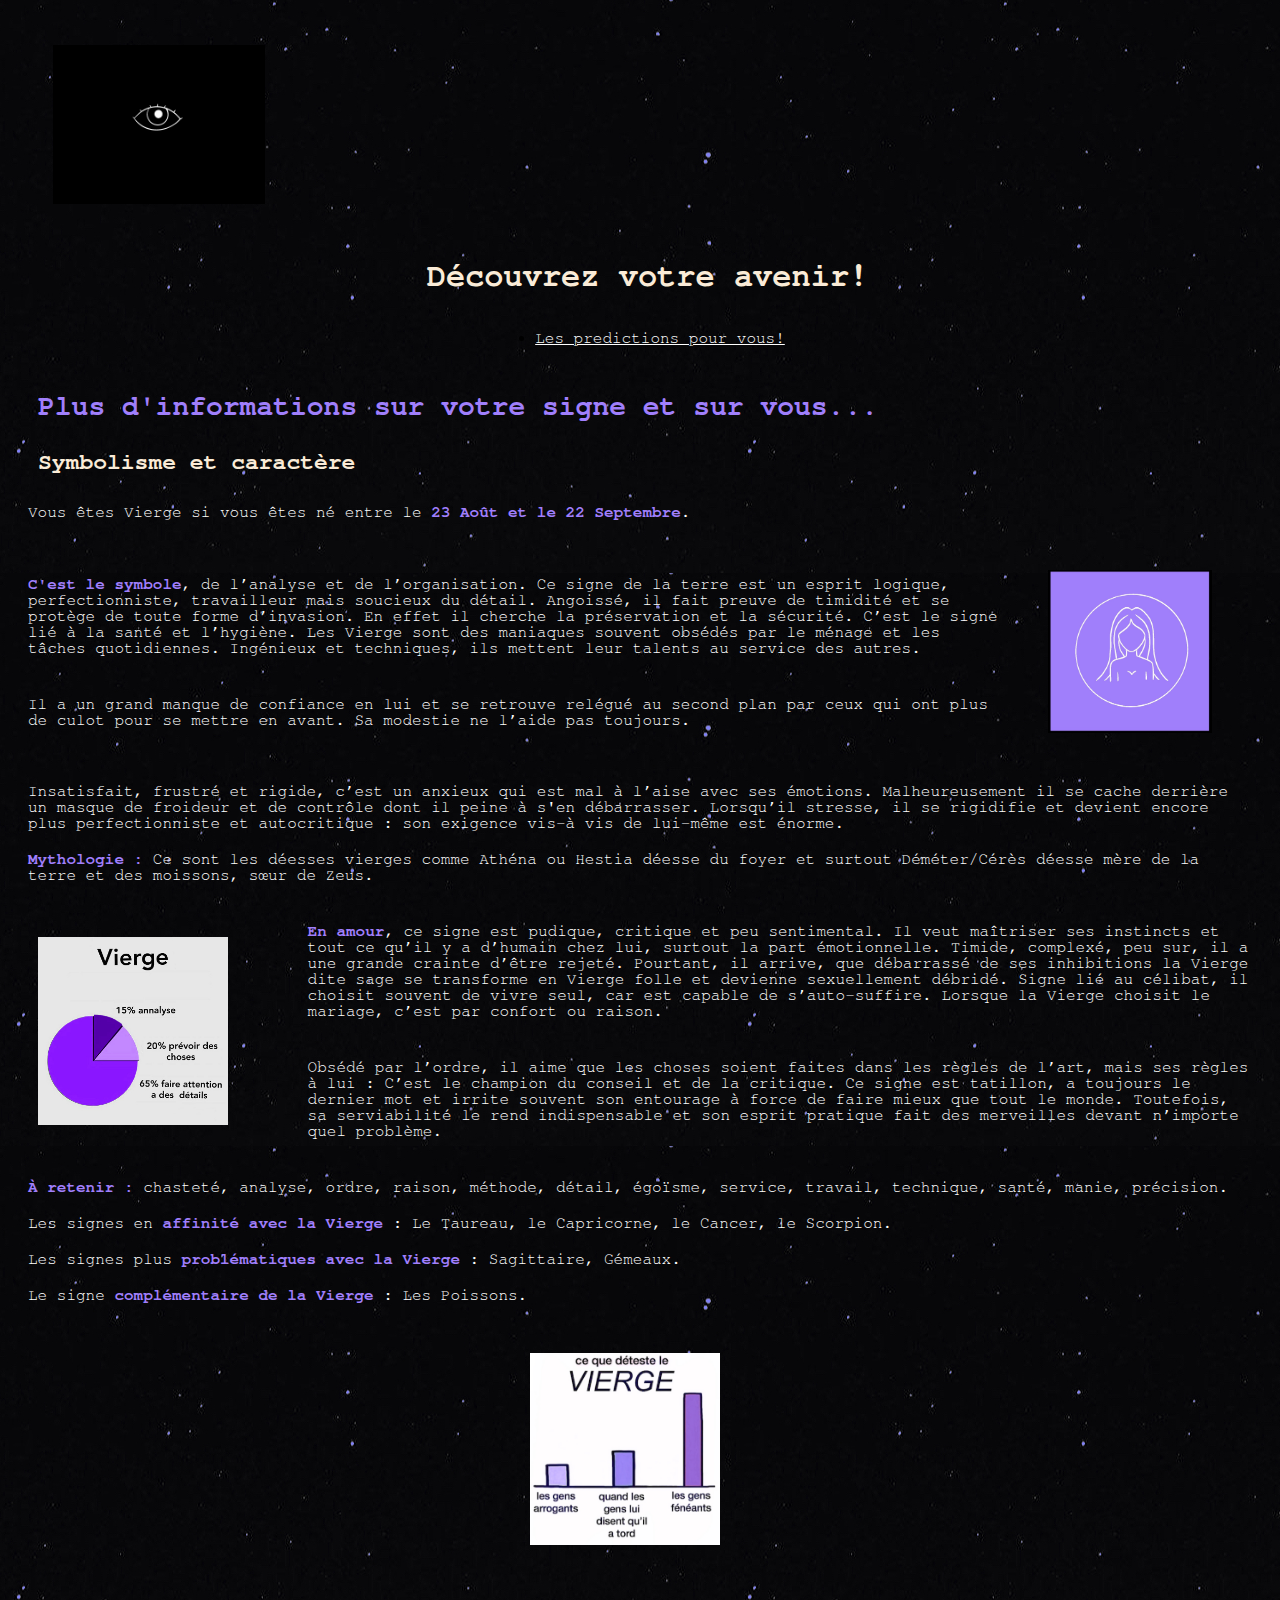
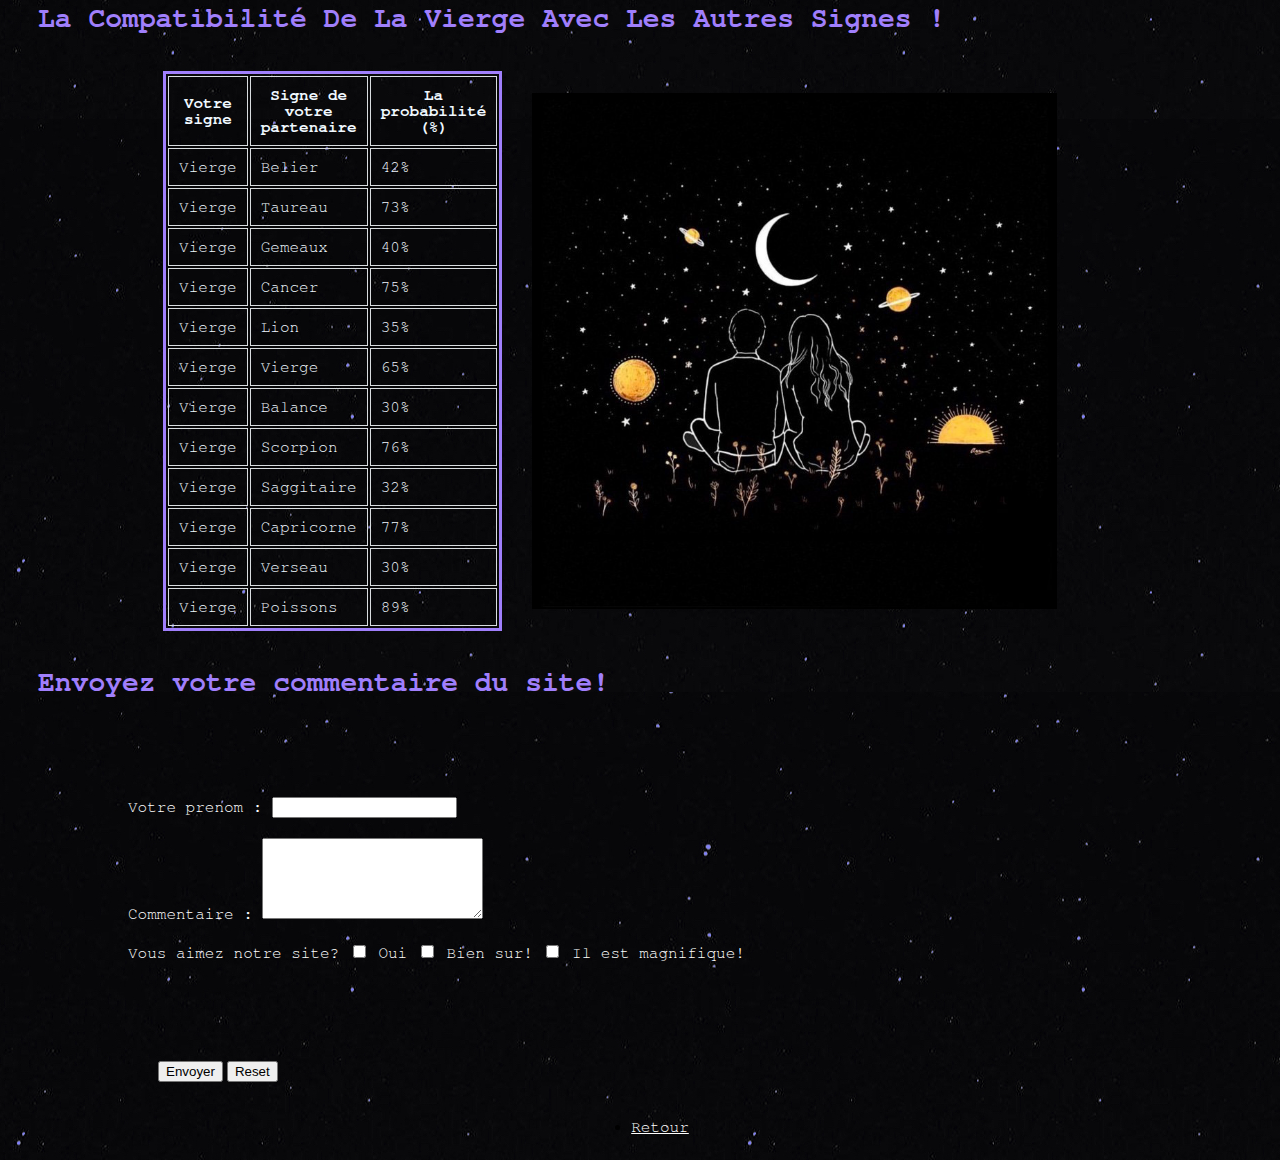
<file: pages/signesAstro/vierge.html>
<!DOCTYPE html>
<html>

<head>
  <meta charset="utf-8">
  <meta name="viewport" content="width=device-width">
  <title>La bonne aventure: Vierge</title>
  <link href="../../assets/style.css" rel="stylesheet" type="text/css" />
</head>

<body>

  <script src="../../assets/script.js"></script>

  <div class="logo">
    <img src="../../assets/images/general/logo.png" width="17%">

    <h1>Découvrez votre avenir!</h1>
  </div>

  <nav class="barre_de_nav">
    <ul>
      <li><a href="../general/prediction.html">Les predictions pour vous!</a>
    </ul>
  </nav>

  <h2 class="vierge" class="parl">Plus d'informations sur votre signe et sur vous...</h2>

  <h3>Symbolisme et caractère</h3>

  <p>Vous êtes Vierge si vous êtes né entre le <strong class="vierge">23 Août et le 22 Septembre</strong>.</p>

  <div class="astro">
    <div class="alignement_en_colonne">
      <p><strong class="vierge">C'est le symbole</strong>, de l’analyse et de l’organisation. Ce signe de la terre est
        un esprit logique, perfectionniste, travailleur mais soucieux du détail. Angoissé, il fait preuve de timidité et
        se protège de toute forme d’invasion. En effet il cherche la préservation et la sécurité. C’est le signe lié à
        la santé et l’hygiène. Les Vierge sont des maniaques souvent obsédés par le ménage et les tâches quotidiennes.
        Ingénieux et techniques, ils mettent leur talents au service des autres.</p>

      <p>Il a un grand manque de confiance en lui et se retrouve relégué au second plan par ceux qui ont plus de culot
        pour se mettre en avant. Sa modestie ne l’aide pas toujours.</p>
    </div>
    <img src="../../assets/images/signesAstro/vierge/vierge.png" height="13%" width="13%">
  </div>

  <p>Insatisfait, frustré et rigide, c’est un anxieux qui est mal à l’aise avec ses émotions. Malheureusement il se
    cache derrière un masque de froideur et de contrôle dont il peine à s'en débarrasser. Lorsqu’il stresse, il se
    rigidifie et devient encore plus perfectionniste et autocritique : son exigence vis-à vis de lui-même est énorme.
  </p>

  <p><strong class="vierge">Mythologie :</strong> Ce sont les déesses vierges comme Athéna ou Hestia déesse du foyer et
    surtout Déméter/Cérès déesse mère de la terre et des moissons, sœur de Zeus.</p>

  <div class="astro">
    <img src="../../assets/images/signesAstro/vierge/vierge_graf.png" height="15%" width="15%">
    <div class="alignement_en_colonne">
      <p><strong class="vierge">En amour</strong>, ce signe est pudique, critique et peu sentimental. Il veut maîtriser
        ses instincts et tout ce qu’il y a d’humain chez lui, surtout la part émotionnelle. Timide, complexé, peu sur,
        il a une grande crainte d’être rejeté. Pourtant, il arrive, que débarrassé de ses inhibitions la Vierge dite
        sage se transforme en Vierge folle et devienne sexuellement débridé. Signe lié au célibat, il choisit souvent de
        vivre seul, car est capable de s’auto-suffire. Lorsque la Vierge choisit le mariage, c’est par confort ou
        raison.</p>

      <p>Obsédé par l’ordre, il aime que les choses soient faites dans les règles de l’art, mais ses règles à lui :
        C’est le champion du conseil et de la critique. Ce signe est tatillon, a toujours le dernier mot et irrite
        souvent son entourage à force de faire mieux que tout le monde. Toutefois, sa serviabilité le rend indispensable
        et son esprit pratique fait des merveilles devant n’importe quel problème.</p>
    </div>
  </div>

  <p><strong class="vierge">À retenir :</strong> chasteté, analyse, ordre, raison, méthode, détail, égoïsme, service,
    travail, technique, santé, manie, précision.</p>

  <p>Les signes en <strong class="vierge">affinité avec la Vierge</strong> : Le Taureau, le Capricorne, le Cancer, le
    Scorpion.</p>

  <p>Les signes plus <strong class="vierge">problématiques avec la Vierge</strong> : Sagittaire, Gémeaux.</p>

  <p>Le signe <strong class="vierge">complémentaire de la Vierge</strong> : Les Poissons.</p>

  <div class="dernier">
    <img src="../../assets/images/signesAstro/vierge/vierge_3.png" height="15%" width="15%">
  </div>

  <h2 class="vierge">La Compatibilité De La Vierge Avec Les Autres Signes !</h2>

  <div class="astro">
    <table class="tab-vierge">
      <tr>
        <th>Votre signe</th>
        <th>Signe de votre partenaire</th>
        <th>La probabilité (%)</th>
      </tr>
      <tr>
        <td>Vierge</td>
        <td>Belier</td>
        <td>42%</td>
      </tr>
      <tr>
        <td>Vierge</td>
        <td>Taureau</td>
        <td>73%</td>
      </tr>
      <tr>
        <td>Vierge</td>
        <td>Gemeaux</td>
        <td>40%</td>
      </tr>
      <tr>
        <td>Vierge</td>
        <td>Cancer</td>
        <td>75%</td>
      </tr>
      <tr>
        <td>Vierge</td>
        <td>Lion</td>
        <td>35%</td>
      </tr>
      <tr>
        <td>Vierge</td>
        <td>Vierge</td>
        <td>65%</td>
      </tr>
      <tr>
        <td>Vierge</td>
        <td>Balance</td>
        <td>30%</td>
      </tr>
      <tr>
        <td>Vierge</td>
        <td>Scorpion</td>
        <td>76%</td>
      </tr>
      <tr>
        <td>Vierge</td>
        <td>Saggitaire</td>
        <td>32%</td>
      </tr>
      <tr>
        <td>Vierge</td>
        <td>Capricorne</td>
        <td>77%</td>
      </tr>
      <tr>
        <td>Vierge</td>
        <td>Verseau</td>
        <td>30%</td>
      </tr>
      <tr>
        <td>Vierge</td>
        <td>Poissons</td>
        <td>89%</td>
      </tr>
    </table>
    <img class="te" src="../../assets/images/general/couple.jpg" height="41.5%" width="41.5%">
  </div>

  <h2 class="vierge">Envoyez votre commentaire du site!</h2>

  <form action="mailto:ekaterina.galkina@outlook.com" method="post" name="contact">

      <div class="formulaire">
        <p><label for="user">Votre prenom :</label>
          <input name="Votre_prenom" type="text" id="user" value="" />
        </p>

        <p><label for="comments">Commentaire :</label>
          <textarea name="Votre_commentaire:" id="comments" rows="5" cols="25"></textarea>
        </p>

        <p><label for="comments">Vous aimez notre site?</label>
          <input type="checkbox" name="oui,_j'aime_votre_site" /> Oui
          <input type="checkbox" name="Bien_sur!_J'aime_votre_site" class="threepxfix" /> Bien sur!
          <input type="checkbox" name="Il_est_magnifique_votre_site!" class="threepxfix" /> Il est magnifique!
        </p>
      </div>

      <p>
      <div style="margin-left: 150px;">
        <input type="submit" value="Envoyer" />
        <input type="reset" value="Reset" />
      </div>
      </p>
    </form>

    <nav class="barre_de_nav">
      <ul>
        <li><a href="../general/choix_du_signe.html">Retour</a>
          <ul>
    </nav>

</body>

</html>
</file>
<file: assets/style.css>
/*Pour mettre l'image sur l'arriere-plan*/
body{
  background-image: url("images/general/arriere_plan.png");
}

/*Pour regler le logo*/
.logo{
  margin-top: 15px;
  margin-bottom: 15px;
  margin-left: 15px;
}

.alignement_en_colonne{
  display: flex;
  flex-direction: column;
  justify-content: center;
  align-items: center;
}

.alignement_en_ligne{
  display: flex;
  flex-direction: row;
  justify-content: center;
  align-items: center;
}


/*Pour regler la page de start*/
.page_de_start{
  margin-right: 10px;
  padding: 10px;
}

/*Pour mettre quelque chose au centre*/
.centre{
  display: flex;
  justify-content: center;
  align-items: center;
}

/*Pour regler une barre de navigation*/
header nav{
  color: aqua;
  margin: 300px
}

header nav ul{
  list-style: none;
  margin: 0;
  padding: 0;
}

header nav ul li{ 
  color: aliceblue;
  margin: 0;
  padding: 0;
  float: left;
  width: 150px;
  height: 40px;
  background-color: rgb(30, 20, 65);
  line-height: 40px;
  text-align: center;
}

header nav ul li a{
  display: block;
}

header nav ul li a:hover{
  background-color: rgb(73, 72, 124);
  opacity: 0.7;
}

header nav ul li ul li{
  display: none;
}

header nav ul li:hover ul li{
  display:block;
}


/* Pour placer les barres de navigations au milieu */
.barre_de_nav{
  display: flex;
  justify-content: center;
}


/* Pour régler les textes du site */
h3{
  color:antiquewhite;
  font-size: 23px;
  margin: 30px;
  font-family: FreeMono, monospace;
}

h2{
  margin: 30px;
  font-size: 28px;
  font-family: FreeMono, monospace;
}

h1{
  color: antiquewhite;
  text-align: center;
  font-family: FreeMono, monospace;

}

p{
  color:rgb(255, 255, 255);
  margin: 20px;
  font-family: FreeMono, monospace;
}

a{ 
  color:rgb(255, 255, 255);
  font-family: FreeMono, monospace;
}

.predictions_texte{
  color: rgb(151, 213, 248);
  text-align: center;
}


/* Pour régler le formulaire */
.cssform p{
width: 300px;
clear: left;
margin: 0;
padding: 5px 0 8px 0;
padding-left: 155px;
border-top: 1px dashed gray;
height: 1%;
}

.cssform label{
font-weight: bold;
float: left;
margin-left: -155px; 
width: 150px;
}

.cssform input{
  width: 180px;
}

.cssform textarea{
width: 250px;
height: 150px;
}

.formulaire{
  margin: 100px;
}


/* Pour régler les 2 premières images du signe */
.astro{
  display: flex;
  flex-direction: row;
  justify-content: center;
  align-items: center;
}

img{
  margin-right: 30px;
  padding: 30px;
}

/* Pour placer le 3e image du signe */
.dernier{
  display: flex;
  flex-direction: column;
  justify-content: center;
  align-items: center;
}

/* Pour régler tous les bouttons du site */
button{
  margin: 25px;
  font-family: FreeMono, monospace;
}


/* Pour régler les tableaux */
table {
  width: 10%;
  font-family: FreeMono, monospace;
}

td, th {
  border: thin solid rgb(216, 220, 223);
  width: 20%;
  color: aliceblue;
  margin:10px;
  padding:10px; 
  font-family: FreeMono, monospace;
}


/* Couleur de la page "Balance" */
.balance{
  color:rgb(58, 150, 85);
}
.balanceBut{
  background-color: rgb(48, 124, 71);
}
.tab-balance{
  border: medium solid rgb(58, 150, 85);
}

/* Couleur de la page "Belier" */
.belier{
  color: rgb(207, 35, 35);
}
.belierBut{
  background-color: rgb(161, 26, 26);
}
.tab-belier{
  border: medium solid rgb(207, 35, 35);
}

/* Couleur de la page "Cancer" */
.cancer{
  color: rgb(250, 128, 114);
}
.tab-cancer{
  border: medium solid rgb(250, 128, 114);
}
.cancerBut{
  background-color: rgb(190, 96, 87);
}

/* Couleur de la page "Lion" */
.lion{
  color: rgb(230, 184, 59);
}
.tab-lion{
  border: medium solid rgb(230, 184, 59);
}
.lionBut{
  background-color: rgb(199, 158, 46);
}

/* Couleur de la page "Sagittaire" */
.sagittaire{
  color: rgb(96, 7, 179);
}
.tab-sagittaire{
  border: medium solid rgb(96, 7, 179);
}
.sagittaireBut{
  background-color: rgb(81, 5, 153);
}

/* Couleur de la page "Capricorne" */
.capricorneBut{
  background-color:rgb(202, 106, 16);
}
.capricorne{
  color:rgb(238, 131, 30);
}
.tab-capricorne{
  border: medium solid rgb(238, 131, 30);
}

/* Couleur de la page "Poissons" */
.poissons{
  color: rgb(224, 129, 165);
}
.tab-poissons{
  border: medium solid rgb(224, 129, 165);
}
.poissonsBut{
  background-color: rgb(197, 118, 148);
}

/* Couleur de la page "Scorpion" */
.scorpion{
  color: rgb(3, 0, 194);
}
.tab-scorpion{
  border: medium solid rgb(3, 0, 194);
}
.scorpionBut{
  background-color: rgb(2, 0, 148);
}

/* Couleur de la page "Gemeaux" */
.gemeaux{
  color: rgb(141, 140, 140);
}
.tab-gemeaux{
  border: medium solid rgb(141, 140, 140);
}
.gemeauxBut{
  background-color: rgb(109, 108, 108);
}

/* Couleur de la page "Taureau" */
.taureauBut{
  background-color: rgb(38, 163, 38);
}
.taureau{
  color: rgb(53, 173, 53);
}
.tab-taureau{
  border: medium solid rgb(53, 173, 53);
}

/* Couleur de la page "Vierge" */
.viergeBut{
  background-color: rgb(160, 127, 252);
}
.vierge{
  color: rgb(160, 127, 252);
}
.tab-vierge{
  border: medium solid rgb(160, 127, 252);
}

/* Couleur de la page "Verseau" */
.verseauBut{
  background-color: rgb(87, 177, 236);
}
.verseau{
  color: rgb(87, 177, 236);
}
.tab-verseau{
  border: medium solid rgb(87, 177, 236);
}
</file>
